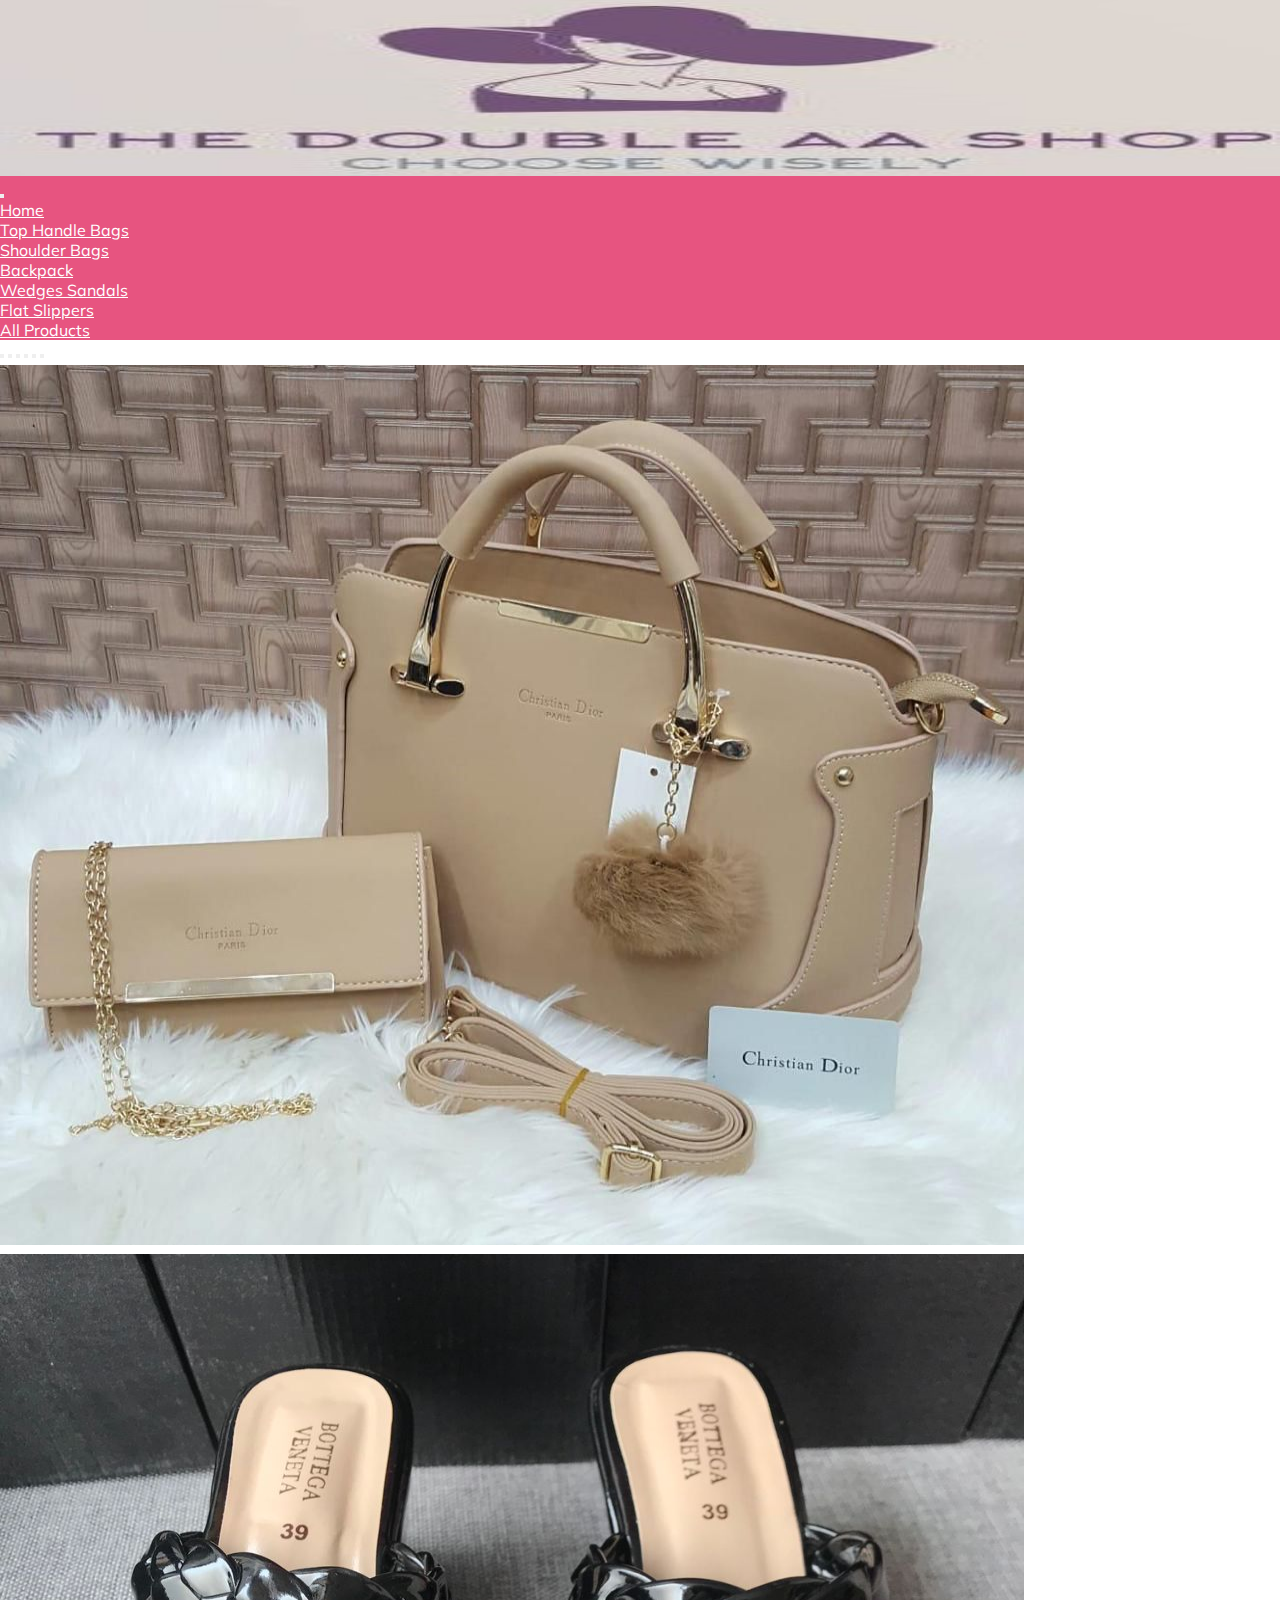
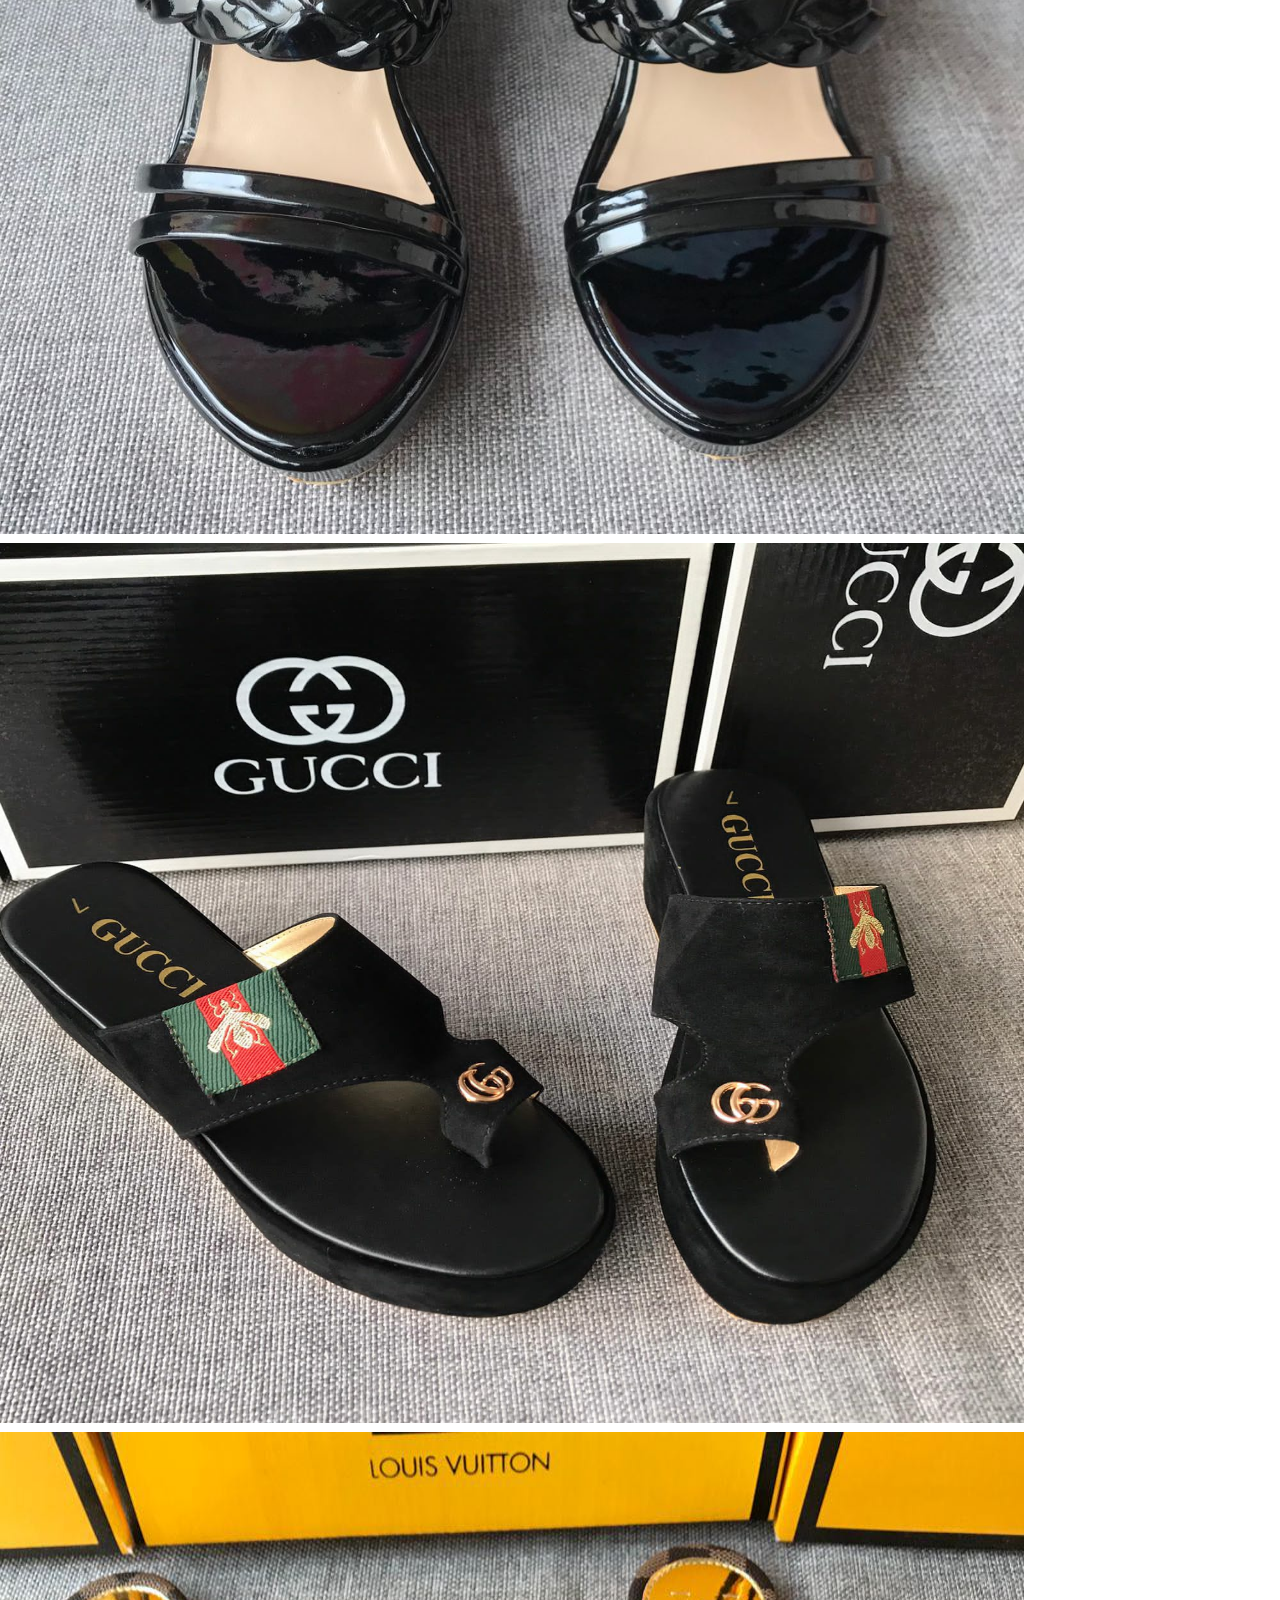
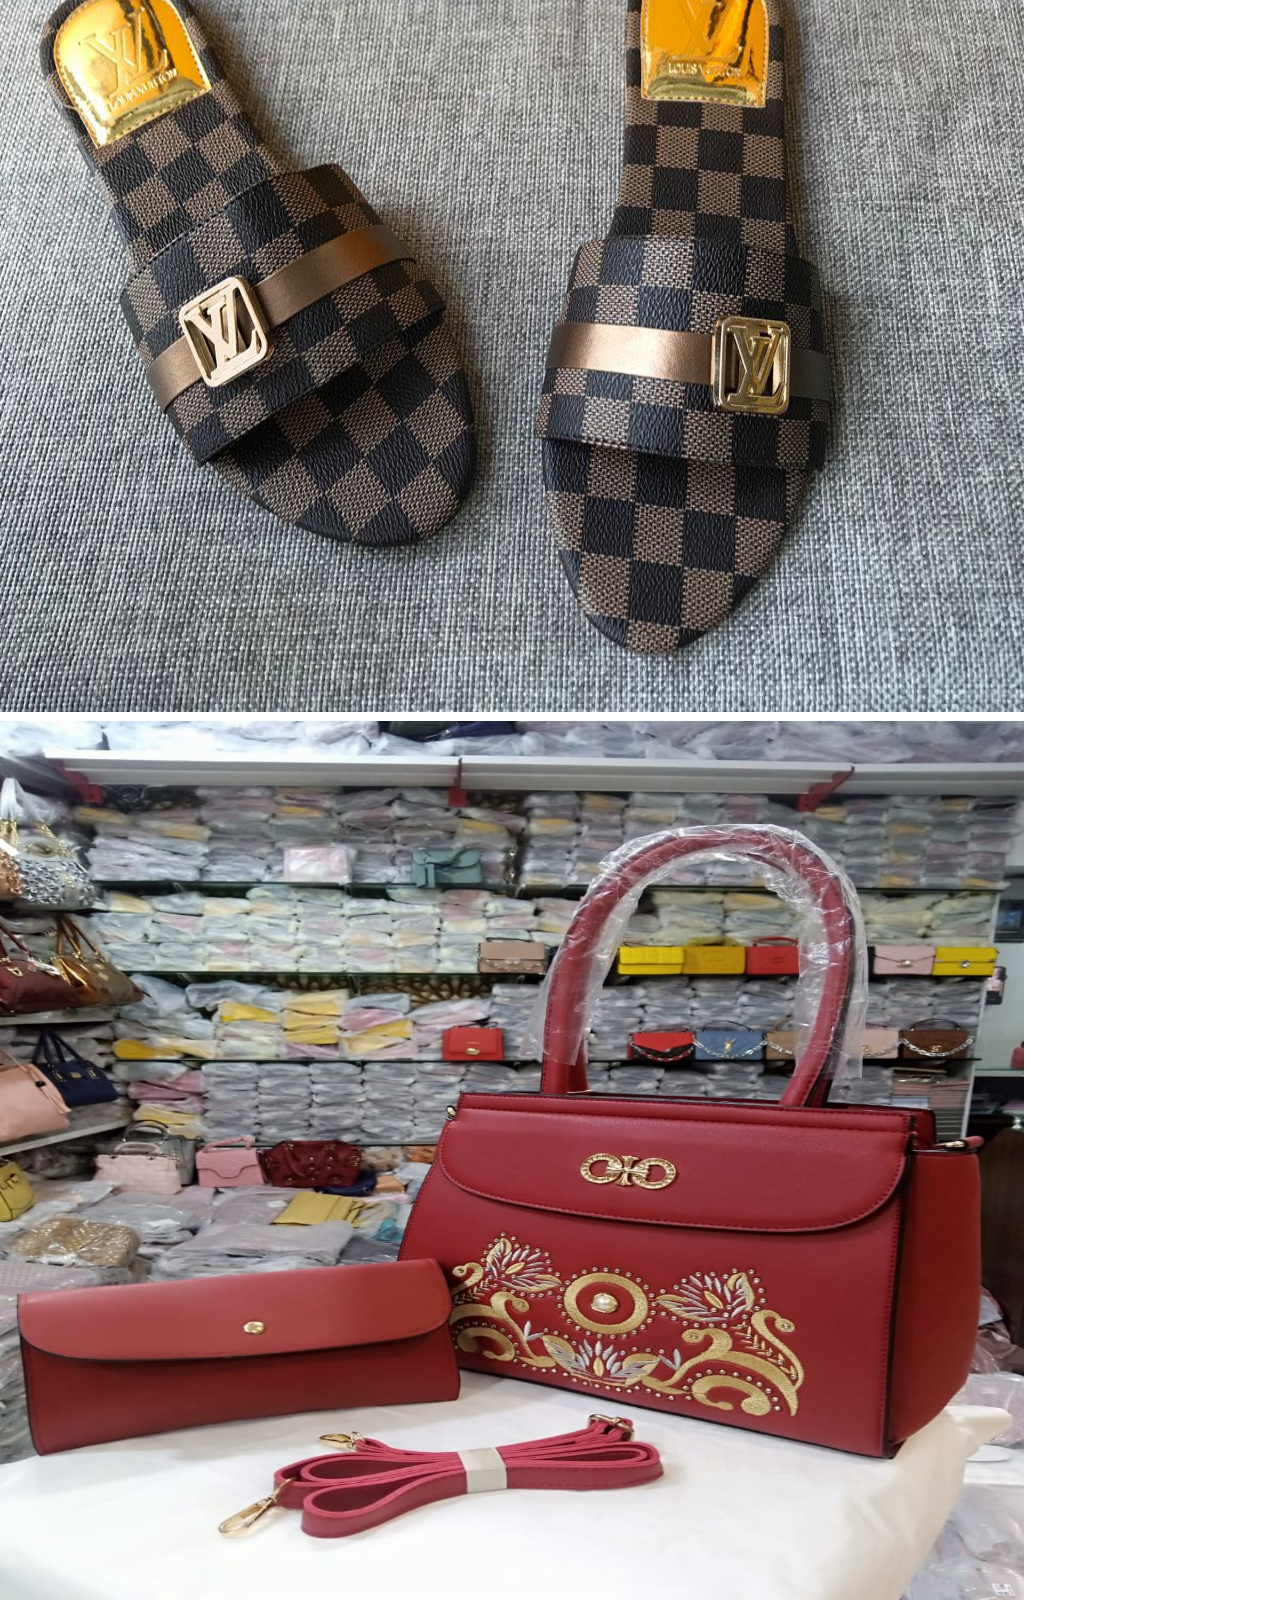
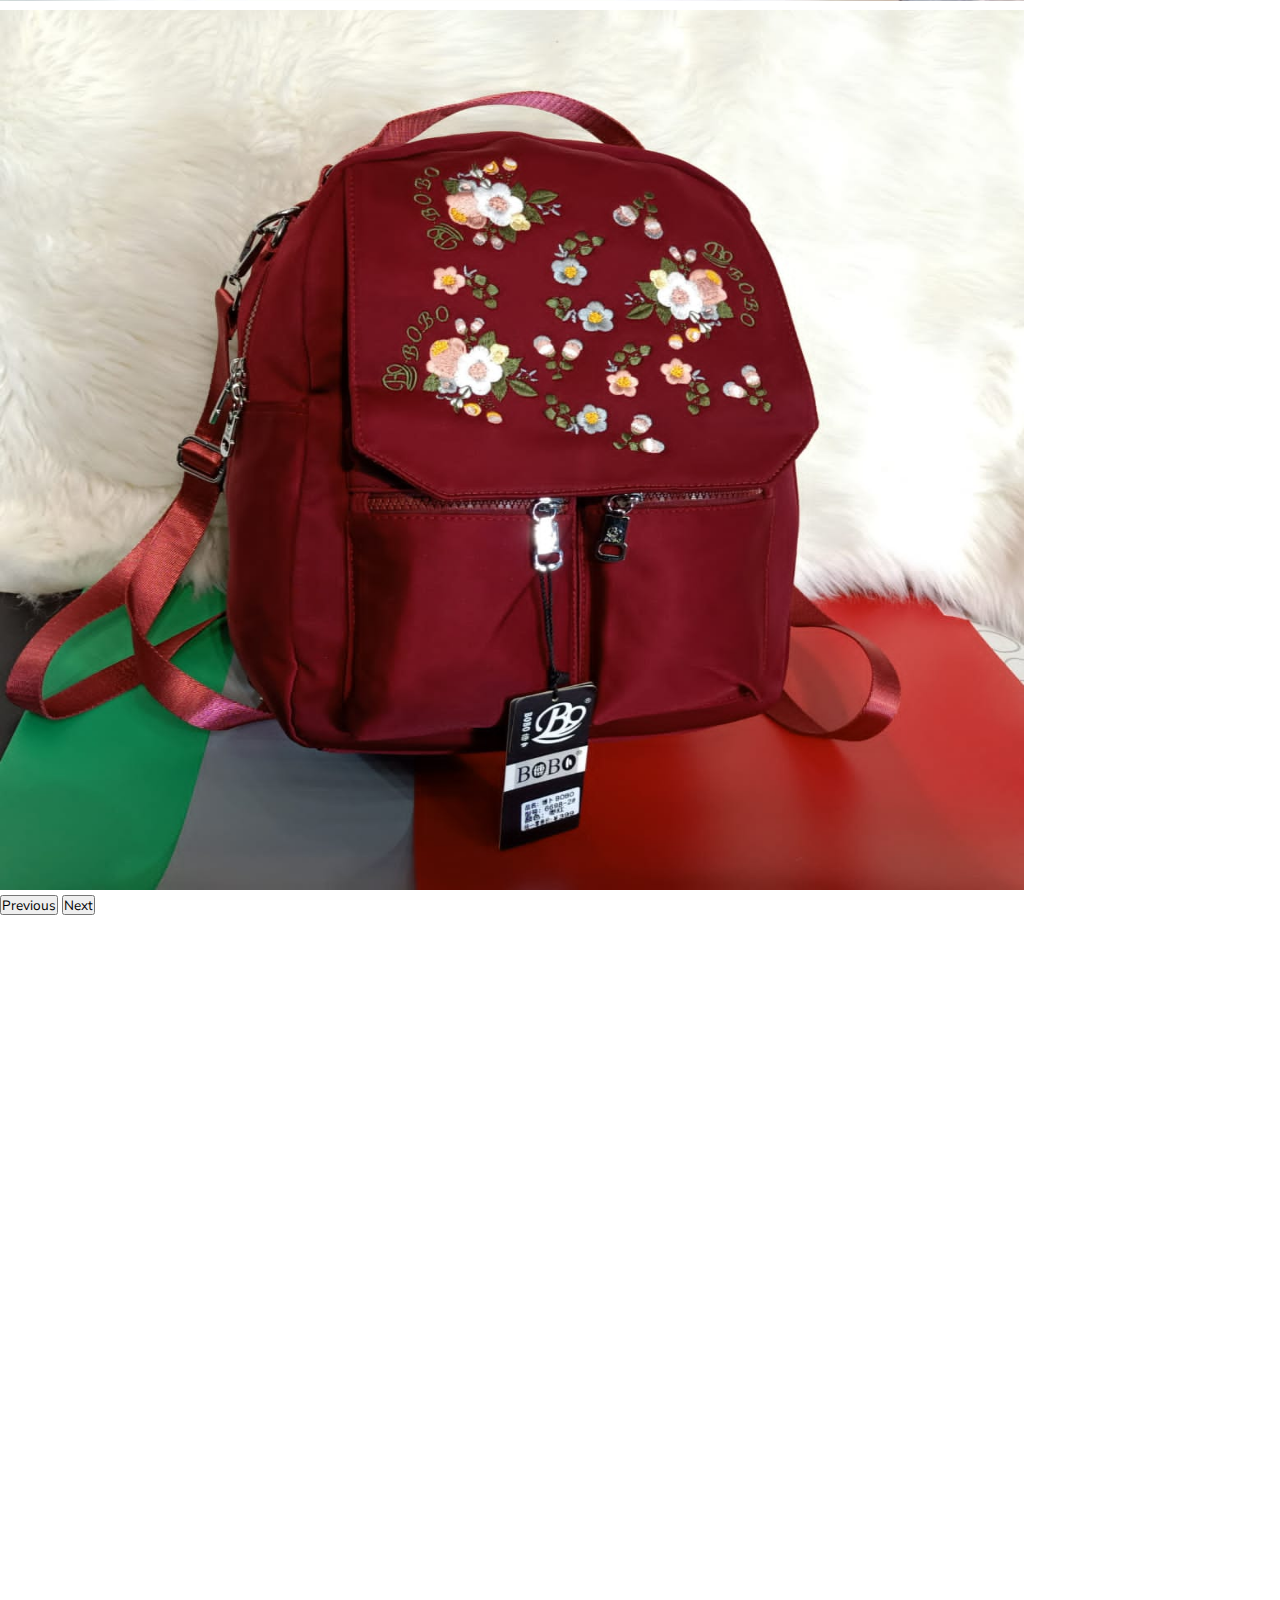
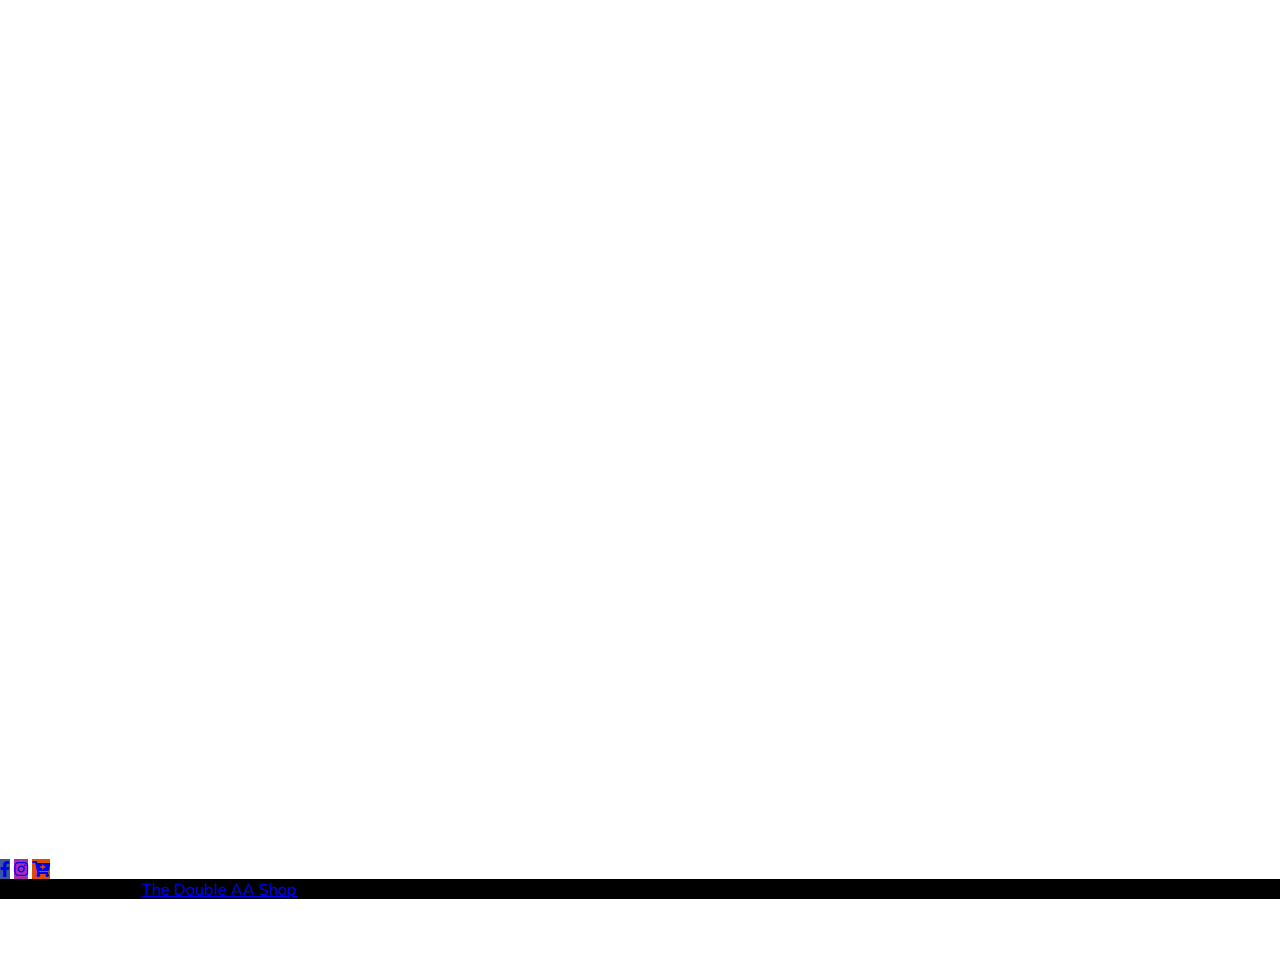
<file: index.html>
<!DOCTYPE html>
<html lang="en">

<head>
    <meta charset="UTF-8">
    <meta http-equiv="X-UA-Compatible" content="IE=edge">
    <meta name="viewport" content="width=device-width, initial-scale=1">

    <!-- Bootstrap 5 CSS link -->
    <link href="https://cdn.jsdelivr.net/npm/bootstrap@5.1.1/dist/css/bootstrap.min.css" rel="stylesheet"
        integrity="sha384-F3w7mX95PdgyTmZZMECAngseQB83DfGTowi0iMjiWaeVhAn4FJkqJByhZMI3AhiU" crossorigin="anonymous">

    <!-- Custom CSS link -->
    <link rel="stylesheet" href="style.css">

    <!-- Animate On Scroll Library CSS link -->
    <link href="https://unpkg.com/aos@2.3.1/dist/aos.css" rel="stylesheet">

    <!-- google font -->
    <link rel="preconnect" href="https://fonts.googleapis.com">
    <link rel="preconnect" href="https://fonts.gstatic.com" crossorigin>
    <link href="https://fonts.googleapis.com/css2?family=Mulish:wght@200&display=swap" rel="stylesheet">

    <!-- font awsome icons link -->
    <link rel="stylesheet" href="https://cdnjs.cloudflare.com/ajax/libs/font-awesome/5.15.4/css/all.min.css"
        integrity="sha512-1ycn6IcaQQ40/MKBW2W4Rhis/DbILU74C1vSrLJxCq57o941Ym01SwNsOMqvEBFlcgUa6xLiPY/NS5R+E6ztJQ=="
        crossorigin="anonymous" referrerpolicy="no-referrer" />

    <title>The Double AA Shop</title>
</head>

<body>
    <!-- Navbar Section-->
    <nav class="navbar navbar-expand-lg navbar-light">
        <div class="container-fluid">
            <a class="navbar-brand" href="index.html"><img src="Images/logo.JPG" alt="logo"></a>
            <button class="navbar-toggler" type="button" data-bs-toggle="collapse"
                data-bs-target="#navbarSupportedContent" aria-controls="navbarSupportedContent" aria-expanded="false"
                aria-label="Toggle navigation">
                <span class="navbar-toggler-icon"></span>
            </button>
            <div class="collapse navbar-collapse" id="navbarSupportedContent">
                <ul class="navbar-nav mx-auto mb-2 mb-lg-0">
                    <li class="nav-item">
                        <a class="nav-link" aria-current="page" href="index.html" style="color:#fff">Home</a>
                    </li>
                    <li class="nav-item">
                        <a class="nav-link" href="tophandlebags.html" style="color:#fff">Top Handle Bags</a>
                    </li>
                    <li class="nav-item">
                        <a class="nav-link" href="shoulderbags.html" style="color:#fff">Shoulder Bags</a>
                    </li>
                    <li class="nav-item">
                        <a class="nav-link" href="backpack.html" style="color:#fff"> Backpack</a>
                    </li>
                    <li class="nav-item">
                        <a class="nav-link" href="wedgessandals.html" style="color:#fff">Wedges Sandals</a>
                    </li>
                    <li class="nav-item">
                        <a class="nav-link" href="flatslippers.html" style="color:#fff">Flat Slippers</a>
                    </li>
                    <li class="nav-item">
                        <a class="nav-link" href="allproducts.html" style="color:#fff">All Products</a>
                    </li>
            </div>
        </div>
    </nav>
    <!-- Carousel Section -->
    <div class="container-fluid">
        <div id="carouselExampleIndicators" class="carousel slide" data-bs-ride="carousel">
            <div class="carousel-indicators">
                <button type="button" data-bs-target="#carouselExampleIndicators" data-bs-slide-to="0" class="active"
                    aria-current="true" aria-label="Slide 1"></button>
                <button type="button" data-bs-target="#carouselExampleIndicators" data-bs-slide-to="1"
                    aria-label="Slide 2"></button>
                <button type="button" data-bs-target="#carouselExampleIndicators" data-bs-slide-to="2"
                    aria-label="Slide 3"></button>
                <button type="button" data-bs-target="#carouselExampleIndicators" data-bs-slide-to="3"
                    aria-label="Slide 4"></button>
                <button type="button" data-bs-target="#carouselExampleIndicators" data-bs-slide-to="4"
                    aria-label="Slide 5"></button>
                <button type="button" data-bs-target="#carouselExampleIndicators" data-bs-slide-to="5"
                    aria-label="Slide 6"></button>
            </div>
            <div class="carousel-inner">
                <div class="carousel-item active">
                    <img src="Images/tophandlebranded2.jpeg" class="d-block" alt="product image">
                </div>
                <div class="carousel-item">
                    <img src="Images/bottega1.jpeg" class="d-block" alt="product image">
                </div>
                <div class="carousel-item">
                    <img src="Images/gucci3.jpeg" class="d-block" alt="product image">
                </div>
                <div class="carousel-item">
                    <img src="Images/flat13.jpg" class="d-block" alt="product image">
                </div>
                <div class="carousel-item">
                    <img src="Images/tophandlenew10.jpeg" class=" d-block" alt="product image">
                </div>
                <div class="carousel-item">
                    <img src="Images/backpack1.jpeg" class=" d-block" alt="product image">
                </div>
            </div>

            <button class="carousel-control-prev" type="button" data-bs-target="#carouselExampleIndicators"
                data-bs-slide="prev">
                <span class="carousel-control-prev-icon" aria-hidden="true"></span>
                <span class="visually-hidden">Previous</span>
            </button>
            <button class="carousel-control-next" type="button" data-bs-target="#carouselExampleIndicators"
                data-bs-slide="next">
                <span class="carousel-control-next-icon" aria-hidden="true"></span>
                <span class="visually-hidden">Next</span>
            </button>
        </div>
    </div>
    <!-- Top Handle Bags Section -->
    <div data-aos="fade-up">
        <h1 class="mt-5 text-center">Top Handle Bags</h1>
        <div class="mt-5 text-center">
            <figure>
                <a href="tophandlebags.html">
                    <img src="Images/tophandlenew3.jpeg" alt="image " width="20% " class="gallery" />
                    <img src="Images/tophandle2.jpeg" alt="image " width="20% " class="gallery" />
                    <img src="Images/tophandlenew6.jpeg" alt="image " width="20% " class="gallery" />
                    <img src="Images/tophandle3.jpeg" alt="image " width="20% " class="gallery" />
                </a>
            </figure>
        </div>
    </div>
    <!-- Shoulder Bags Section -->
    <div data-aos="fade-down">
        <h1 class="mt-5 text-center">Shoulder Bags</h1>
        <div class="mt-5 text-center">
            <figure>
                <a href="shoulderbags.html">
                    <img src="Images/shoulder8.jpeg" alt="image " width="18.6% " class="gallery" />
                    <img src="Images/shoulder11.jpeg" alt="image " width="19.2% " class="gallery" />
                    <img src="Images/shoulder13.jpeg" alt="image " width="20% " class="gallery" />
                    <img src="Images/shoulder2.jpeg" alt="image " width="18.3% " class="gallery" />
                </a>
            </figure>
        </div>
    </div>

    <!-- Backpack Section -->
    <div data-aos="fade-right">
        <h1 class="mt-5 text-center">Backpack</h1>
        <div class="mt-5 text-center">
            <figure>
                <a href="backpack.html">
                    <img src="Images/backpack1.jpeg" alt="image " width="20%" class="gallery" />
                    <img src="Images/backpack2.jpeg" alt="image " width="16.4% " class="gallery" />
                    <img src="Images/backpack5.jpeg" alt="image " width="17.4% " class="gallery" />
                    <img src="Images/backpack6.jpeg" alt="image " width="17.3%" class="gallery" />
                </a>
            </figure>
        </div>
    </div>

    <!-- Wedges Sandals Section -->
    <div data-aos="fade-left">
        <h1 class="mt-5 text-center">Wedges Sandals</h1>
        <div class="mt-5 text-center">
            <figure>
                <a href="wedgessandals.html">
                    <img src="Images/bottega13.jpeg" alt="image " width="20%" class="gallery" />
                    <img src="Images/bottega1.jpeg" alt="image " width="20% " class="gallery" />
                    <img src="Images/gucci1.jpeg" alt="image " width="20% " class="gallery" />
                    <img src="Images/gucci11.jpeg" alt="image " width="20%" class="gallery" />
                </a>
            </figure>
        </div>
    </div>

    <!-- Flat Slippers Section -->
    <div data-aos="fade-up-right">
        <h1 class="mt-5 text-center">Flat Slippers</h1>
        <div class="mt-5 text-center">
            <figure>
                <a href="flatslippers.html">
                    <img src="Images/flat1.jpg" alt="image " width="20%" class="gallery" />
                    <img src="Images/flat9.jpg" alt="image " width="20% " class="gallery" />
                    <img src="Images/flat14.jpg" alt="image " width="20% " class="gallery" />
                    <img src="Images/flat5.jpg" alt="image " width="20%" class="gallery" />
                </a>
            </figure>
        </div>
    </div>

    <!-- footer -->
    <footer class="bg-light text-center text-white">
        <!-- Grid container -->
        <div class="container p-4 pb-0">
            <!-- Section: Social media -->
            <section class="mb-4">
                <!-- Facebook -->
                <a class="btn btn-primary btn-floating m-1" style="background-color: #3b5998;"
                    href="https://www.facebook.com/TheDoubleAAShop" target="_blank" role="button" data-toggle="tooltip"
                    data-placement="top" title="The Double AA Shop">
                    <i class="fab fa-facebook-f"></i></a>

                <!-- Instagram -->
                <a class="btn btn-primary btn-floating m-1" style="background-color: #ac2bac;"
                    href="https://www.instagram.com/thedoubleaashop11/" target="_blank" role="button"
                    data-toggle="tooltip" data-placement="top" title="@thedoubleaashop11">
                    <i class="fab fa-instagram"></i></a>

                <!-- Daraz -->
                <a class="btn btn-primary btn-floating m-1" style="background-color: #dc4d01;"
                    href="https://www.daraz.pk/shop/the-double-aa-shop/?spm=a2a0e.pdp.seller.1.2b733ivG3ivGlw&itemId=240604371&channelSource=pdp"
                    data-toggle="tooltip" data-placement="top" title="Daraz Shop" target="_blank" role="button"><i
                        class="fa fa-cart-plus" aria-hidden="true"></i></a>

            </section>
            <!-- Section: Social media -->
        </div>
        <!-- Grid container -->

        <!-- Copyright -->
        <div class="text-center p-3" style="background-color: #000">
            © 2021 Copyright:
            <a class="text-white" href="index.html">The Double AA Shop</a>
        </div>
        <!-- Copyright -->
    </footer>



    <!-- Bootstrap 5 JS link -->
    <script src="https://cdn.jsdelivr.net/npm/bootstrap@5.1.1/dist/js/bootstrap.bundle.min.js"
        integrity="sha384-/bQdsTh/da6pkI1MST/rWKFNjaCP5gBSY4sEBT38Q/9RBh9AH40zEOg7Hlq2THRZ"
        crossorigin="anonymous"></script>

    <!-- Animate On Scroll Library JS -->
    <script src="https://unpkg.com/aos@2.3.1/dist/aos.js"></script>
    <script>
        AOS.init();
    </script>

</body>

</html>
</file>
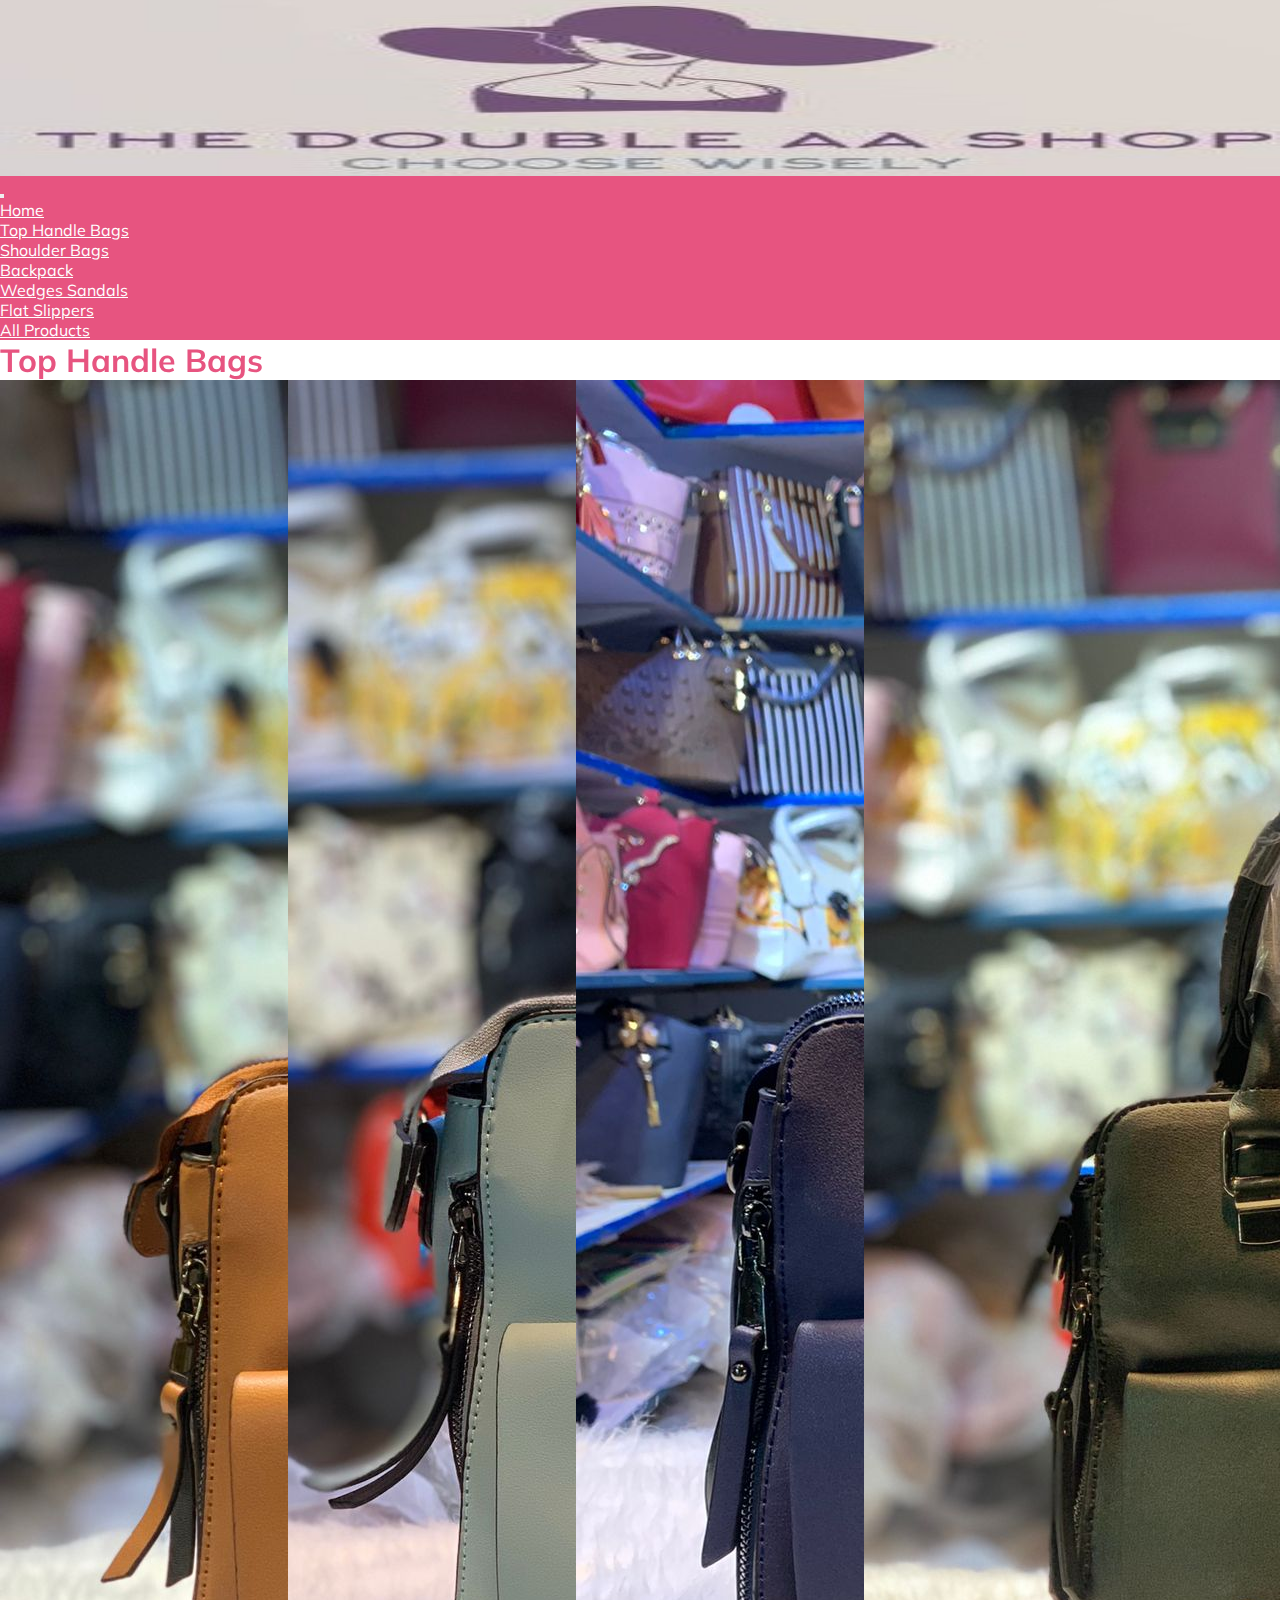
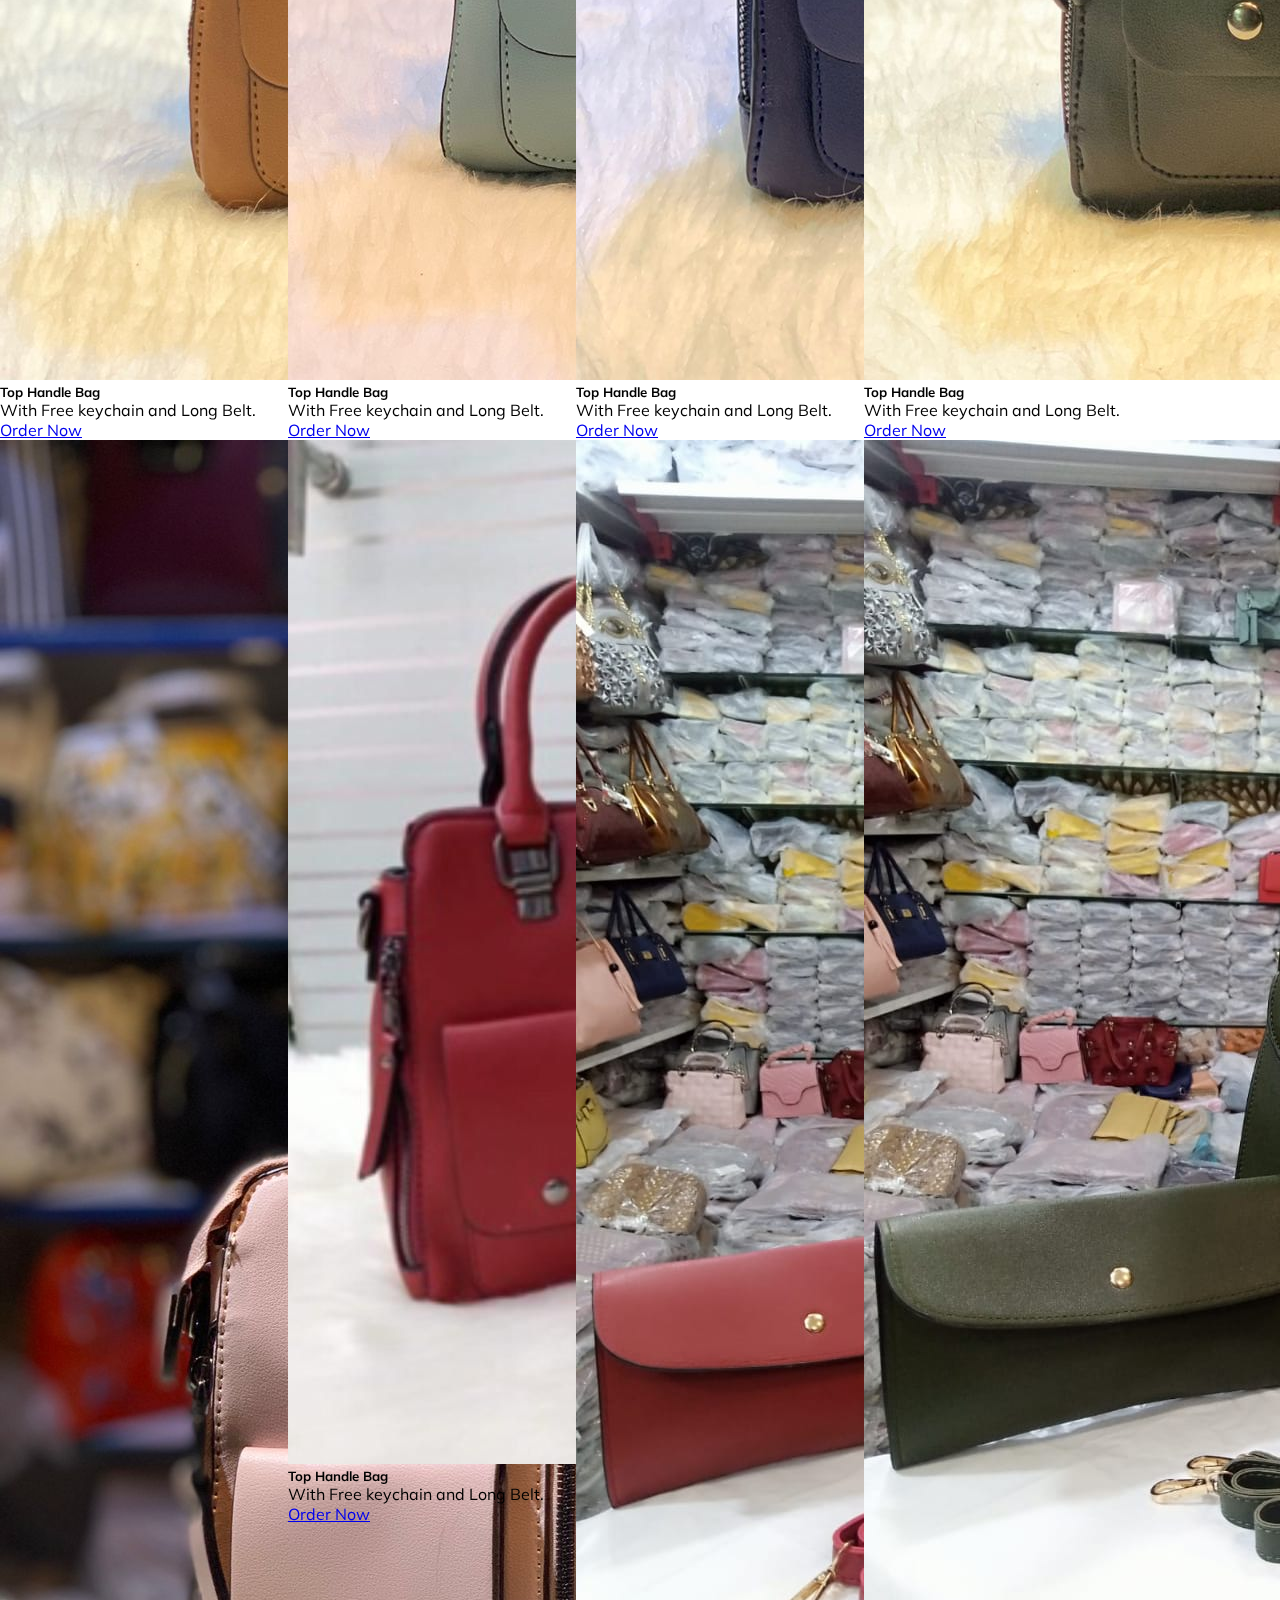
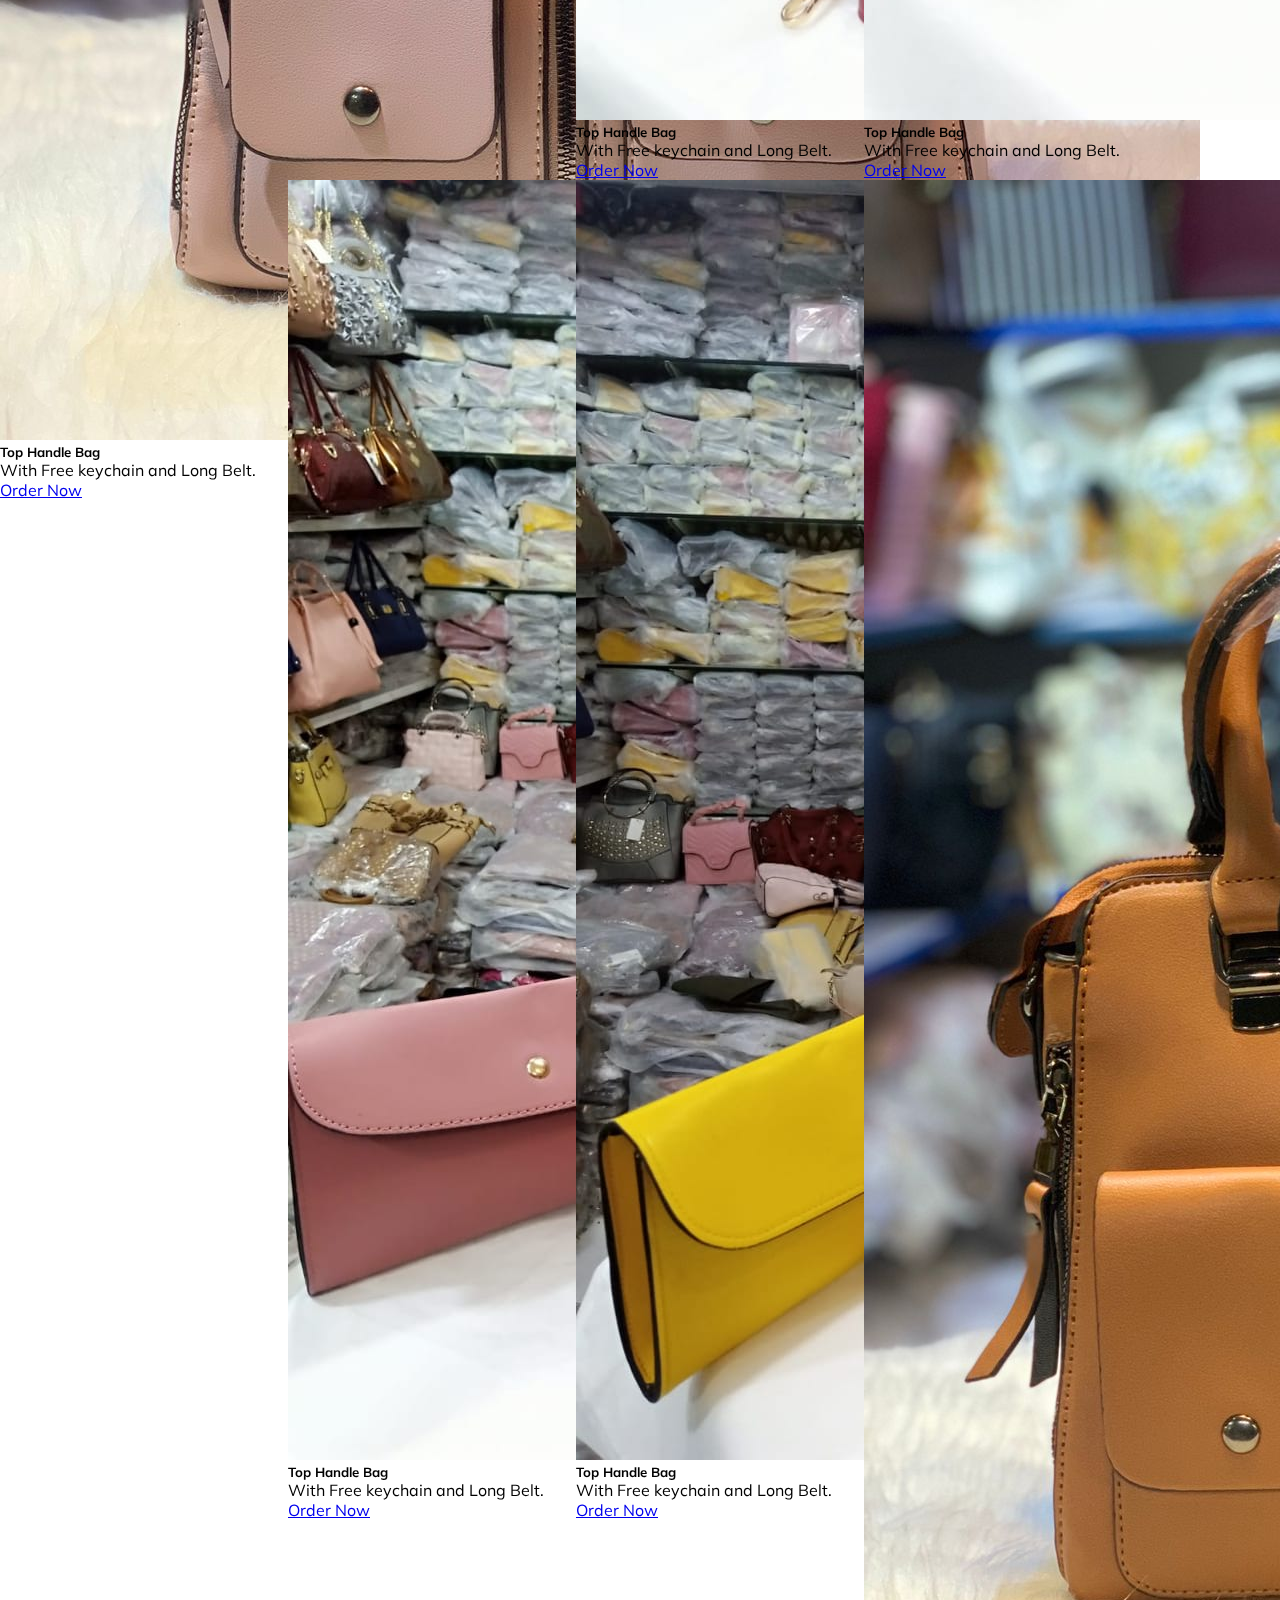
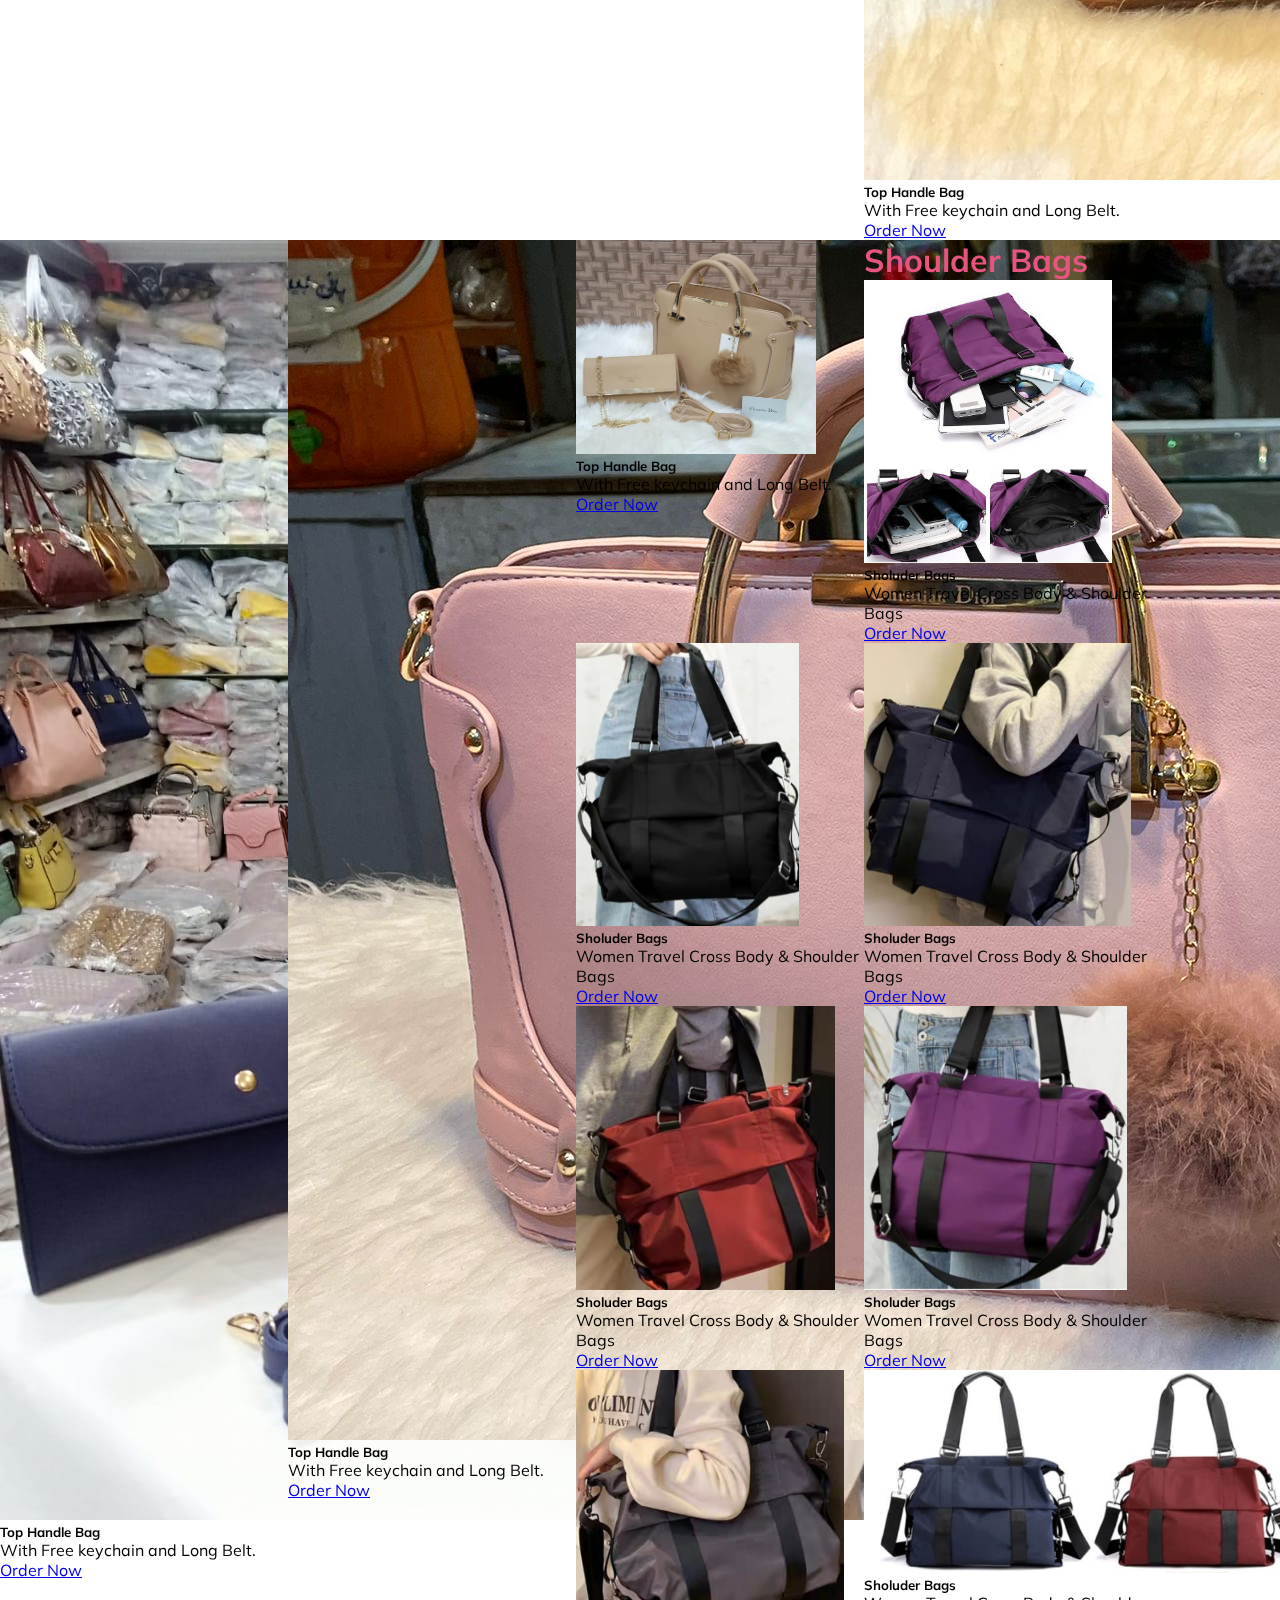
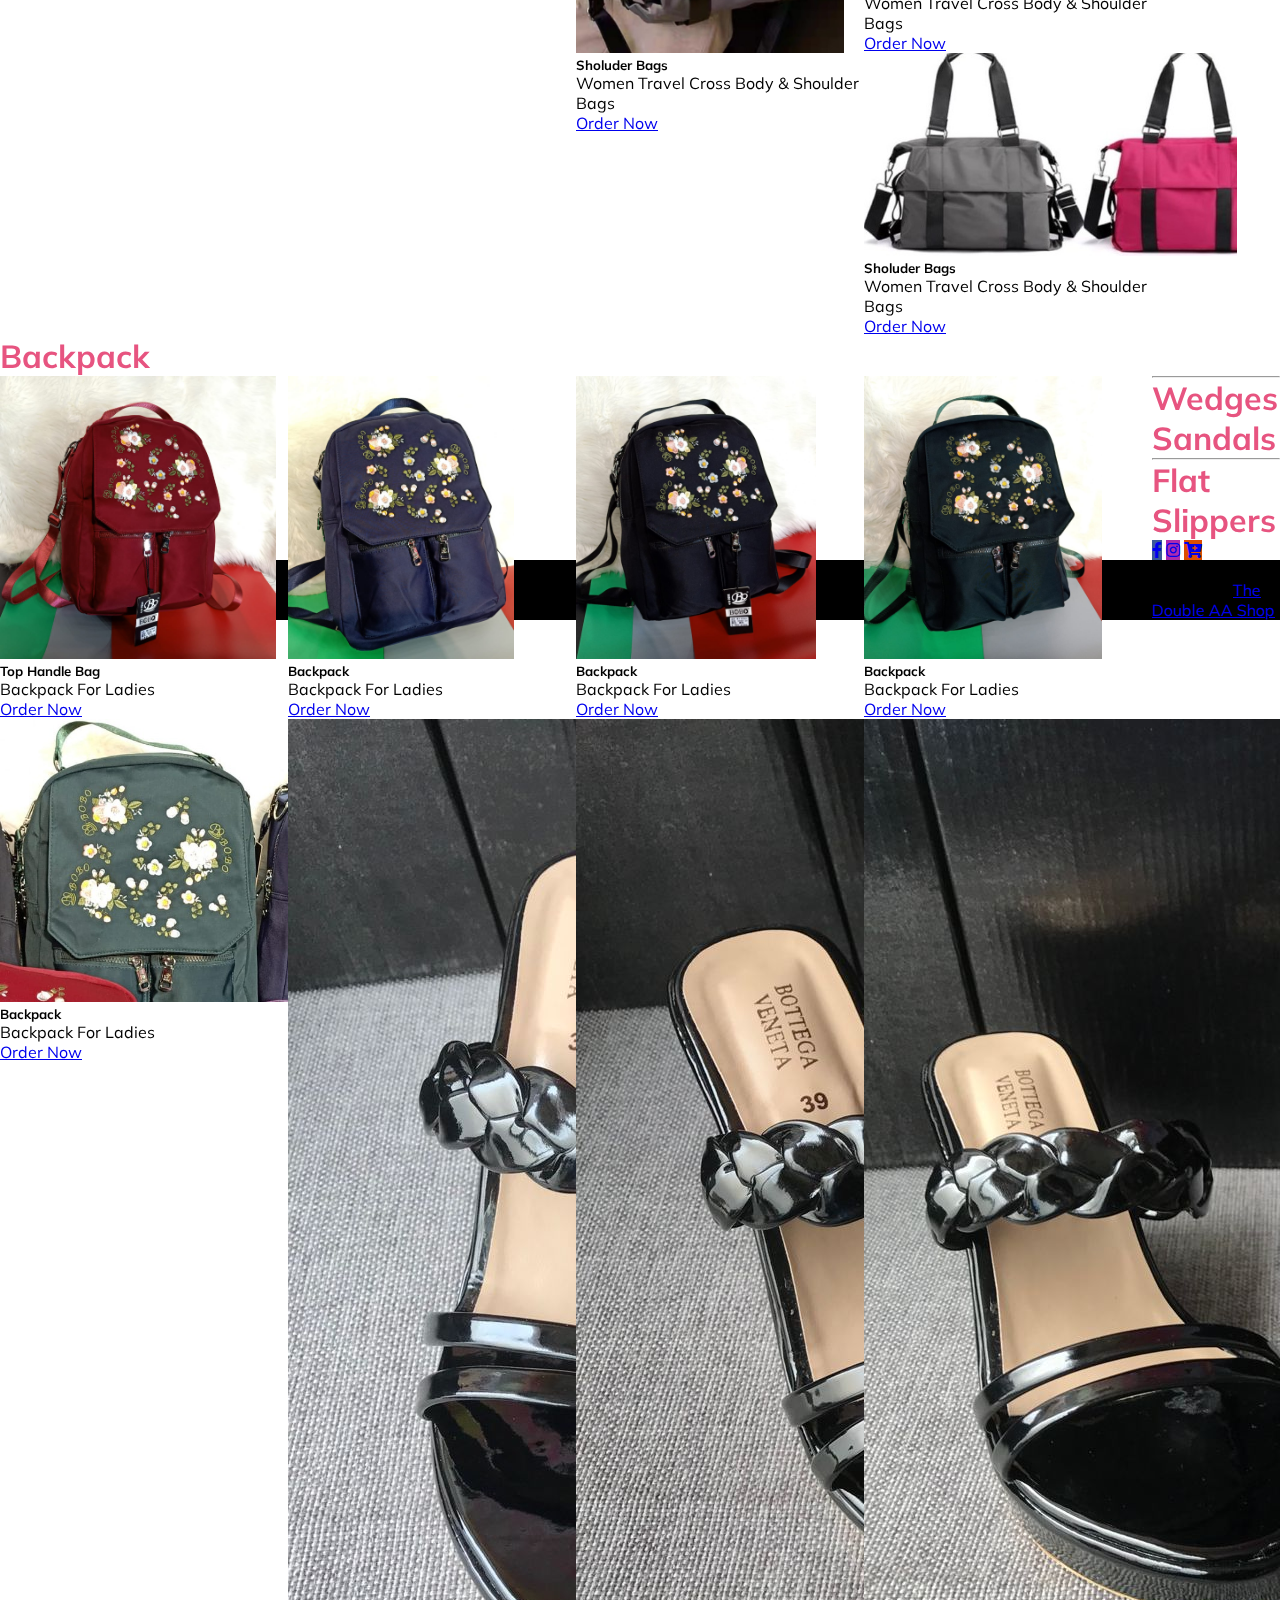
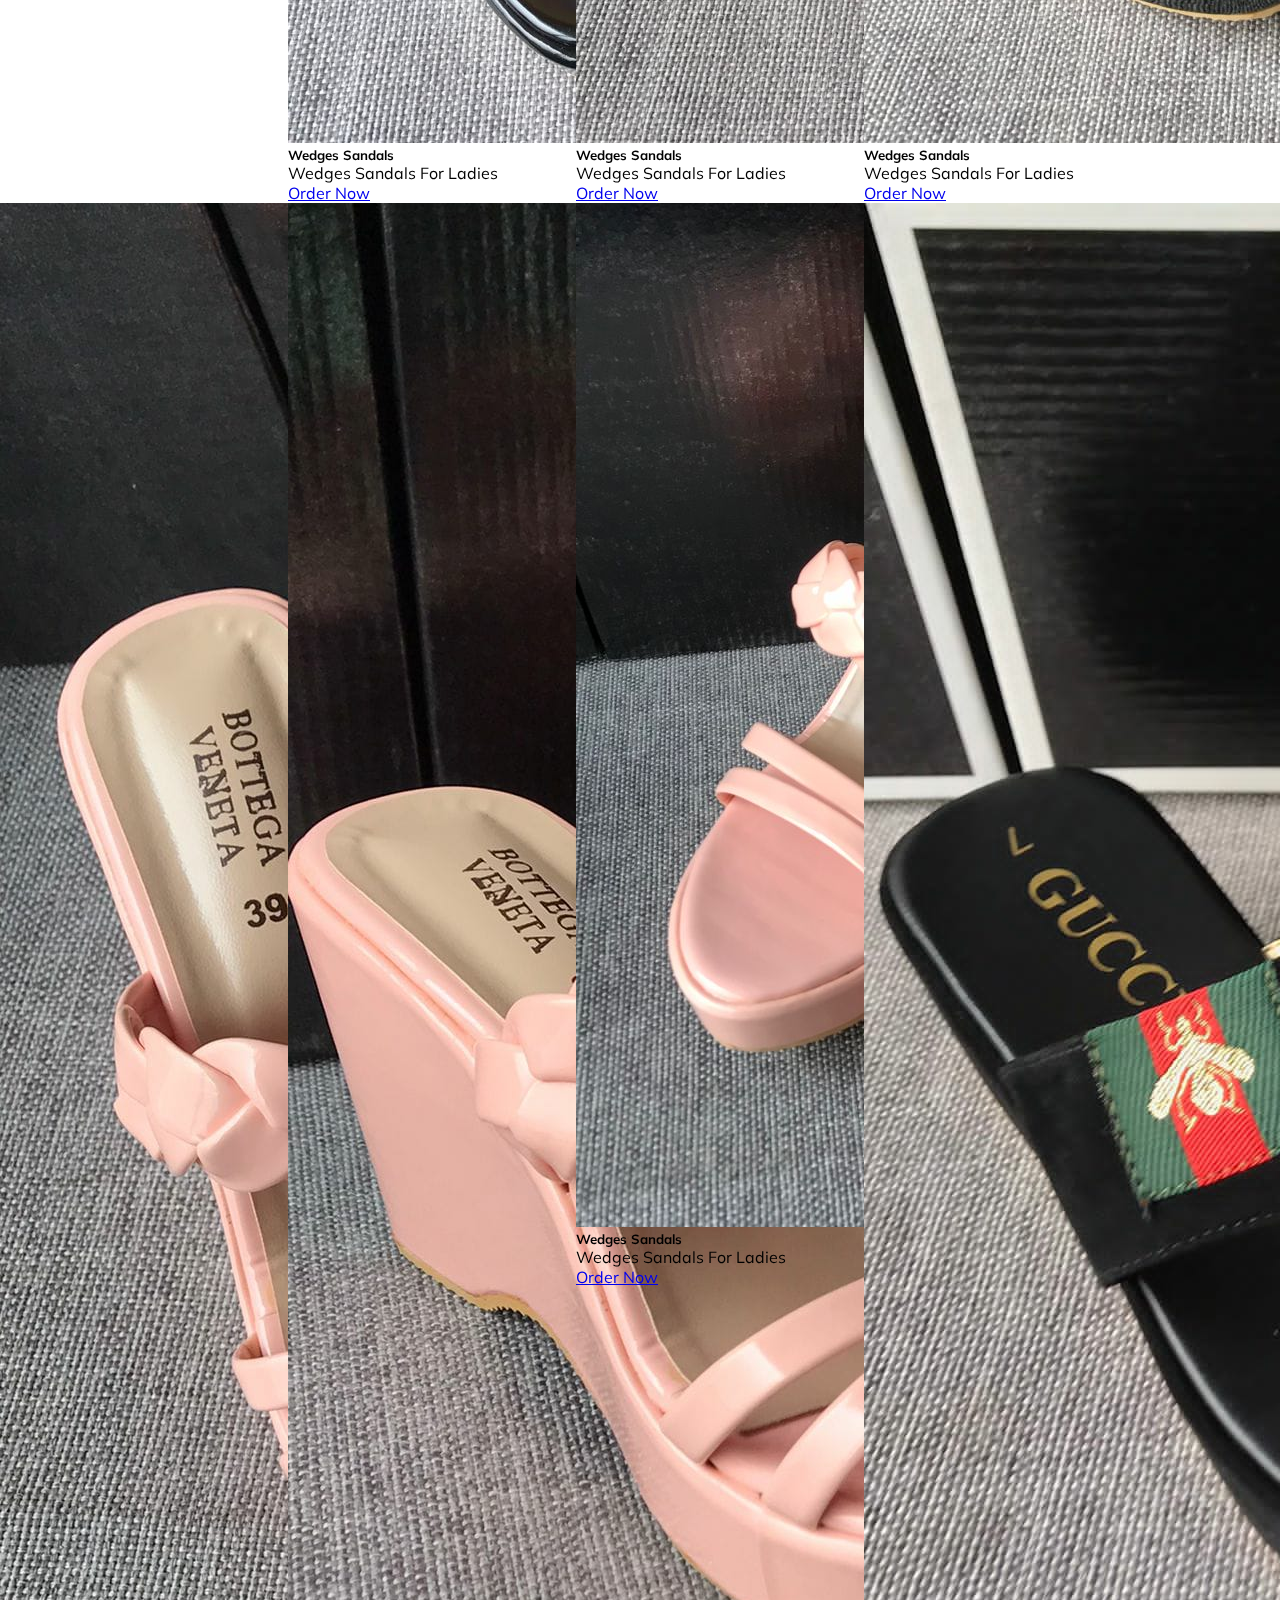
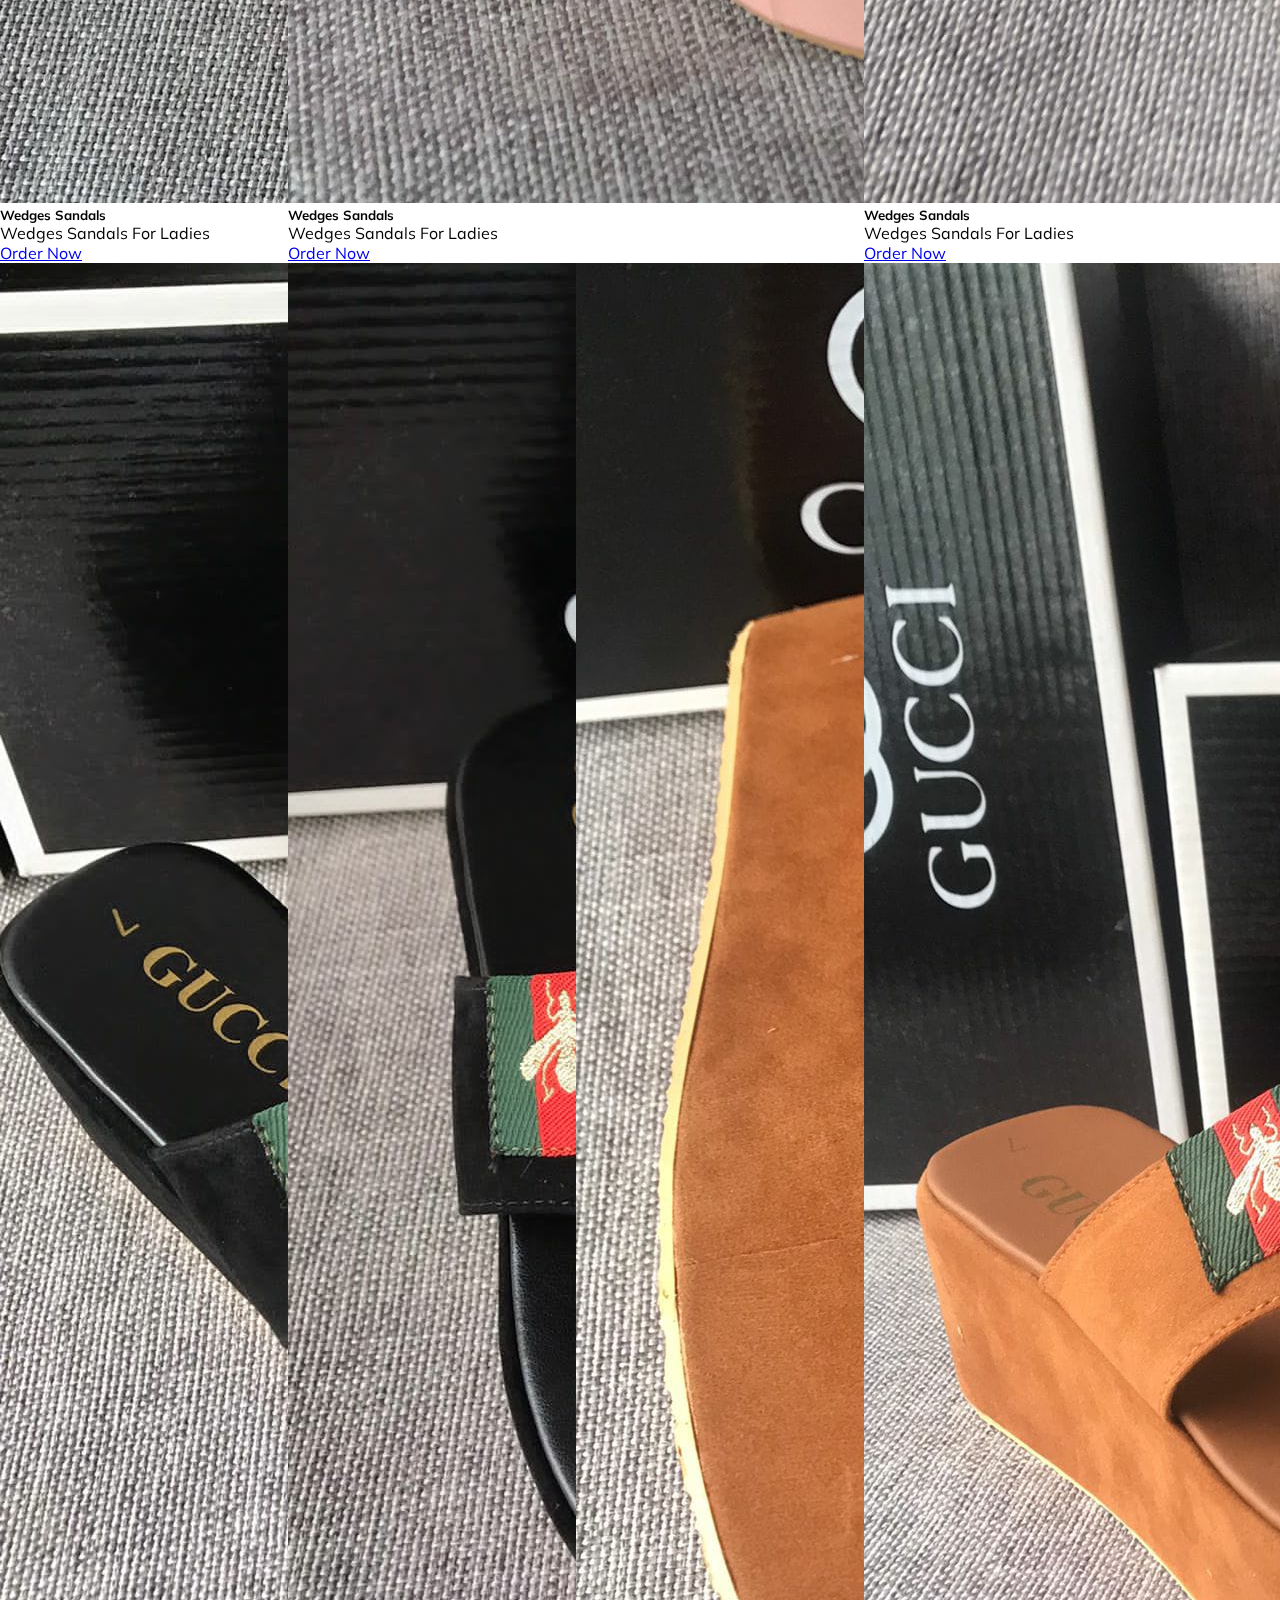
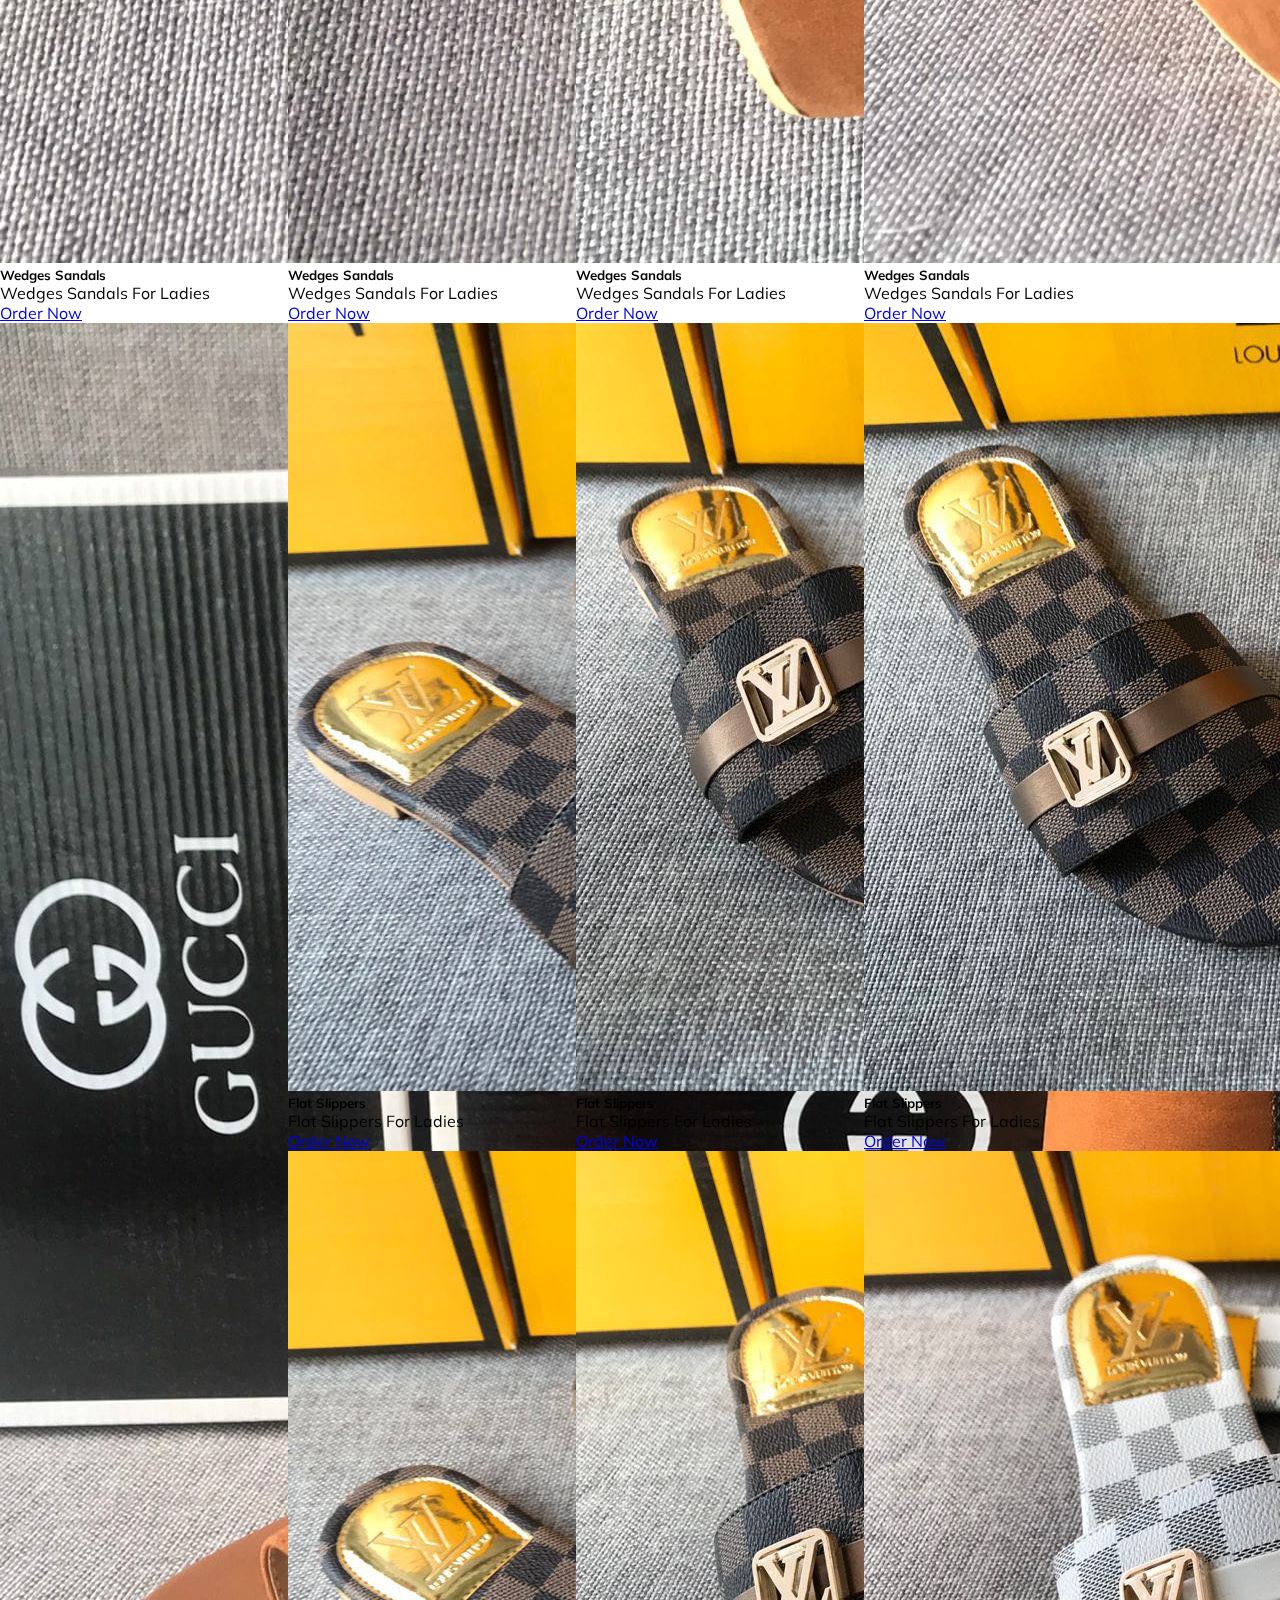
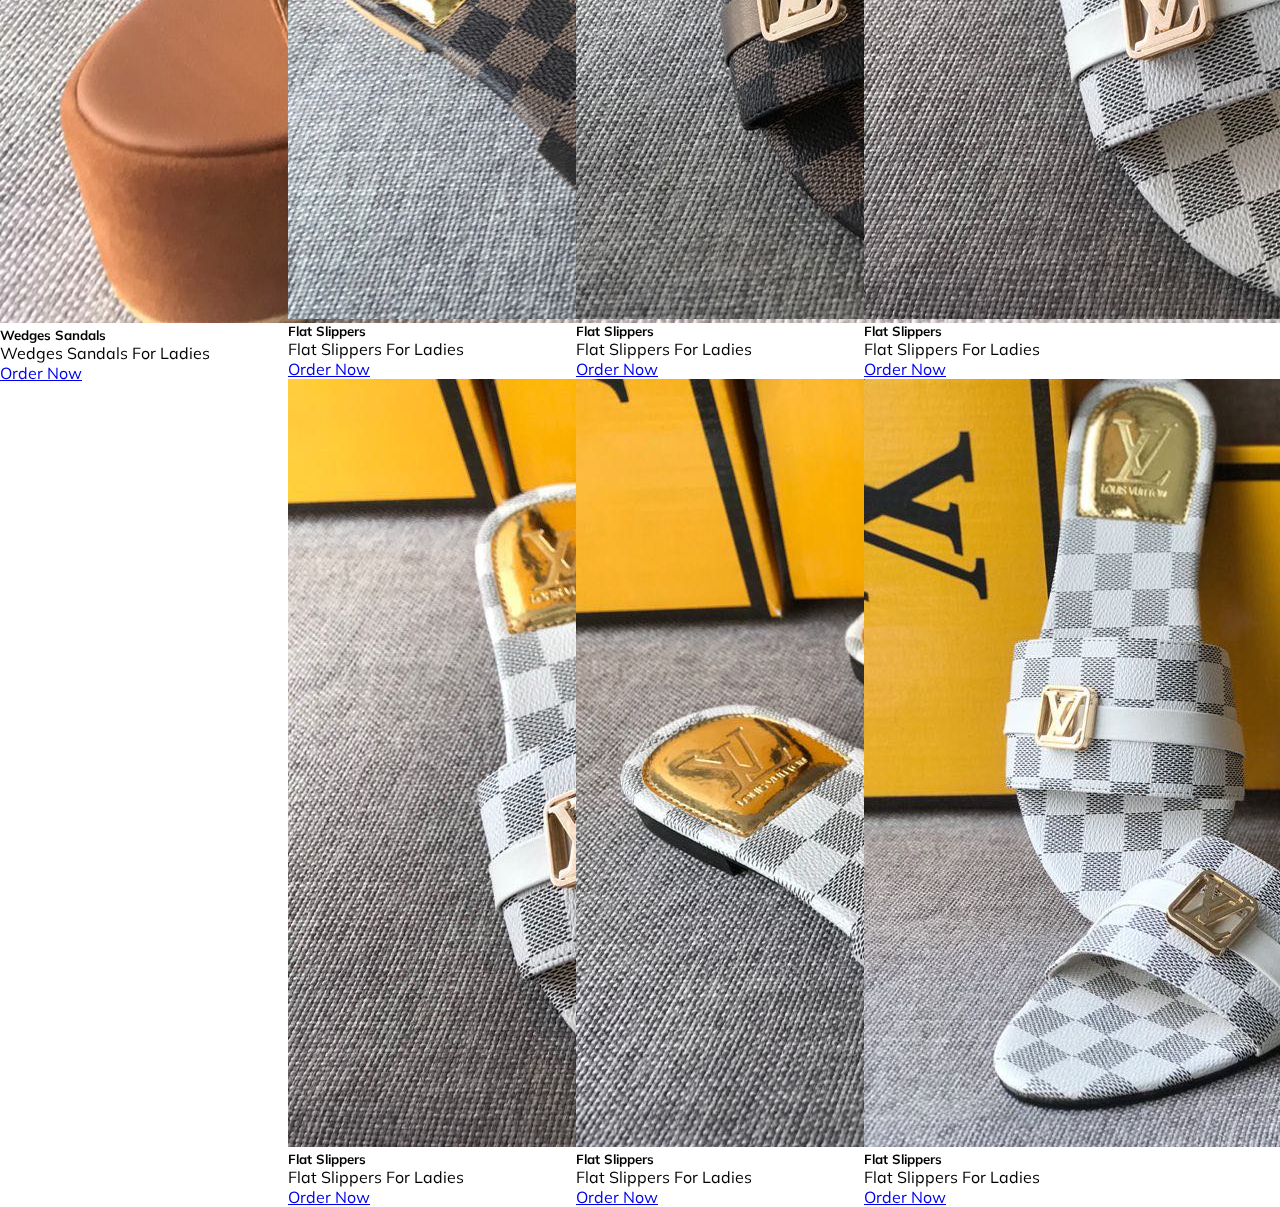
<file: allproducts.html>
<!DOCTYPE html>
<html lang="en">

<head>
    <meta charset="UTF-8">
    <meta http-equiv="X-UA-Compatible" content="IE=edge">
    <meta name="viewport" content="width=device-width, initial-scale=1">

    <!-- Bootstrap 5 CSS link -->
    <link href="https://cdn.jsdelivr.net/npm/bootstrap@5.1.1/dist/css/bootstrap.min.css" rel="stylesheet"
        integrity="sha384-F3w7mX95PdgyTmZZMECAngseQB83DfGTowi0iMjiWaeVhAn4FJkqJByhZMI3AhiU" crossorigin="anonymous">

    <!-- Custom CSS link -->
    <link rel="stylesheet" href="style.css">

    <!-- Animate On Scroll Library CSS link -->
    <link href="https://unpkg.com/aos@2.3.1/dist/aos.css" rel="stylesheet">

    <!-- google font -->
    <link rel="preconnect" href="https://fonts.googleapis.com">
    <link rel="preconnect" href="https://fonts.gstatic.com" crossorigin>
    <link href="https://fonts.googleapis.com/css2?family=Mulish:wght@200&display=swap" rel="stylesheet">

    <!-- font awsome icons link -->
    <link rel="stylesheet" href="https://cdnjs.cloudflare.com/ajax/libs/font-awesome/5.15.4/css/all.min.css"
        integrity="sha512-1ycn6IcaQQ40/MKBW2W4Rhis/DbILU74C1vSrLJxCq57o941Ym01SwNsOMqvEBFlcgUa6xLiPY/NS5R+E6ztJQ=="
        crossorigin="anonymous" referrerpolicy="no-referrer" />


    <title>The Double AA Shop</title>
</head>

<body>
    <!-- Navbar Section-->
    <nav class="navbar navbar-expand-lg navbar-light">
        <div class="container-fluid">
            <a class="navbar-brand" href="index.html"><img src="Images/logo.JPG" alt="logo"></a>
            <button class="navbar-toggler" type="button" data-bs-toggle="collapse"
                data-bs-target="#navbarSupportedContent" aria-controls="navbarSupportedContent" aria-expanded="false"
                aria-label="Toggle navigation">
                <span class="navbar-toggler-icon"></span>
            </button>
            <div class="collapse navbar-collapse" id="navbarSupportedContent">
                <ul class="navbar-nav mx-auto mb-2 mb-lg-0">
                    <li class="nav-item">
                        <a class="nav-link" aria-current="page" href="index.html" style="color:#fff">Home</a>
                    </li>
                    <li class="nav-item">
                        <a class="nav-link" href="tophandlebags.html" style="color:#fff">Top Handle Bags</a>
                    </li>
                    <li class="nav-item">
                        <a class="nav-link" href="shoulderbags.html" style="color:#fff">Shoulder Bags</a>
                    </li>
                    <li class="nav-item">
                        <a class="nav-link" href="backpack.html" style="color:#fff"> Backpack</a>
                    </li>
                    <li class="nav-item">
                        <a class="nav-link" href="wedgessandals.html" style="color:#fff">Wedges Sandals</a>
                    </li>
                    <li class="nav-item">
                        <a class="nav-link" href="flatslippers.html" style="color:#fff">Flat Slippers</a>
                    </li>
                    <li class="nav-item">
                        <a class="nav-link" href="allproducts.html" style="color:#fff">All Products</a>
                    </li>
            </div>
        </div>
    </nav>
    <!-- Top Handle Bags Section -->
    <div data-aos="fade-up">
        <h1 class="text-center mt-5">Top Handle Bags</h1>
        <div class="container-fluid">
            <div class="row">
                <div class="col-md-8 col-12 text-center mx-auto">
                    <div class="card mt-5">
                        <img class="card-img-top card_all1" src="Images/tophandle1.jpeg" alt="Card image cap">
                        <div class="card-body">
                            <h5 class="card-title">Top Handle Bag</h5>
                            <p class="card-text">
                                With Free keychain and Long Belt.</p>
                            <a href="https://www.daraz.pk/products/i237677461.html?spm=a1zawk.23436738.content_wrap.27.475f4edf9f0KiF"
                                target="_blank" class="btn btn-danger">Order Now</a>
                        </div>
                    </div>

                    <div class="card mt-5 ms-2">
                        <img class="card-img-top card_all2" src="Images/tophandle2.jpeg" alt="Card image cap">
                        <div class="card-body">
                            <h5 class="card-title">Top Handle Bag</h5>
                            <p class="card-text">
                                With Free keychain and Long Belt.</p>
                            <a href="https://www.daraz.pk/products/i237677461.html?spm=a1zawk.23436738.content_wrap.27.475f4edf9f0KiF"
                                target="_blank" class="btn btn-danger">Order Now</a>
                        </div>
                    </div>

                    <div class="card mt-5 ms-2">
                        <img class="card-img-top card_all3" src="Images/tophandle3.jpeg" alt="Card image cap">
                        <div class="card-body">
                            <h5 class="card-title">Top Handle Bag</h5>
                            <p class="card-text">
                                With Free keychain and Long Belt.</p>
                            <a href="https://www.daraz.pk/products/i237677461.html?spm=a1zawk.23436738.content_wrap.27.475f4edf9f0KiF"
                                target="_blank" class="btn btn-danger">Order Now</a>
                        </div>
                    </div>

                    <div class="card mt-5 ms-2">
                        <img class="card-img-top card_all4" src="Images/tophandle4.jpeg" alt="Card image cap">
                        <div class="card-body">
                            <h5 class="card-title">Top Handle Bag</h5>
                            <p class="card-text">
                                With Free keychain and Long Belt.</p>
                            <a href="https://www.daraz.pk/products/i237677461.html?spm=a1zawk.23436738.content_wrap.27.475f4edf9f0KiF"
                                target="_blank" class="btn btn-danger">Order Now</a>
                        </div>
                    </div>

                    <div class="card mt-5 ms-2">
                        <img class="card-img-top card_all5" src="Images/tophandle5.jpeg" alt="Card image cap">
                        <div class="card-body">
                            <h5 class="card-title">Top Handle Bag</h5>
                            <p class="card-text">
                                With Free keychain and Long Belt.</p>
                            <a href="https://www.daraz.pk/products/i237677461.html?spm=a1zawk.23436738.content_wrap.27.475f4edf9f0KiF"
                                target="_blank" class="btn btn-danger">Order Now</a>
                        </div>
                    </div>

                    <div class="card mt-5 ms-2">
                        <img class="card-img-top card_all6" src="Images/tophandle6.jpeg" alt="Card image cap">
                        <div class="card-body">
                            <h5 class="card-title">Top Handle Bag</h5>
                            <p class="card-text">
                                With Free keychain and Long Belt.</p>
                            <a href="https://www.daraz.pk/products/i237677461.html?spm=a1zawk.23436738.content_wrap.27.475f4edf9f0KiF"
                                target="_blank" class="btn btn-danger">Order Now</a>
                        </div>
                    </div>

                    <div class="card mt-5 ms-2">
                        <img class="card-img-top card_all7" src="Images/tophandlenew10.jpeg" alt="Card image cap">
                        <div class="card-body">
                            <h5 class="card-title">Top Handle Bag</h5>
                            <p class="card-text">
                                With Free keychain and Long Belt.</p>
                            <a href="https://www.daraz.pk/products/i237677461.html?spm=a1zawk.23436738.content_wrap.27.475f4edf9f0KiF"
                                target="_blank" class="btn btn-danger">Order Now</a>
                        </div>
                    </div>

                    <div class="card mt-5 ms-2">
                        <img class="card-img-top card_all8" src="Images/tophandlenew8.jpeg" alt="Card image cap">
                        <div class="card-body">
                            <h5 class="card-title">Top Handle Bag</h5>
                            <p class="card-text">
                                With Free keychain and Long Belt.</p>
                            <a href="https://www.daraz.pk/products/i237677461.html?spm=a1zawk.23436738.content_wrap.27.475f4edf9f0KiF"
                                target="_blank" class="btn btn-danger">Order Now</a>
                        </div>
                    </div>

                    <div class="card mt-5 ms-2">
                        <img class="card-img-top card_all9" src="Images/tophandlenew3.jpeg" alt="Card image cap">
                        <div class="card-body">
                            <h5 class="card-title">Top Handle Bag</h5>
                            <p class="card-text">
                                With Free keychain and Long Belt.</p>
                            <a href="https://www.daraz.pk/products/i237677461.html?spm=a1zawk.23436738.content_wrap.27.475f4edf9f0KiF"
                                target="_blank" class="btn btn-danger">Order Now</a>
                        </div>
                    </div>

                    <div class="card mt-5 ms-2">
                        <img class="card-img-top card_all10" src="Images/tophandlenew4.jpeg" alt="Card image cap">
                        <div class="card-body">
                            <h5 class="card-title">Top Handle Bag</h5>
                            <p class="card-text">
                                With Free keychain and Long Belt.</p>
                            <a href="https://www.daraz.pk/products/i237677461.html?spm=a1zawk.23436738.content_wrap.27.475f4edf9f0KiF"
                                target="_blank" class="btn btn-danger">Order Now</a>
                        </div>
                    </div>

                    <div class="card mt-5 ms-2">
                        <img class="card-img-top card_all11" src="Images/tophandle1.jpeg" alt="Card image cap">
                        <div class="card-body">
                            <h5 class="card-title">Top Handle Bag</h5>
                            <p class="card-text">
                                With Free keychain and Long Belt.</p>
                            <a href="https://www.daraz.pk/products/i237677461.html?spm=a1zawk.23436738.content_wrap.27.475f4edf9f0KiF"
                                target="_blank" class="btn btn-danger">Order Now</a>
                        </div>
                    </div>

                    <div class="card mt-5 ms-2">
                        <img class="card-img-top card_all12" src="Images/tophandlenew6.jpeg" alt="Card image cap">
                        <div class="card-body">
                            <h5 class="card-title">Top Handle Bag</h5>
                            <p class="card-text">
                                With Free keychain and Long Belt.</p>
                            <a href="https://www.daraz.pk/products/i237677461.html?spm=a1zawk.23436738.content_wrap.27.475f4edf9f0KiF"
                                target="_blank" class="btn btn-danger">Order Now</a>
                        </div>
                    </div>

                    <div class="card mt-5 ms-2">
                        <img class="card-img-top card_all13" src="Images/tophandlebranded1.jpeg" alt="Card image cap">
                        <div class="card-body">
                            <h5 class="card-title">Top Handle Bag</h5>
                            <p class="card-text">
                                With Free keychain and Long Belt.</p>
                            <a href="https://www.daraz.pk/products/i238396975.html?spm=a1zawk.23436738.content_wrap.15.475f4edfZxqUoq"
                                target="_blank" class="btn btn-danger">Order Now</a>
                        </div>
                    </div>

                    <div class="card mt-5 ms-2">
                        <img class="card-img-top card_all14" src="Images/tophandlebranded2.jpeg" alt="Card image cap">
                        <div class="card-body">
                            <h5 class="card-title">Top Handle Bag</h5>
                            <p class="card-text">
                                With Free keychain and Long Belt.</p>
                            <a href="https://www.daraz.pk/products/top-handle-bags-for-ladies-with-free-clutch-chain-and-long-belt-i238396975-s1457668577.html?"
                                target="_blank" class="btn btn-danger">Order Now</a>
                        </div>
                    </div>
                </div>
            </div>
        </div>
        <hr>

        <!-- Shoulder Bags Section -->
        <h1 class="text-center mt-5">Shoulder Bags</h1>
        <div class="container-fluid">
            <div class="row">
                <div class="col-md-8 col-12 text-center mx-auto">
                    <div class="card mt-5 ms-2">
                        <img class="card-img-top card_all15" src="Images/shoulder8.jpeg" alt="Card image cap">
                        <div class="card-body">
                            <h5 class="card-title">Sholuder Bags</h5>
                            <p class="card-text">
                                Women Travel Cross Body & Shoulder Bags</p>
                            <a href="https://www.daraz.pk/products/i237894002.html?spm=a1zawk.23436738.content_wrap.24.475f4edf9f0KiF"
                                target="_blank" class="btn btn-danger">Order Now</a>
                        </div>
                    </div>

                    <div class="card mt-5 ms-2">
                        <img class="card-img-top card_all16" src="Images/shoulder9.jpeg" alt="Card image cap">
                        <div class="card-body">
                            <h5 class="card-title">Sholuder Bags</h5>
                            <p class="card-text">
                                Women Travel Cross Body & Shoulder Bags</p>
                            <a href="https://www.daraz.pk/products/i237894002.html?spm=a1zawk.23436738.content_wrap.24.475f4edf9f0KiF"
                                target="_blank" class="btn btn-danger">Order Now</a>
                        </div>
                    </div>

                    <div class="card mt-5 ms-2">
                        <img class="card-img-top card_all17" src="Images/shoulder10.jpeg" alt="Card image cap">
                        <div class="card-body">
                            <h5 class="card-title">Sholuder Bags</h5>
                            <p class="card-text">
                                Women Travel Cross Body & Shoulder Bags</p>
                            <a href="https://www.daraz.pk/products/i237894002.html?spm=a1zawk.23436738.content_wrap.24.475f4edf9f0KiF"
                                target="_blank" class="btn btn-danger">Order Now</a>
                        </div>
                    </div>

                    <div class="card mt-5 ms-2">
                        <img class="card-img-top card_all18" src="Images/shoulder11.jpeg" alt="Card image cap">
                        <div class="card-body">
                            <h5 class="card-title">Sholuder Bags</h5>
                            <p class="card-text">
                                Women Travel Cross Body & Shoulder Bags</p>
                            <a href="https://www.daraz.pk/products/i237894002.html?spm=a1zawk.23436738.content_wrap.24.475f4edf9f0KiF"
                                target="_blank" class="btn btn-danger">Order Now</a>
                        </div>
                    </div>

                    <div class="card mt-5 ms-2">
                        <img class="card-img-top card_all19" src="Images/shoulder12.jpeg" alt="Card image cap">
                        <div class="card-body">
                            <h5 class="card-title">Sholuder Bags</h5>
                            <p class="card-text">
                                Women Travel Cross Body & Shoulder Bags</p>
                            <a href="https://www.daraz.pk/products/i237894002.html?spm=a1zawk.23436738.content_wrap.24.475f4edf9f0KiF"
                                target="_blank" class="btn btn-danger">Order Now</a>
                        </div>
                    </div>

                    <div class="card mt-5 ms-2">
                        <img class="card-img-top card_all20" src="Images/shoulder13.jpeg" alt="Card image cap">
                        <div class="card-body">
                            <h5 class="card-title">Sholuder Bags</h5>
                            <p class="card-text">
                                Women Travel Cross Body & Shoulder Bags</p>
                            <a href="https://www.daraz.pk/products/i237894002.html?spm=a1zawk.23436738.content_wrap.24.475f4edf9f0KiF"
                                target="_blank" class="btn btn-danger">Order Now</a>
                        </div>
                    </div>

                    <div class="card mt-5 ms-2">
                        <img class="card-img-top card_all21" src="Images/shoulder3.jpeg" alt="Card image cap">
                        <div class="card-body">
                            <h5 class="card-title">Sholuder Bags</h5>
                            <p class="card-text">
                                Women Travel Cross Body & Shoulder Bags</p>
                            <a href="https://www.daraz.pk/products/i237894002.html?spm=a1zawk.23436738.content_wrap.24.475f4edf9f0KiF"
                                target="_blank" class="btn btn-danger">Order Now</a>
                        </div>
                    </div>

                    <div class="card mt-5 ms-2">
                        <img class="card-img-top card_all22" src="Images/shoulder4.jpeg" alt="Card image cap">
                        <div class="card-body">
                            <h5 class="card-title">Sholuder Bags</h5>
                            <p class="card-text">
                                Women Travel Cross Body & Shoulder Bags</p>
                            <a href="https://www.daraz.pk/products/i237894002.html?spm=a1zawk.23436738.content_wrap.24.475f4edf9f0KiF"
                                target="_blank" class="btn btn-danger">Order Now</a>
                        </div>
                    </div>
                </div>
            </div>
        </div>
        <hr>
        <!-- Backpack Section -->
        <h1 class="text-center mt-5">Backpack</h1>
        <div class="container-fluid">
            <div class="row">
                <div class="col-md-8 col-12 text-center mx-auto">
                    <div class="card mt-5 ms-2">
                        <img class="card-img-top card_all23" src="Images/backpack1.jpeg" alt="Card image cap">
                        <div class="card-body">
                            <h5 class="card-title">Top Handle Bag</h5>
                            <p class="card-text">
                                Backpack For Ladies</p>
                            <a href="https://www.daraz.pk/products/backpack-for-ladies-i239635825-s1458889697.html?"
                                target="_blank" class="btn btn-danger">Order Now</a>
                        </div>
                    </div>

                    <div class="card mt-5 ms-2">
                        <img class="card-img-top card_all24" src="Images/backpack2.jpeg" alt="Card image cap">
                        <div class="card-body">
                            <h5 class="card-title">Backpack</h5>
                            <p class="card-text">
                                Backpack For Ladies</p>
                            <a href="https://www.daraz.pk/products/backpack-for-ladies-i239635825-s1458889697.html?"
                                target="_blank" class="btn btn-danger">Order Now</a>
                        </div>
                    </div>

                    <div class="card mt-5 ms-2">
                        <img class="card-img-top card_all25" src="Images/backpack5.jpeg" alt="Card image cap">
                        <div class="card-body">
                            <h5 class="card-title">Backpack</h5>
                            <p class="card-text">
                                Backpack For Ladies</p>
                            <a href="https://www.daraz.pk/products/backpack-for-ladies-i239635825-s1458889697.html?"
                                target="_blank" class="btn btn-danger">Order Now</a>
                        </div>
                    </div>

                    <div class="card mt-5 ms-2">
                        <img class="card-img-top card_all26" src="Images/backpack6.jpeg" alt="Card image cap">
                        <div class="card-body">
                            <h5 class="card-title">Backpack</h5>
                            <p class="card-text">
                                Backpack For Ladies</p>
                            <a href="https://www.daraz.pk/products/backpack-for-ladies-i239635825-s1458889697.html?"
                                target="_blank" class="btn btn-danger">Order Now</a>
                        </div>
                    </div>

                    <div class="card mt-5 ms-2">
                        <img class="card-img-top card_all27" src="Images/backpack7.jpeg" alt="Card image cap">
                        <div class="card-body">
                            <h5 class="card-title">Backpack</h5>
                            <p class="card-text">
                                Backpack For Ladies</p>
                            <a href="https://www.daraz.pk/products/i237894002.html?spm=a1zawk.23436738.content_wrap.24.475f4edf9f0KiF"
                                target="_blank" class="btn btn-danger">Order Now</a>
                        </div>
                    </div>
                </div>
            </div>
        </div>
        <hr>
        <!-- Wedges Sandals Section -->
        <h1 class="text-center mt-5">Wedges Sandals</h1>
        <div class="container-fluid">
            <div class="row">
                <div class="col-md-8 col-12 text-center mx-auto">
                    <div class="card mt-5 ms-2">
                        <img class="card-img-top card_all28" src="Images/bottega1.jpeg" alt="Card image cap">
                        <div class="card-body">
                            <h5 class="card-title">Wedges Sandals</h5>
                            <p class="card-text">
                                Wedges Sandals For Ladies</p>
                            <a href="https://www.daraz.pk/products/wedges-sandals-for-ladies-i238035290-s1457306573.html?"
                                target="_blank" class="btn btn-danger">Order Now</a>
                        </div>
                    </div>

                    <div class="card mt-5 ms-2">
                        <img class="card-img-top card_all29" src="Images/bottega7.jpeg" alt="Card image cap">
                        <div class="card-body">
                            <h5 class="card-title">Wedges Sandals</h5>
                            <p class="card-text">
                                Wedges Sandals For Ladies</p>
                            <a href="https://www.daraz.pk/products/wedges-sandals-for-ladies-i238035290-s1457306573.html?"
                                target="_blank" class="btn btn-danger">Order Now</a>
                        </div>
                    </div>

                    <div class="card mt-5 ms-2">
                        <img class="card-img-top card_all30" src="Images/bottega5.jpeg" alt="Card image cap">
                        <div class="card-body">
                            <h5 class="card-title">Wedges Sandals</h5>
                            <p class="card-text">
                                Wedges Sandals For Ladies</p>
                            <a href="https://www.daraz.pk/products/wedges-sandals-for-ladies-i238035290-s1457306573.html?"
                                target="_blank" class="btn btn-danger">Order Now</a>
                        </div>
                    </div>

                    <div class="card mt-5 ms-2">
                        <img class="card-img-top card_all31" src="Images/bottega10.jpeg" alt="Card image cap">
                        <div class="card-body">
                            <h5 class="card-title">Wedges Sandals</h5>
                            <p class="card-text">
                                Wedges Sandals For Ladies</p>
                            <a href="https://www.daraz.pk/products/wedges-sandals-for-ladies-i238035290-s1457306580.html?"
                                target="_blank" class="btn btn-danger">Order Now</a>
                        </div>
                    </div>

                    <div class="card mt-5 ms-2">
                        <img class="card-img-top card_all32" src="Images/bottega11.jpeg" alt="Card image cap">
                        <div class="card-body">
                            <h5 class="card-title">Wedges Sandals</h5>
                            <p class="card-text">
                                Wedges Sandals For Ladies</p>
                            <a href="https://www.daraz.pk/products/wedges-sandals-for-ladies-i238035290-s1457306580.html?"
                                target="_blank" class="btn btn-danger">Order Now</a>
                        </div>
                    </div>

                    <div class="card mt-5 ms-2">
                        <img class="card-img-top card_all33" src="Images/bottega13.jpeg" alt="Card image cap">
                        <div class="card-body">
                            <h5 class="card-title">Wedges Sandals</h5>
                            <p class="card-text">
                                Wedges Sandals For Ladies</p>
                            <a href="https://www.daraz.pk/products/wedges-sandals-for-ladies-i238035290-s1457306580.html?"
                                target="_blank" class="btn btn-danger">Order Now</a>
                        </div>
                    </div>

                    <div class="card mt-5 ms-2">
                        <img class="card-img-top card_all34" src="Images/gucci1.jpeg" alt="Card image cap">
                        <div class="card-body">
                            <h5 class="card-title">Wedges Sandals</h5>
                            <p class="card-text">
                                Wedges Sandals For Ladies</p>
                            <a href="https://www.daraz.pk/products/wedges-sandals-for-ladies-i238083786-s1457331254.html?"
                                target="_blank" class="btn btn-danger">Order Now</a>
                        </div>
                    </div>

                    <div class="card mt-5 ms-2">
                        <img class="card-img-top card_all35" src="Images/gucci3.jpeg" alt="Card image cap">
                        <div class="card-body">
                            <h5 class="card-title">Wedges Sandals</h5>
                            <p class="card-text">
                                Wedges Sandals For Ladies</p>
                            <a href="https://www.daraz.pk/products/wedges-sandals-for-ladies-i238083786-s1457331254.html?"
                                target="_blank" class="btn btn-danger">Order Now</a>
                        </div>
                    </div>

                    <div class="card mt-5 ms-2">
                        <img class="card-img-top card_all36" src="Images/gucci4.jpeg" alt="Card image cap">
                        <div class="card-body">
                            <h5 class="card-title">Wedges Sandals</h5>
                            <p class="card-text">
                                Wedges Sandals For Ladies</p>
                            <a href="https://www.daraz.pk/products/wedges-sandals-for-ladies-i238083786-s1457331254.html?"
                                target="_blank" class="btn btn-danger">Order Now</a>
                        </div>
                    </div>

                    <div class="card mt-5 ms-2">
                        <img class="card-img-top card_all37" src="Images/gucci10.jpeg" alt="Card image cap">
                        <div class="card-body">
                            <h5 class="card-title">Wedges Sandals</h5>
                            <p class="card-text">
                                Wedges Sandals For Ladies</p>
                            <a href="https://www.daraz.pk/products/wedges-sandals-for-ladies-i238083786-s1457331261.html?"
                                target="_blank" class="btn btn-danger">Order Now</a>
                        </div>
                    </div>

                    <div class="card mt-5 ms-2">
                        <img class="card-img-top card_all38" src="Images/gucci11.jpeg" alt="Card image cap">
                        <div class="card-body">
                            <h5 class="card-title">Wedges Sandals</h5>
                            <p class="card-text">
                                Wedges Sandals For Ladies</p>
                            <a href="https://www.daraz.pk/products/wedges-sandals-for-ladies-i238083786-s1457331261.html?"
                                target="_blank" class="btn btn-danger">Order Now</a>
                        </div>
                    </div>

                    <div class="card mt-5 ms-2">
                        <img class="card-img-top card_all39" src="Images/gucci12.jpeg" alt="Card image cap">
                        <div class="card-body">
                            <h5 class="card-title">Wedges Sandals</h5>
                            <p class="card-text">
                                Wedges Sandals For Ladies</p>
                            <a href="https://www.daraz.pk/products/wedges-sandals-for-ladies-i238083786-s1457331261.html?"
                                target="_blank" class="btn btn-danger">Order Now</a>
                        </div>
                    </div>
                </div>
            </div>
        </div>
        <hr>
        <!--Flat Slippers Section -->
        <h1 class="text-center mt-5">Flat Slippers</h1>
        <div class="container-fluid">
            <div class="row">
                <div class="col-md-8 col-12 text-center mx-auto">
                    <div class="card mt-5 ms-2">
                        <img class="card-img-top card_all40" src="Images/flat1.jpg" alt="Card image cap">
                        <div class="card-body">
                            <h5 class="card-title">Flat Slippers</h5>
                            <p class="card-text">
                                Flat Slippers For Ladies</p>
                            <a href="https://www.daraz.pk/products/wedges-sandals-for-ladies-i238035290-s1457306573.html?"
                                target="_blank" class="btn btn-danger">Order Now</a>
                        </div>
                    </div>

                    <div class="card mt-5 ms-2">
                        <img class="card-img-top card_all41" src="Images/flat3.jpg" alt="Card image cap">
                        <div class="card-body">
                            <h5 class="card-title">Flat Slippers</h5>
                            <p class="card-text">
                                Flat Slippers For Ladies</p>
                            <a href="https://www.daraz.pk/products/wedges-sandals-for-ladies-i238035290-s1457306573.html?"
                                target="_blank" class="btn btn-danger">Order Now</a>
                        </div>
                    </div>

                    <div class="card mt-5 ms-2">
                        <img class="card-img-top card_all42" src="Images/flat13.jpg" alt="Card image cap">
                        <div class="card-body">
                            <h5 class="card-title">Flat Slippers</h5>
                            <p class="card-text">
                                Flat Slippers For Ladies</p>
                            <a href="https://www.daraz.pk/products/wedges-sandals-for-ladies-i238035290-s1457306573.html?"
                                target="_blank" class="btn btn-danger">Order Now</a>
                        </div>
                    </div>

                    <div class="card mt-5 ms-2">
                        <img class="card-img-top card_all43" src="Images/flat14.jpg" alt="Card image cap">
                        <div class="card-body">
                            <h5 class="card-title">Flat Slippers</h5>
                            <p class="card-text">
                                Flat Slippers For Ladies</p>
                            <a href="https://www.daraz.pk/products/wedges-sandals-for-ladies-i238035290-s1457306580.html?"
                                target="_blank" class="btn btn-danger">Order Now</a>
                        </div>
                    </div>

                    <div class="card mt-5 ms-2">
                        <img class="card-img-top card_all44" src="Images/flat8.jpg" alt="Card image cap">
                        <div class="card-body">
                            <h5 class="card-title">Flat Slippers</h5>
                            <p class="card-text">
                                Flat Slippers For Ladies</p>
                            <a href="https://www.daraz.pk/products/wedges-sandals-for-ladies-i238035290-s1457306580.html?"
                                target="_blank" class="btn btn-danger">Order Now</a>
                        </div>
                    </div>

                    <div class="card mt-5 ms-2">
                        <img class="card-img-top card_all45" src="Images/flat5.jpg" alt="Card image cap">
                        <div class="card-body">
                            <h5 class="card-title">Flat Slippers</h5>
                            <p class="card-text">
                                Flat Slippers For Ladies</p>
                            <a href="https://www.daraz.pk/products/wedges-sandals-for-ladies-i238035290-s1457306580.html?"
                                target="_blank" class="btn btn-danger">Order Now</a>
                        </div>
                    </div>

                    <div class="card mt-5 ms-2">
                        <img class="card-img-top card_all46" src="Images/flat6.jpg" alt="Card image cap">
                        <div class="card-body">
                            <h5 class="card-title">Flat Slippers</h5>
                            <p class="card-text">
                                Flat Slippers For Ladies</p>
                            <a href="https://www.daraz.pk/products/wedges-sandals-for-ladies-i238083786-s1457331254.html?"
                                target="_blank" class="btn btn-danger">Order Now</a>
                        </div>
                    </div>

                    <div class="card mt-5 ms-2">
                        <img class="card-img-top card_all47" src="Images/flat9.jpg" alt="Card image cap">
                        <div class="card-body">
                            <h5 class="card-title">Flat Slippers</h5>
                            <p class="card-text">
                                Flat Slippers For Ladies</p>
                            <a href="https://www.daraz.pk/products/wedges-sandals-for-ladies-i238083786-s1457331254.html?"
                                target="_blank" class="btn btn-danger">Order Now</a>
                        </div>
                    </div>

                    <div class="card mt-5 ms-2">
                        <img class="card-img-top card_all48" src="Images/flat7.jpg" alt="Card image cap">
                        <div class="card-body">
                            <h5 class="card-title">Flat Slippers</h5>
                            <p class="card-text">
                                Flat Slippers For Ladies</p>
                            <a href="https://www.daraz.pk/products/wedges-sandals-for-ladies-i238083786-s1457331254.html?"
                                target="_blank" class="btn btn-danger">Order Now</a>
                        </div>
                    </div>
                </div>
            </div>
        </div>
    </div>




    <!-- footer -->
    <footer class="bg-light text-center text-white">
        <!-- Grid container -->
        <div class="container p-4 pb-0">
            <!-- Section: Social media -->
            <section class="mb-4">
                <!-- Facebook -->
                <a class="btn btn-primary btn-floating m-1" style="background-color: #3b5998;"
                    href="https://www.facebook.com/TheDoubleAAShop" target="_blank" role="button" data-toggle="tooltip"
                    data-placement="top" title="The Double AA Shop">
                    <i class="fab fa-facebook-f"></i></a>

                <!-- Instagram -->
                <a class="btn btn-primary btn-floating m-1" style="background-color: #ac2bac;"
                    href="https://www.instagram.com/thedoubleaashop11/" target="_blank" role="button"
                    data-toggle="tooltip" data-placement="top" title="@thedoubleaashop11">
                    <i class="fab fa-instagram"></i></a>

                <!-- Daraz -->
                <a class="btn btn-primary btn-floating m-1" style="background-color: #dc4d01;"
                    href="https://www.daraz.pk/shop/the-double-aa-shop/?spm=a2a0e.pdp.seller.1.2b733ivG3ivGlw&itemId=240604371&channelSource=pdp"
                    data-toggle="tooltip" data-placement="top" title="Daraz Shop" target="_blank" role="button"><i
                        class="fa fa-cart-plus" aria-hidden="true"></i></a>

            </section>
            <!-- Section: Social media -->
        </div>
        <!-- Grid container -->

        <!-- Copyright -->
        <div class="text-center p-3" style="background-color: #000">
            © 2021 Copyright:
            <a class="text-white" href="index.html">The Double AA Shop</a>
        </div>
        <!-- Copyright -->
    </footer>


    <!-- Bootstrap 5 JS link -->
    <script src="https://cdn.jsdelivr.net/npm/bootstrap@5.1.1/dist/js/bootstrap.bundle.min.js"
        integrity="sha384-/bQdsTh/da6pkI1MST/rWKFNjaCP5gBSY4sEBT38Q/9RBh9AH40zEOg7Hlq2THRZ"
        crossorigin="anonymous"></script>

    <!-- Animate On Scroll Library JS -->
    <script src="https://unpkg.com/aos@2.3.1/dist/aos.js"></script>
    <script>
        AOS.init();
    </script>

</body>

</html>
</file>
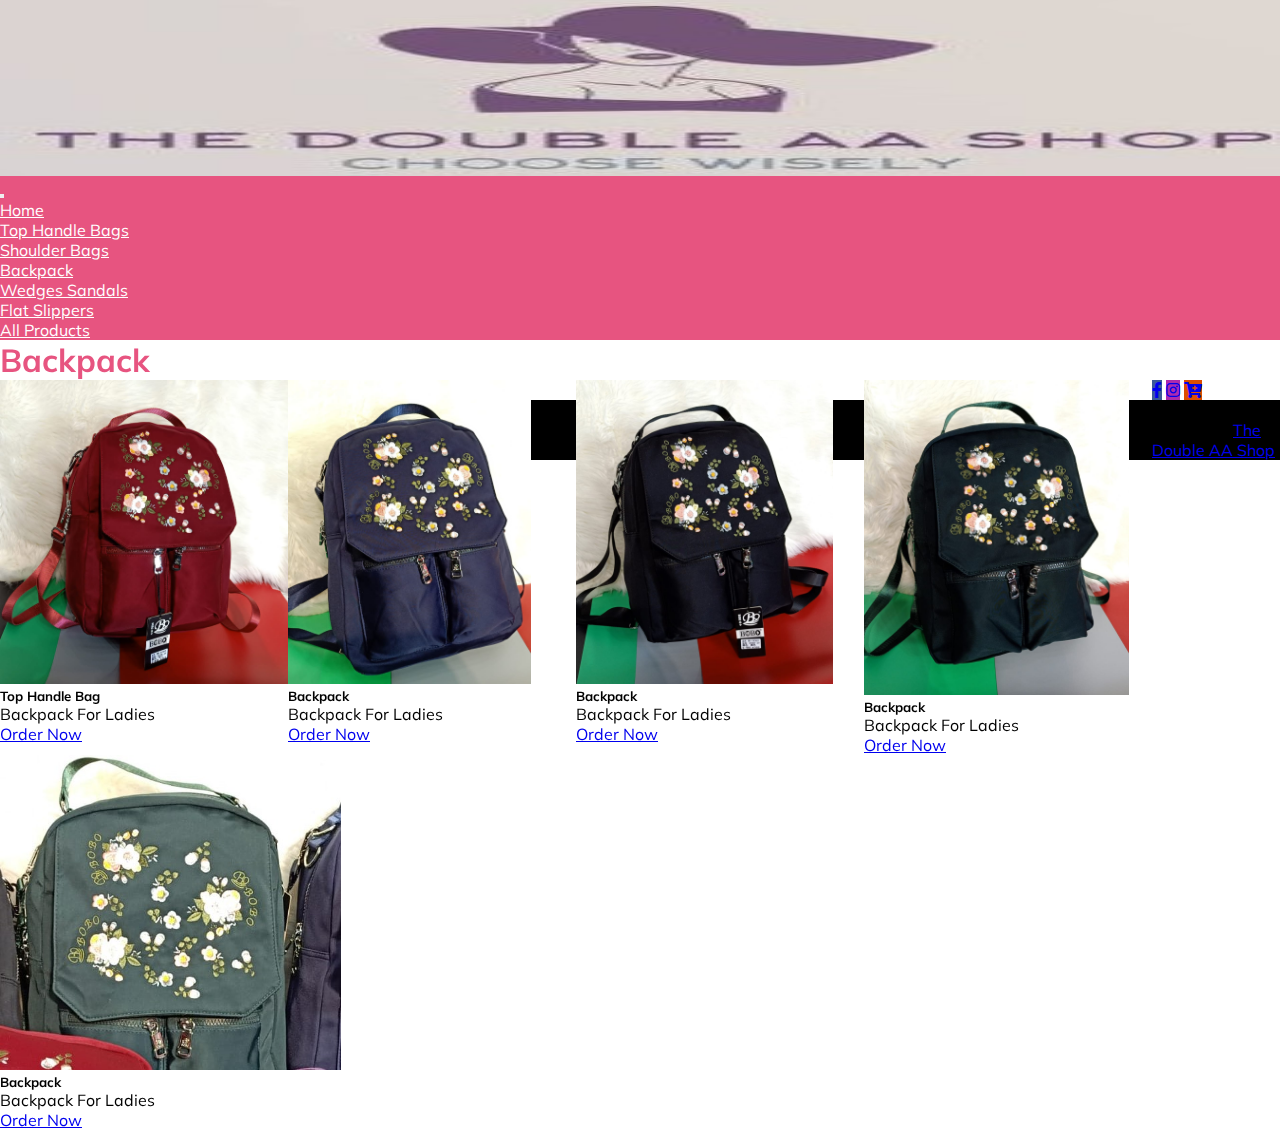
<file: backpack.html>
<!DOCTYPE html>
<html lang="en">

<head>
    <meta charset="UTF-8">
    <meta http-equiv="X-UA-Compatible" content="IE=edge">
    <meta name="viewport" content="width=device-width, initial-scale=1">

    <!-- Bootstrap 5 CSS link -->
    <link href="https://cdn.jsdelivr.net/npm/bootstrap@5.1.1/dist/css/bootstrap.min.css" rel="stylesheet"
        integrity="sha384-F3w7mX95PdgyTmZZMECAngseQB83DfGTowi0iMjiWaeVhAn4FJkqJByhZMI3AhiU" crossorigin="anonymous">

    <!-- Custom CSS link -->
    <link rel="stylesheet" href="style.css">

    <!-- Animate On Scroll Library CSS link -->
    <link href="https://unpkg.com/aos@2.3.1/dist/aos.css" rel="stylesheet">

    <!-- google font -->
    <link rel="preconnect" href="https://fonts.googleapis.com">
    <link rel="preconnect" href="https://fonts.gstatic.com" crossorigin>
    <link href="https://fonts.googleapis.com/css2?family=Mulish:wght@200&display=swap" rel="stylesheet">

    <!-- font awsome icons link -->
    <link rel="stylesheet" href="https://cdnjs.cloudflare.com/ajax/libs/font-awesome/5.15.4/css/all.min.css"
        integrity="sha512-1ycn6IcaQQ40/MKBW2W4Rhis/DbILU74C1vSrLJxCq57o941Ym01SwNsOMqvEBFlcgUa6xLiPY/NS5R+E6ztJQ=="
        crossorigin="anonymous" referrerpolicy="no-referrer" />


    <title>The Double AA Shop</title>
</head>

<body>
    <!-- Navbar Section-->
    <nav class="navbar navbar-expand-lg navbar-light">
        <div class="container-fluid">
            <a class="navbar-brand" href="index.html"><img src="Images/logo.JPG" alt="logo"></a>
            <button class="navbar-toggler" type="button" data-bs-toggle="collapse"
                data-bs-target="#navbarSupportedContent" aria-controls="navbarSupportedContent" aria-expanded="false"
                aria-label="Toggle navigation">
                <span class="navbar-toggler-icon"></span>
            </button>
            <div class="collapse navbar-collapse" id="navbarSupportedContent">
                <ul class="navbar-nav mx-auto mb-2 mb-lg-0">
                    <li class="nav-item">
                        <a class="nav-link" aria-current="page" href="index.html" style="color:#fff">Home</a>
                    </li>
                    <li class="nav-item">
                        <a class="nav-link" href="tophandlebags.html" style="color:#fff">Top Handle Bags</a>
                    </li>
                    <li class="nav-item">
                        <a class="nav-link" href="shoulderbags.html" style="color:#fff">Shoulder Bags</a>
                    </li>
                    <li class="nav-item">
                        <a class="nav-link" href="backpack.html" style="color:#fff"> Backpack</a>
                    </li>
                    <li class="nav-item">
                        <a class="nav-link" href="wedgessandals.html" style="color:#fff">Wedges Sandals</a>
                    </li>
                    <li class="nav-item">
                        <a class="nav-link" href="flatslippers.html" style="color:#fff">Flat Slippers</a>
                    </li>
                    <li class="nav-item">
                        <a class="nav-link" href="allproducts.html" style="color:#fff">All Products</a>
                    </li>
            </div>
        </div>
    </nav>
    <!-- Backpack Section -->
    <div data-aos="fade-up">
        <h1 class="text-center mt-5">Backpack</h1>
        <div class="container-fluid">
            <div class="row">
                <div class="col-md-8 col-12 text-center mx-auto">
                    <div class="card mt-5">
                        <img class="card-img-top card_backpack1" src="Images/backpack1.jpeg" alt="Card image cap">
                        <div class="card-body">
                            <h5 class="card-title">Top Handle Bag</h5>
                            <p class="card-text">
                                Backpack For Ladies</p>
                            <a href="https://www.daraz.pk/products/backpack-for-ladies-i239635825-s1458889697.html?"
                                target="_blank" class="btn btn-danger">Order Now</a>
                        </div>
                    </div>

                    <div class="card mt-5 ms-2">
                        <img class="card-img-top card_backpack2" src="Images/backpack2.jpeg" alt="Card image cap">
                        <div class="card-body">
                            <h5 class="card-title">Backpack</h5>
                            <p class="card-text">
                                Backpack For Ladies</p>
                            <a href="https://www.daraz.pk/products/backpack-for-ladies-i239635825-s1458889697.html?"
                                target="_blank" class="btn btn-danger">Order Now</a>
                        </div>
                    </div>

                    <div class="card mt-5 ms-2">
                        <img class="card-img-top card_backpack3" src="Images/backpack5.jpeg" alt="Card image cap">
                        <div class="card-body">
                            <h5 class="card-title">Backpack</h5>
                            <p class="card-text">
                                Backpack For Ladies</p>
                            <a href="https://www.daraz.pk/products/backpack-for-ladies-i239635825-s1458889697.html?"
                                target="_blank" class="btn btn-danger">Order Now</a>
                        </div>
                    </div>

                    <div class="card mt-5 ms-2">
                        <img class="card-img-top card_backpack4" src="Images/backpack6.jpeg" alt="Card image cap">
                        <div class="card-body">
                            <h5 class="card-title">Backpack</h5>
                            <p class="card-text">
                                Backpack For Ladies</p>
                            <a href="https://www.daraz.pk/products/backpack-for-ladies-i239635825-s1458889697.html?"
                                target="_blank" class="btn btn-danger">Order Now</a>
                        </div>
                    </div>

                    <div class="card mt-5 ms-2">
                        <img class="card-img-top card_backpack5" src="Images/backpack7.jpeg" alt="Card image cap">
                        <div class="card-body">
                            <h5 class="card-title">Backpack</h5>
                            <p class="card-text">
                                Backpack For Ladies</p>
                            <a href="https://www.daraz.pk/products/i237894002.html?spm=a1zawk.23436738.content_wrap.24.475f4edf9f0KiF"
                                target="_blank" class="btn btn-danger">Order Now</a>
                        </div>
                    </div>
                </div>
            </div>
        </div>
    </div>



    <!-- footer -->
    <footer class="bg-light text-center text-white">
        <!-- Grid container -->
        <div class="container p-4 pb-0">
            <!-- Section: Social media -->
            <section class="mb-4">
                <!-- Facebook -->
                <a class="btn btn-primary btn-floating m-1" style="background-color: #3b5998;"
                    href="https://www.facebook.com/TheDoubleAAShop" target="_blank" role="button" data-toggle="tooltip"
                    data-placement="top" title="The Double AA Shop">
                    <i class="fab fa-facebook-f"></i></a>

                <!-- Instagram -->
                <a class="btn btn-primary btn-floating m-1" style="background-color: #ac2bac;"
                    href="https://www.instagram.com/thedoubleaashop11/" target="_blank" role="button"
                    data-toggle="tooltip" data-placement="top" title="@thedoubleaashop11">
                    <i class="fab fa-instagram"></i></a>

                <!-- Daraz -->
                <a class="btn btn-primary btn-floating m-1" style="background-color: #dc4d01;"
                    href="https://www.daraz.pk/shop/the-double-aa-shop/?spm=a2a0e.pdp.seller.1.2b733ivG3ivGlw&itemId=240604371&channelSource=pdp"
                    data-toggle="tooltip" data-placement="top" title="Daraz Shop" target="_blank" role="button"><i
                        class="fa fa-cart-plus" aria-hidden="true"></i></a>

            </section>
            <!-- Section: Social media -->
        </div>
        <!-- Grid container -->

        <!-- Copyright -->
        <div class="text-center p-3" style="background-color: #000">
            © 2021 Copyright:
            <a class="text-white" href="index.html">The Double AA Shop</a>
        </div>
        <!-- Copyright -->
    </footer>


    <!-- Bootstrap 5 JS link -->
    <script src="https://cdn.jsdelivr.net/npm/bootstrap@5.1.1/dist/js/bootstrap.bundle.min.js"
        integrity="sha384-/bQdsTh/da6pkI1MST/rWKFNjaCP5gBSY4sEBT38Q/9RBh9AH40zEOg7Hlq2THRZ"
        crossorigin="anonymous"></script>

    <!-- Animate On Scroll Library JS -->
    <script src="https://unpkg.com/aos@2.3.1/dist/aos.js"></script>
    <script>
        AOS.init();
    </script>

</body>

</html>
</file>
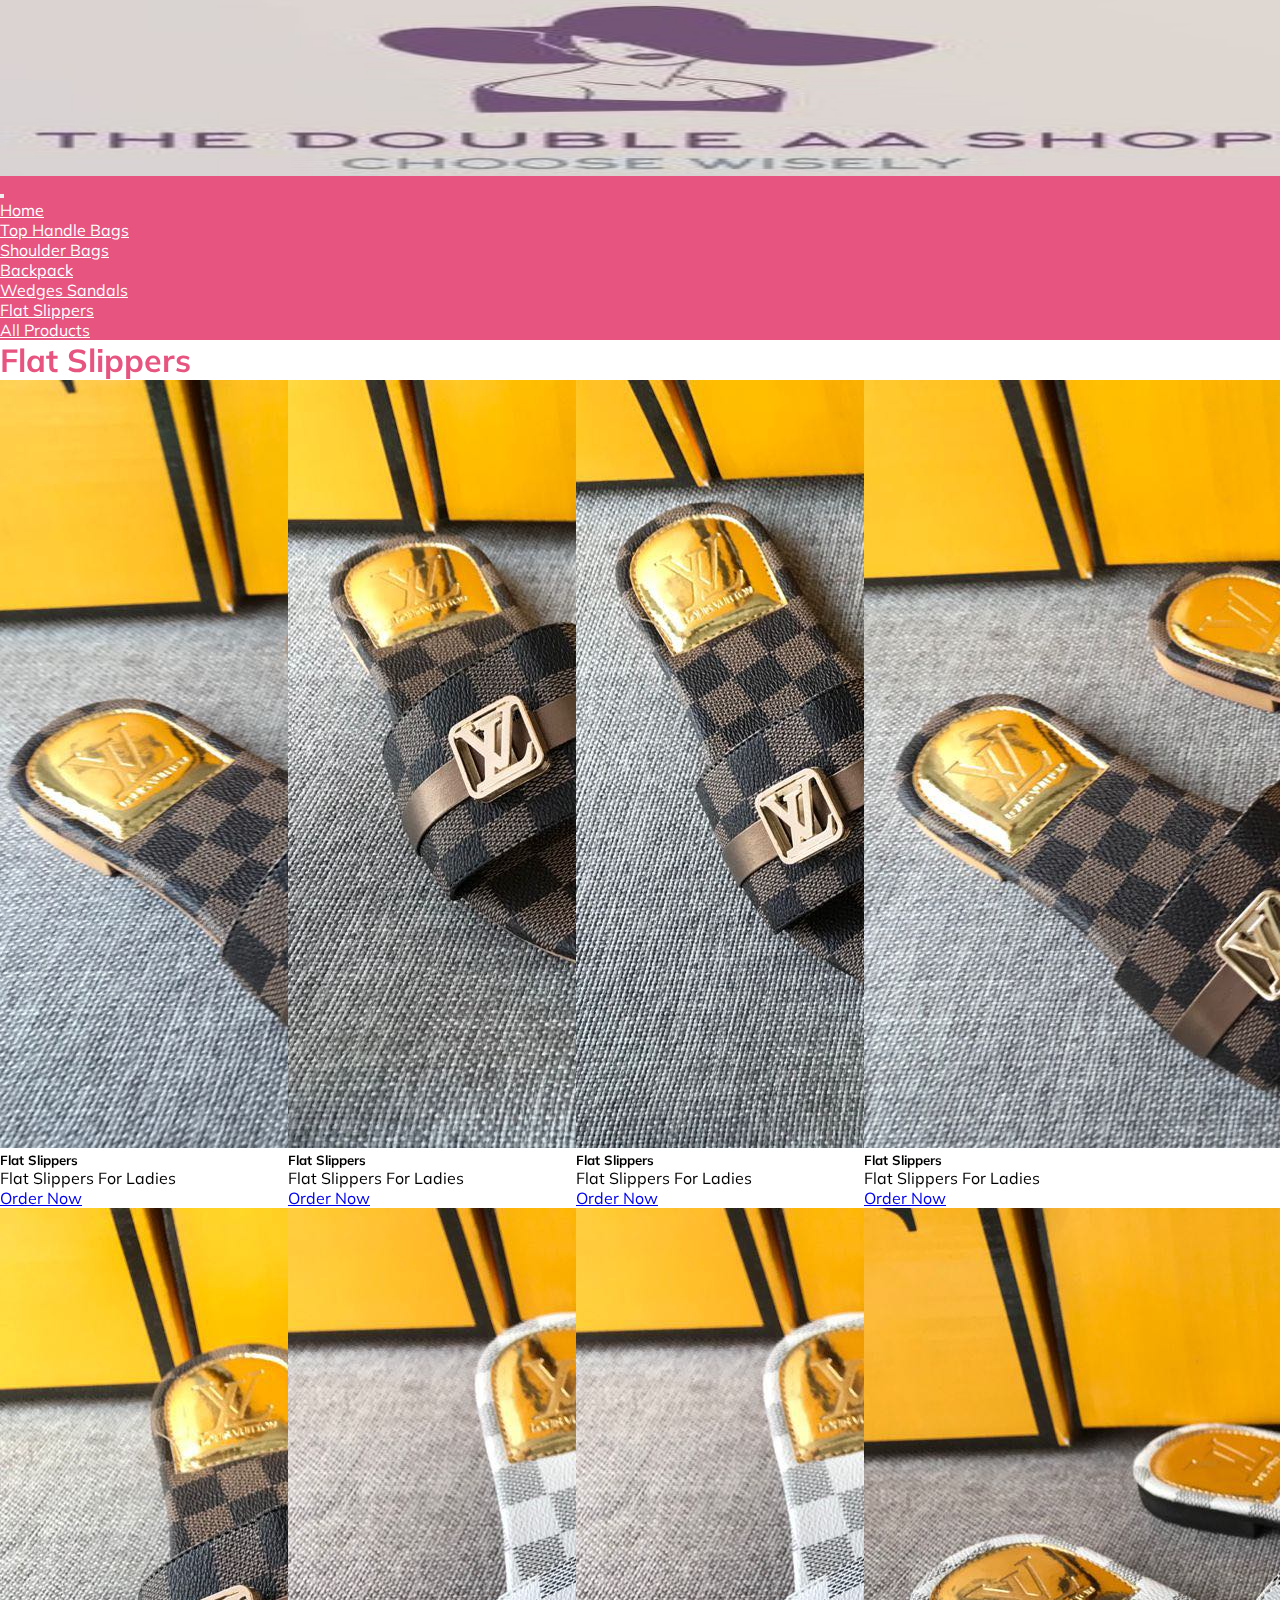
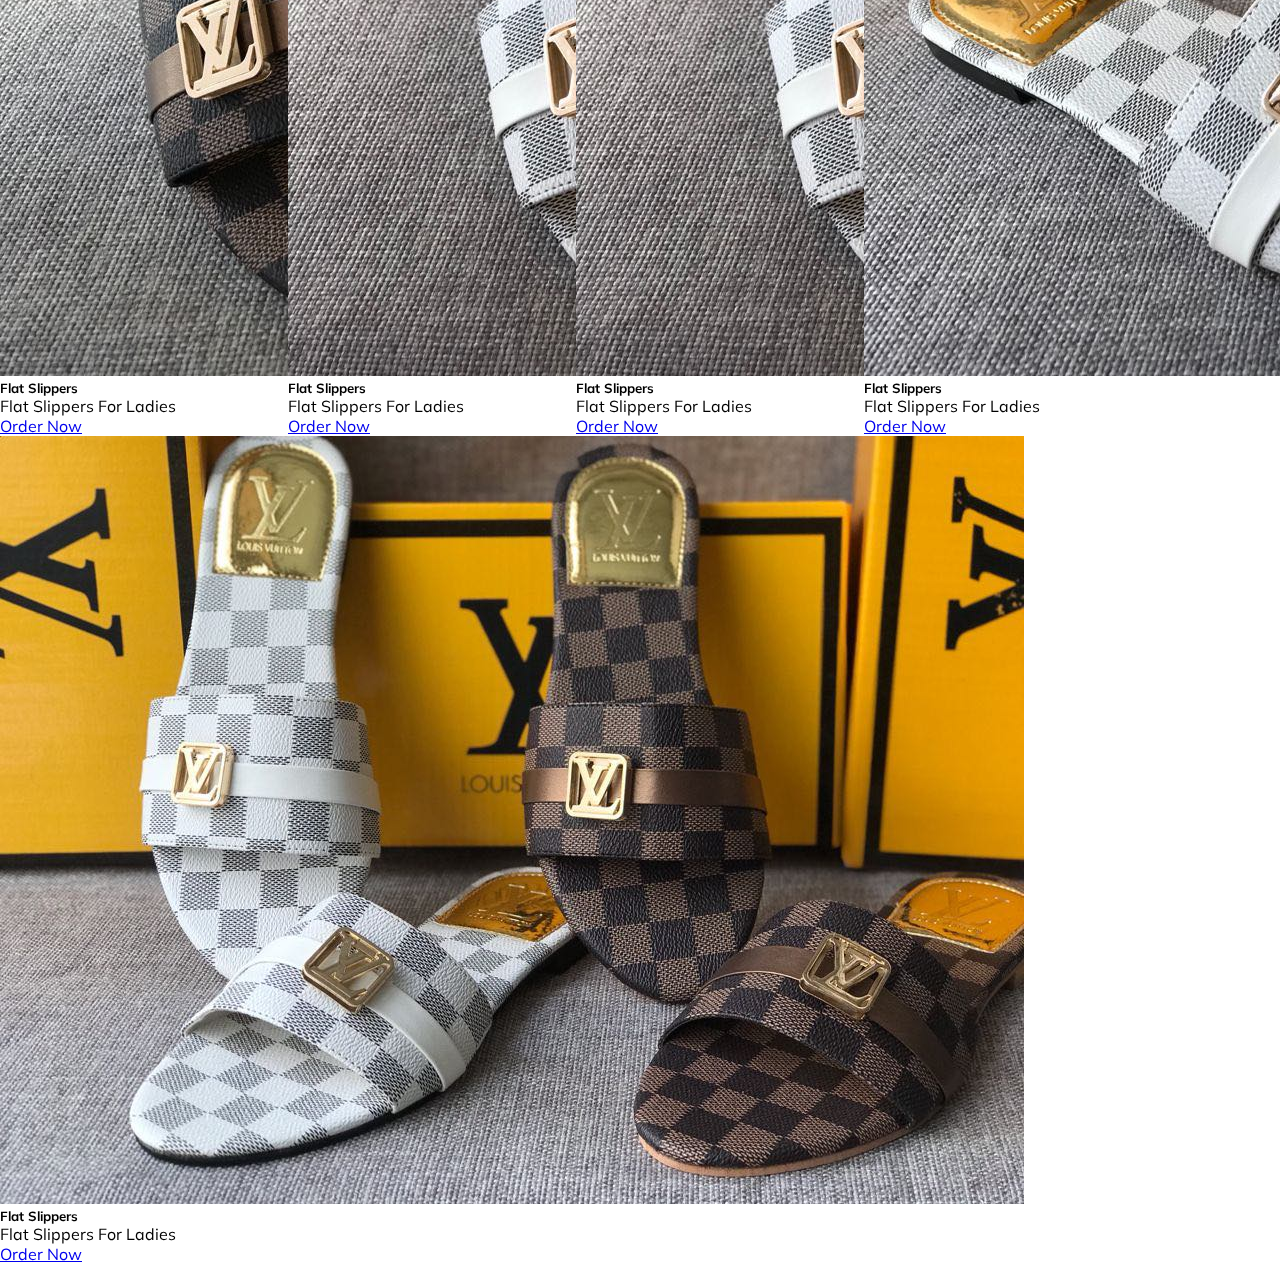
<file: flatslippers.html>
<!DOCTYPE html>
<html lang="en">

<head>
    <meta charset="UTF-8">
    <meta http-equiv="X-UA-Compatible" content="IE=edge">
    <meta name="viewport" content="width=device-width, initial-scale=1">

    <!-- Bootstrap 5 CSS link -->
    <link href="https://cdn.jsdelivr.net/npm/bootstrap@5.1.1/dist/css/bootstrap.min.css" rel="stylesheet"
        integrity="sha384-F3w7mX95PdgyTmZZMECAngseQB83DfGTowi0iMjiWaeVhAn4FJkqJByhZMI3AhiU" crossorigin="anonymous">

    <!-- Custom CSS link -->
    <link rel="stylesheet" href="style.css">

    <!-- Animate On Scroll Library CSS link -->
    <link href="https://unpkg.com/aos@2.3.1/dist/aos.css" rel="stylesheet">


    <!-- google font -->
    <link rel="preconnect" href="https://fonts.googleapis.com">
    <link rel="preconnect" href="https://fonts.gstatic.com" crossorigin>
    <link href="https://fonts.googleapis.com/css2?family=Mulish:wght@200&display=swap" rel="stylesheet">

    <!-- font awsome icons link -->
    <link rel="stylesheet" href="https://cdnjs.cloudflare.com/ajax/libs/font-awesome/5.15.4/css/all.min.css"
        integrity="sha512-1ycn6IcaQQ40/MKBW2W4Rhis/DbILU74C1vSrLJxCq57o941Ym01SwNsOMqvEBFlcgUa6xLiPY/NS5R+E6ztJQ=="
        crossorigin="anonymous" referrerpolicy="no-referrer" />


    <title>The Double AA Shop</title>
</head>

<body>
    <!-- Navbar Section-->
    <nav class="navbar navbar-expand-lg navbar-light">
        <div class="container-fluid">
            <a class="navbar-brand" href="index.html"><img src="Images/logo.JPG" alt="logo"></a>
            <button class="navbar-toggler" type="button" data-bs-toggle="collapse"
                data-bs-target="#navbarSupportedContent" aria-controls="navbarSupportedContent" aria-expanded="false"
                aria-label="Toggle navigation">
                <span class="navbar-toggler-icon"></span>
            </button>
            <div class="collapse navbar-collapse" id="navbarSupportedContent">
                <ul class="navbar-nav mx-auto mb-2 mb-lg-0">
                    <li class="nav-item">
                        <a class="nav-link" aria-current="page" href="index.html" style="color:#fff">Home</a>
                    </li>
                    <li class="nav-item">
                        <a class="nav-link" href="tophandlebags.html" style="color:#fff">Top Handle Bags</a>
                    </li>
                    <li class="nav-item">
                        <a class="nav-link" href="shoulderbags.html" style="color:#fff">Shoulder Bags</a>
                    </li>
                    <li class="nav-item">
                        <a class="nav-link" href="backpack.html" style="color:#fff"> Backpack</a>
                    </li>
                    <li class="nav-item">
                        <a class="nav-link" href="wedgessandals.html" style="color:#fff">Wedges Sandals</a>
                    </li>
                    <li class="nav-item">
                        <a class="nav-link" href="flatslippers.html" style="color:#fff">Flat Slippers</a>
                    </li>
                    <li class="nav-item">
                        <a class="nav-link" href="allproducts.html" style="color:#fff">All Products</a>
                    </li>
            </div>
        </div>
    </nav>

    <!--Flat Slippers Section -->
    <div data-aos="fade-up">
        <h1 class="text-center mt-5">Flat Slippers</h1>
        <div class="container-fluid">
            <div class="row">
                <div class="col-md-8 col-12 text-center mx-auto">
                    <div class="card mt-5">
                        <img class="card-img-top card_flat1" src="Images/flat1.jpg" alt="Card image cap">
                        <div class="card-body">
                            <h5 class="card-title">Flat Slippers</h5>
                            <p class="card-text">
                                Flat Slippers For Ladies</p>
                            <a href="https://www.daraz.pk/products/wedges-sandals-for-ladies-i238035290-s1457306573.html?"
                                target="_blank" class="btn btn-danger">Order Now</a>
                        </div>
                    </div>

                    <div class="card mt-5 ms-2">
                        <img class="card-img-top card_flat2" src="Images/flat3.jpg" alt="Card image cap">
                        <div class="card-body">
                            <h5 class="card-title">Flat Slippers</h5>
                            <p class="card-text">
                                Flat Slippers For Ladies</p>
                            <a href="https://www.daraz.pk/products/wedges-sandals-for-ladies-i238035290-s1457306573.html?"
                                target="_blank" class="btn btn-danger">Order Now</a>
                        </div>
                    </div>

                    <div class="card mt-5 ms-2">
                        <img class="card-img-top card_flat3" src="Images/flat13.jpg" alt="Card image cap">
                        <div class="card-body">
                            <h5 class="card-title">Flat Slippers</h5>
                            <p class="card-text">
                                Flat Slippers For Ladies</p>
                            <a href="https://www.daraz.pk/products/wedges-sandals-for-ladies-i238035290-s1457306573.html?"
                                target="_blank" class="btn btn-danger">Order Now</a>
                        </div>
                    </div>

                    <div class="card mt-5 ms-2">
                        <img class="card-img-top card_flat4" src="Images/flat14.jpg" alt="Card image cap">
                        <div class="card-body">
                            <h5 class="card-title">Flat Slippers</h5>
                            <p class="card-text">
                                Flat Slippers For Ladies</p>
                            <a href="https://www.daraz.pk/products/wedges-sandals-for-ladies-i238035290-s1457306580.html?"
                                target="_blank" class="btn btn-danger">Order Now</a>
                        </div>
                    </div>

                    <div class="card mt-5 ms-2">
                        <img class="card-img-top card_flat5" src="Images/flat8.jpg" alt="Card image cap">
                        <div class="card-body">
                            <h5 class="card-title">Flat Slippers</h5>
                            <p class="card-text">
                                Flat Slippers For Ladies</p>
                            <a href="https://www.daraz.pk/products/wedges-sandals-for-ladies-i238035290-s1457306580.html?"
                                target="_blank" class="btn btn-danger">Order Now</a>
                        </div>
                    </div>

                    <div class="card mt-5 ms-2">
                        <img class="card-img-top card_flat6" src="Images/flat5.jpg" alt="Card image cap">
                        <div class="card-body">
                            <h5 class="card-title">Flat Slippers</h5>
                            <p class="card-text">
                                Flat Slippers For Ladies</p>
                            <a href="https://www.daraz.pk/products/wedges-sandals-for-ladies-i238035290-s1457306580.html?"
                                target="_blank" class="btn btn-danger">Order Now</a>
                        </div>
                    </div>

                    <div class="card mt-5 ms-2">
                        <img class="card-img-top card_flat7" src="Images/flat6.jpg" alt="Card image cap">
                        <div class="card-body">
                            <h5 class="card-title">Flat Slippers</h5>
                            <p class="card-text">
                                Flat Slippers For Ladies</p>
                            <a href="https://www.daraz.pk/products/wedges-sandals-for-ladies-i238083786-s1457331254.html?"
                                target="_blank" class="btn btn-danger">Order Now</a>
                        </div>
                    </div>

                    <div class="card mt-5 ms-2">
                        <img class="card-img-top card_flat8" src="Images/flat9.jpg" alt="Card image cap">
                        <div class="card-body">
                            <h5 class="card-title">Flat Slippers</h5>
                            <p class="card-text">
                                Flat Slippers For Ladies</p>
                            <a href="https://www.daraz.pk/products/wedges-sandals-for-ladies-i238083786-s1457331254.html?"
                                target="_blank" class="btn btn-danger">Order Now</a>
                        </div>
                    </div>

                    <div class="card mt-5 ms-2">
                        <img class="card-img-top card_flat9" src="Images/flat7.jpg" alt="Card image cap">
                        <div class="card-body">
                            <h5 class="card-title">Flat Slippers</h5>
                            <p class="card-text">
                                Flat Slippers For Ladies</p>
                            <a href="https://www.daraz.pk/products/wedges-sandals-for-ladies-i238083786-s1457331254.html?"
                                target="_blank" class="btn btn-danger">Order Now</a>
                        </div>
                    </div>
                </div>
            </div>
        </div>
    </div>



    <!-- footer -->
    <footer class="bg-light text-center text-white">
        <!-- Grid container -->
        <div class="container p-4 pb-0">
            <!-- Section: Social media -->
            <section class="mb-4">
                <!-- Facebook -->
                <a class="btn btn-primary btn-floating m-1" style="background-color: #3b5998;"
                    href="https://www.facebook.com/TheDoubleAAShop" target="_blank" role="button" data-toggle="tooltip"
                    data-placement="top" title="The Double AA Shop">
                    <i class="fab fa-facebook-f"></i></a>

                <!-- Instagram -->
                <a class="btn btn-primary btn-floating m-1" style="background-color: #ac2bac;"
                    href="https://www.instagram.com/thedoubleaashop11/" target="_blank" role="button"
                    data-toggle="tooltip" data-placement="top" title="@thedoubleaashop11">
                    <i class="fab fa-instagram"></i></a>

                <!-- Daraz -->
                <a class="btn btn-primary btn-floating m-1" style="background-color: #dc4d01;"
                    href="https://www.daraz.pk/shop/the-double-aa-shop/?spm=a2a0e.pdp.seller.1.2b733ivG3ivGlw&itemId=240604371&channelSource=pdp"
                    data-toggle="tooltip" data-placement="top" title="Daraz Shop" target="_blank" role="button"><i
                        class="fa fa-cart-plus" aria-hidden="true"></i></a>

            </section>
            <!-- Section: Social media -->
        </div>
        <!-- Grid container -->

        <!-- Copyright -->
        <div class="text-center p-3" style="background-color: #000">
            © 2021 Copyright:
            <a class="text-white" href="index.html">The Double AA Shop</a>
        </div>
        <!-- Copyright -->
    </footer>


    <!-- Bootstrap 5 JS link -->
    <script src="https://cdn.jsdelivr.net/npm/bootstrap@5.1.1/dist/js/bootstrap.bundle.min.js"
        integrity="sha384-/bQdsTh/da6pkI1MST/rWKFNjaCP5gBSY4sEBT38Q/9RBh9AH40zEOg7Hlq2THRZ"
        crossorigin="anonymous"></script>

    <!-- Animate On Scroll Library JS -->
    <script src="https://unpkg.com/aos@2.3.1/dist/aos.js"></script>
    <script>
        AOS.init();
    </script>


</body>

</html>
</file>
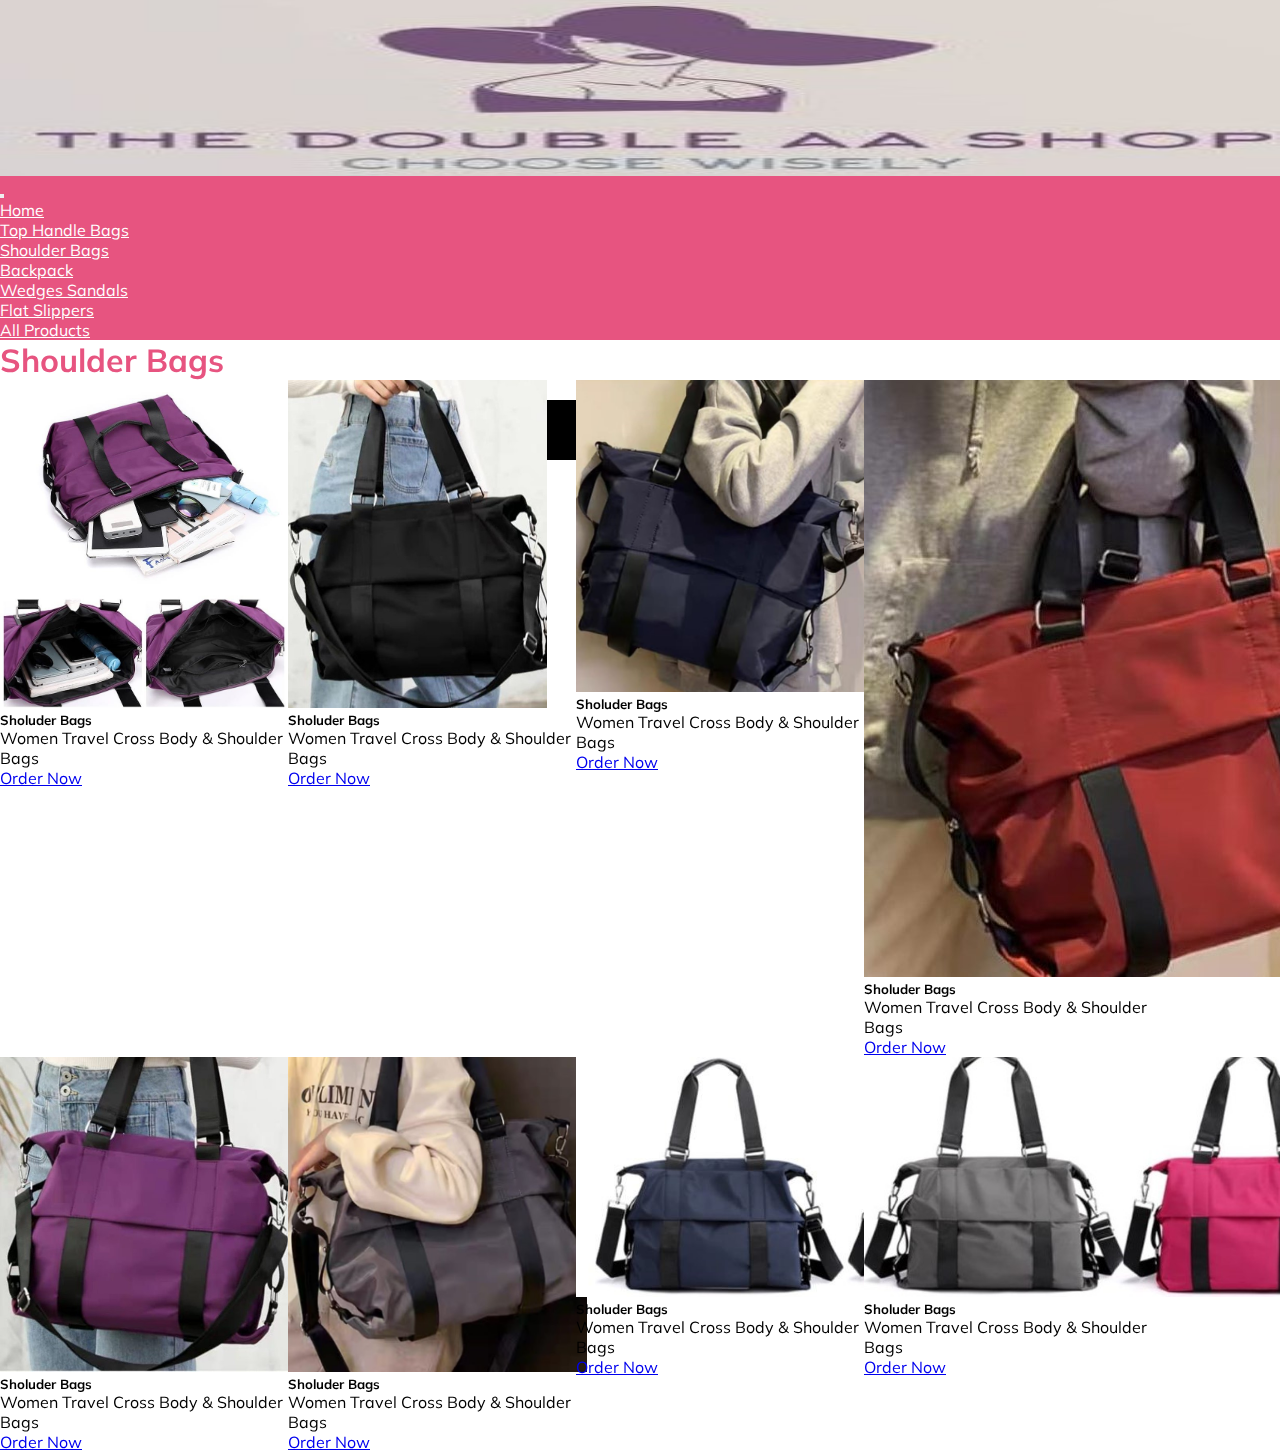
<file: shoulderbags.html>
<!DOCTYPE html>
<html lang="en">

<head>
    <meta charset="UTF-8">
    <meta http-equiv="X-UA-Compatible" content="IE=edge">
    <meta name="viewport" content="width=device-width, initial-scale=1">

    <!-- Bootstrap 5 CSS link -->
    <link href="https://cdn.jsdelivr.net/npm/bootstrap@5.1.1/dist/css/bootstrap.min.css" rel="stylesheet"
        integrity="sha384-F3w7mX95PdgyTmZZMECAngseQB83DfGTowi0iMjiWaeVhAn4FJkqJByhZMI3AhiU" crossorigin="anonymous">

    <!-- Custom CSS link -->
    <link rel="stylesheet" href="style.css">

    <!-- Animate On Scroll Library CSS link -->
    <link href="https://unpkg.com/aos@2.3.1/dist/aos.css" rel="stylesheet">

    <!-- google font -->
    <link rel="preconnect" href="https://fonts.googleapis.com">
    <link rel="preconnect" href="https://fonts.gstatic.com" crossorigin>
    <link href="https://fonts.googleapis.com/css2?family=Mulish:wght@200&display=swap" rel="stylesheet">

    <!-- font awsome icons link -->
    <link rel="stylesheet" href="https://cdnjs.cloudflare.com/ajax/libs/font-awesome/5.15.4/css/all.min.css"
        integrity="sha512-1ycn6IcaQQ40/MKBW2W4Rhis/DbILU74C1vSrLJxCq57o941Ym01SwNsOMqvEBFlcgUa6xLiPY/NS5R+E6ztJQ=="
        crossorigin="anonymous" referrerpolicy="no-referrer" />


    <title>The Double AA Shop</title>
</head>

<body>
    <!-- Navbar Section-->
    <nav class="navbar navbar-expand-lg navbar-light">
        <div class="container-fluid">
            <a class="navbar-brand" href="index.html"><img src="Images/logo.JPG" alt="logo"></a>
            <button class="navbar-toggler" type="button" data-bs-toggle="collapse"
                data-bs-target="#navbarSupportedContent" aria-controls="navbarSupportedContent" aria-expanded="false"
                aria-label="Toggle navigation">
                <span class="navbar-toggler-icon"></span>
            </button>
            <div class="collapse navbar-collapse" id="navbarSupportedContent">
                <ul class="navbar-nav mx-auto mb-2 mb-lg-0">
                    <li class="nav-item">
                        <a class="nav-link" aria-current="page" href="index.html" style="color:#fff">Home</a>
                    </li>
                    <li class="nav-item">
                        <a class="nav-link" href="tophandlebags.html" style="color:#fff">Top Handle Bags</a>
                    </li>
                    <li class="nav-item">
                        <a class="nav-link" href="shoulderbags.html" style="color:#fff">Shoulder Bags</a>
                    </li>
                    <li class="nav-item">
                        <a class="nav-link" href="backpack.html" style="color:#fff"> Backpack</a>
                    </li>
                    <li class="nav-item">
                        <a class="nav-link" href="wedgessandals.html" style="color:#fff">Wedges Sandals</a>
                    </li>
                    <li class="nav-item">
                        <a class="nav-link" href="flatslippers.html" style="color:#fff">Flat Slippers</a>
                    </li>
                    <li class="nav-item">
                        <a class="nav-link" href="allproducts.html" style="color:#fff">All Products</a>
                    </li>
            </div>
        </div>
    </nav>

    <!-- Shoulder Bags Section -->
    <div data-aos="fade-up">
        <h1 class="text-center mt-5">Shoulder Bags</h1>
        <div class="container-fluid">
            <div class="row">
                <div class="col-md-8 col-12 text-center mx-auto">
                    <div class="card mt-5">
                        <img class="card-img-top card_shoulder1" src="Images/shoulder8.jpeg" alt="Card image cap">
                        <div class="card-body">
                            <h5 class="card-title">Sholuder Bags</h5>
                            <p class="card-text">
                                Women Travel Cross Body & Shoulder Bags</p>
                            <a href="https://www.daraz.pk/products/i237894002.html?spm=a1zawk.23436738.content_wrap.24.475f4edf9f0KiF"
                                target="_blank" class="btn btn-danger">Order Now</a>
                        </div>
                    </div>

                    <div class="card mt-5 ms-2">
                        <img class="card-img-top card_shoulder2" src="Images/shoulder9.jpeg" alt="Card image cap">
                        <div class="card-body">
                            <h5 class="card-title">Sholuder Bags</h5>
                            <p class="card-text">
                                Women Travel Cross Body & Shoulder Bags</p>
                            <a href="https://www.daraz.pk/products/i237894002.html?spm=a1zawk.23436738.content_wrap.24.475f4edf9f0KiF"
                                target="_blank" class="btn btn-danger">Order Now</a>
                        </div>
                    </div>

                    <div class="card mt-5 ms-2">
                        <img class="card-img-top card_shoulder3" src="Images/shoulder10.jpeg" alt="Card image cap">
                        <div class="card-body">
                            <h5 class="card-title">Sholuder Bags</h5>
                            <p class="card-text">
                                Women Travel Cross Body & Shoulder Bags</p>
                            <a href="https://www.daraz.pk/products/i237894002.html?spm=a1zawk.23436738.content_wrap.24.475f4edf9f0KiF"
                                target="_blank" class="btn btn-danger">Order Now</a>
                        </div>
                    </div>

                    <div class="card mt-5 ms-2">
                        <img class="card-img-top  card_shoulder4" src="Images/shoulder11.jpeg" alt="Card image cap">
                        <div class="card-body">
                            <h5 class="card-title">Sholuder Bags</h5>
                            <p class="card-text">
                                Women Travel Cross Body & Shoulder Bags</p>
                            <a href="https://www.daraz.pk/products/i237894002.html?spm=a1zawk.23436738.content_wrap.24.475f4edf9f0KiF"
                                target="_blank" class="btn btn-danger">Order Now</a>
                        </div>
                    </div>

                    <div class="card mt-5 ms-2">
                        <img class="card-img-top card_shoulder5" src="Images/shoulder12.jpeg" alt="Card image cap">
                        <div class="card-body">
                            <h5 class="card-title">Sholuder Bags</h5>
                            <p class="card-text">
                                Women Travel Cross Body & Shoulder Bags</p>
                            <a href="https://www.daraz.pk/products/i237894002.html?spm=a1zawk.23436738.content_wrap.24.475f4edf9f0KiF"
                                target="_blank" class="btn btn-danger">Order Now</a>
                        </div>
                    </div>

                    <div class="card mt-5 ms-2 ">
                        <img class="card-img-top card_shoulder6" src="Images/shoulder13.jpeg" alt="Card image cap">
                        <div class="card-body">
                            <h5 class="card-title">Sholuder Bags</h5>
                            <p class="card-text">
                                Women Travel Cross Body & Shoulder Bags</p>
                            <a href="https://www.daraz.pk/products/i237894002.html?spm=a1zawk.23436738.content_wrap.24.475f4edf9f0KiF"
                                target="_blank" class="btn btn-danger">Order Now</a>
                        </div>
                    </div>

                    <div class="card mt-5 ms-2">
                        <img class="card-img-top card_shoulder7" src="Images/shoulder3.jpeg" alt="Card image cap">
                        <div class="card-body">
                            <h5 class="card-title">Sholuder Bags</h5>
                            <p class="card-text">
                                Women Travel Cross Body & Shoulder Bags</p>
                            <a href="https://www.daraz.pk/products/i237894002.html?spm=a1zawk.23436738.content_wrap.24.475f4edf9f0KiF"
                                target="_blank" class="btn btn-danger">Order Now</a>
                        </div>
                    </div>

                    <div class="card mt-5 ms-2">
                        <img class="card-img-top card_shoulder8" src="Images/shoulder4.jpeg" alt="Card image cap">
                        <div class="card-body">
                            <h5 class="card-title">Sholuder Bags</h5>
                            <p class="card-text">
                                Women Travel Cross Body & Shoulder Bags</p>
                            <a href="https://www.daraz.pk/products/i237894002.html?spm=a1zawk.23436738.content_wrap.24.475f4edf9f0KiF"
                                target="_blank" class="btn btn-danger">Order Now</a>
                        </div>
                    </div>
                </div>
            </div>
        </div>
    </div>



    <!-- footer -->
    <footer class="bg-light text-center text-white">
        <!-- Grid container -->
        <div class="container p-4 pb-0">
            <!-- Section: Social media -->
            <section class="mb-4">
                <!-- Facebook -->
                <a class="btn btn-primary btn-floating m-1" style="background-color: #3b5998;"
                    href="https://www.facebook.com/TheDoubleAAShop" target="_blank" role="button" data-toggle="tooltip"
                    data-placement="top" title="The Double AA Shop">
                    <i class="fab fa-facebook-f"></i></a>

                <!-- Instagram -->
                <a class="btn btn-primary btn-floating m-1" style="background-color: #ac2bac;"
                    href="https://www.instagram.com/thedoubleaashop11/" target="_blank" role="button"
                    data-toggle="tooltip" data-placement="top" title="@thedoubleaashop11">
                    <i class="fab fa-instagram"></i></a>

                <!-- Daraz -->
                <a class="btn btn-primary btn-floating m-1" style="background-color: #dc4d01;"
                    href="https://www.daraz.pk/shop/the-double-aa-shop/?spm=a2a0e.pdp.seller.1.2b733ivG3ivGlw&itemId=240604371&channelSource=pdp"
                    data-toggle="tooltip" data-placement="top" title="Daraz Shop" target="_blank" role="button"><i
                        class="fa fa-cart-plus" aria-hidden="true"></i></a>

            </section>
            <!-- Section: Social media -->
        </div>
        <!-- Grid container -->

        <!-- Copyright -->
        <div class="text-center p-3" style="background-color: #000">
            © 2021 Copyright:
            <a class="text-white" href="index.html">The Double AA Shop</a>
        </div>
        <!-- Copyright -->
    </footer>


    <!-- Bootstrap 5 JS link -->
    <script src="https://cdn.jsdelivr.net/npm/bootstrap@5.1.1/dist/js/bootstrap.bundle.min.js"
        integrity="sha384-/bQdsTh/da6pkI1MST/rWKFNjaCP5gBSY4sEBT38Q/9RBh9AH40zEOg7Hlq2THRZ"
        crossorigin="anonymous"></script>

    <!-- Animate On Scroll Library JS -->
    <script src="https://unpkg.com/aos@2.3.1/dist/aos.js"></script>
    <script>
        AOS.init();
    </script>

</body>

</html>
</file>
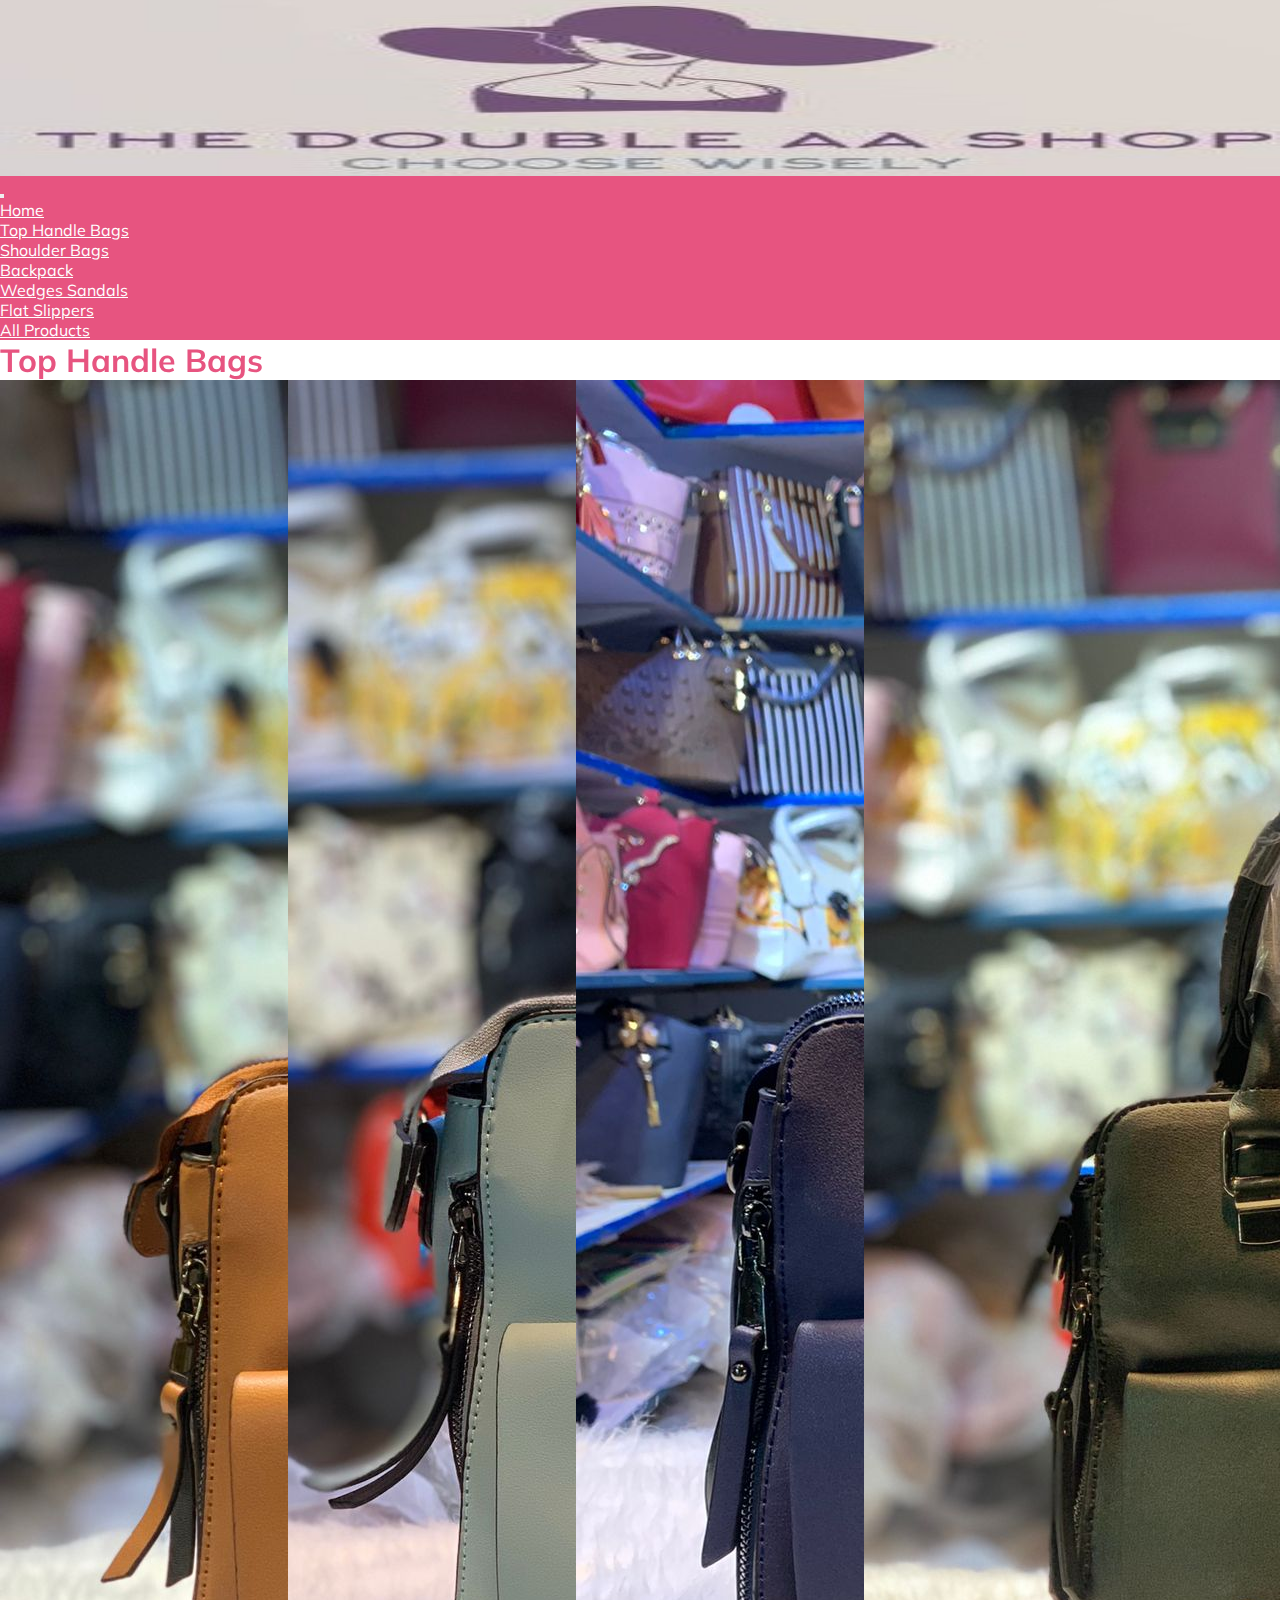
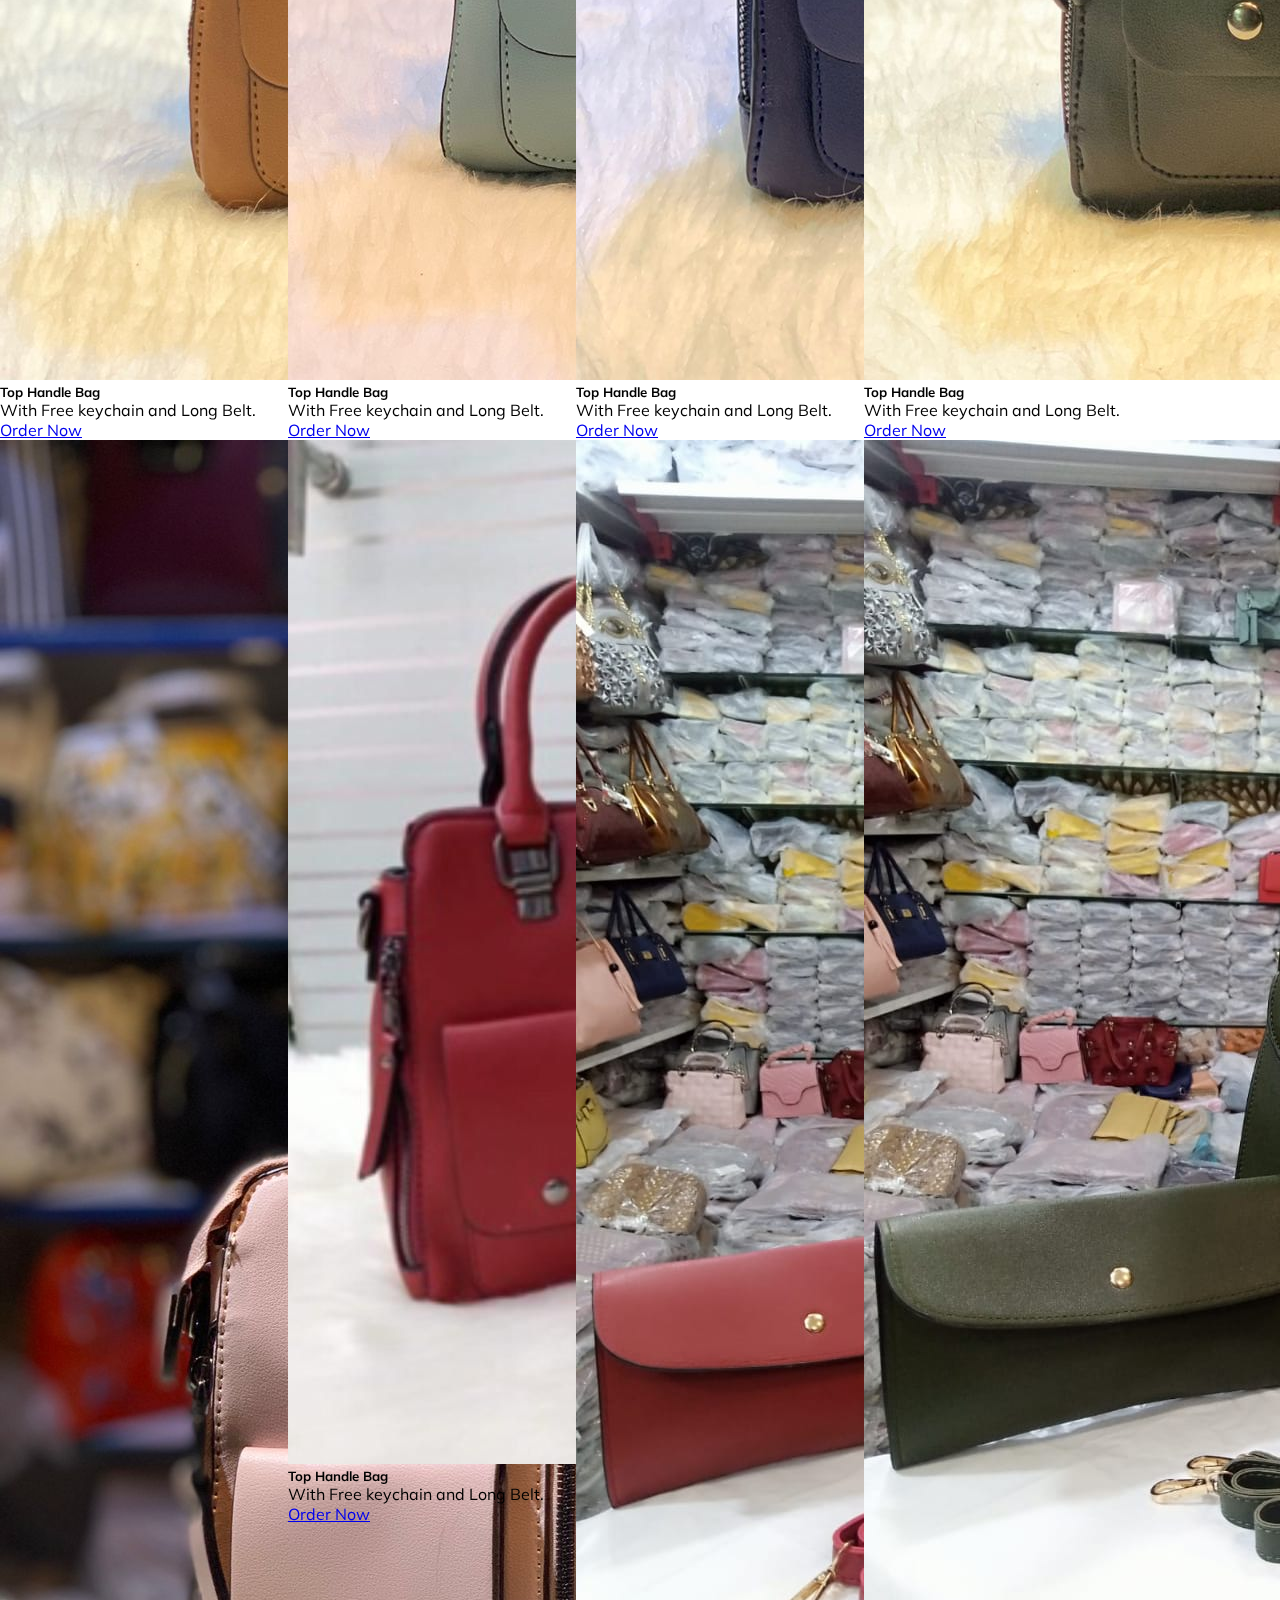
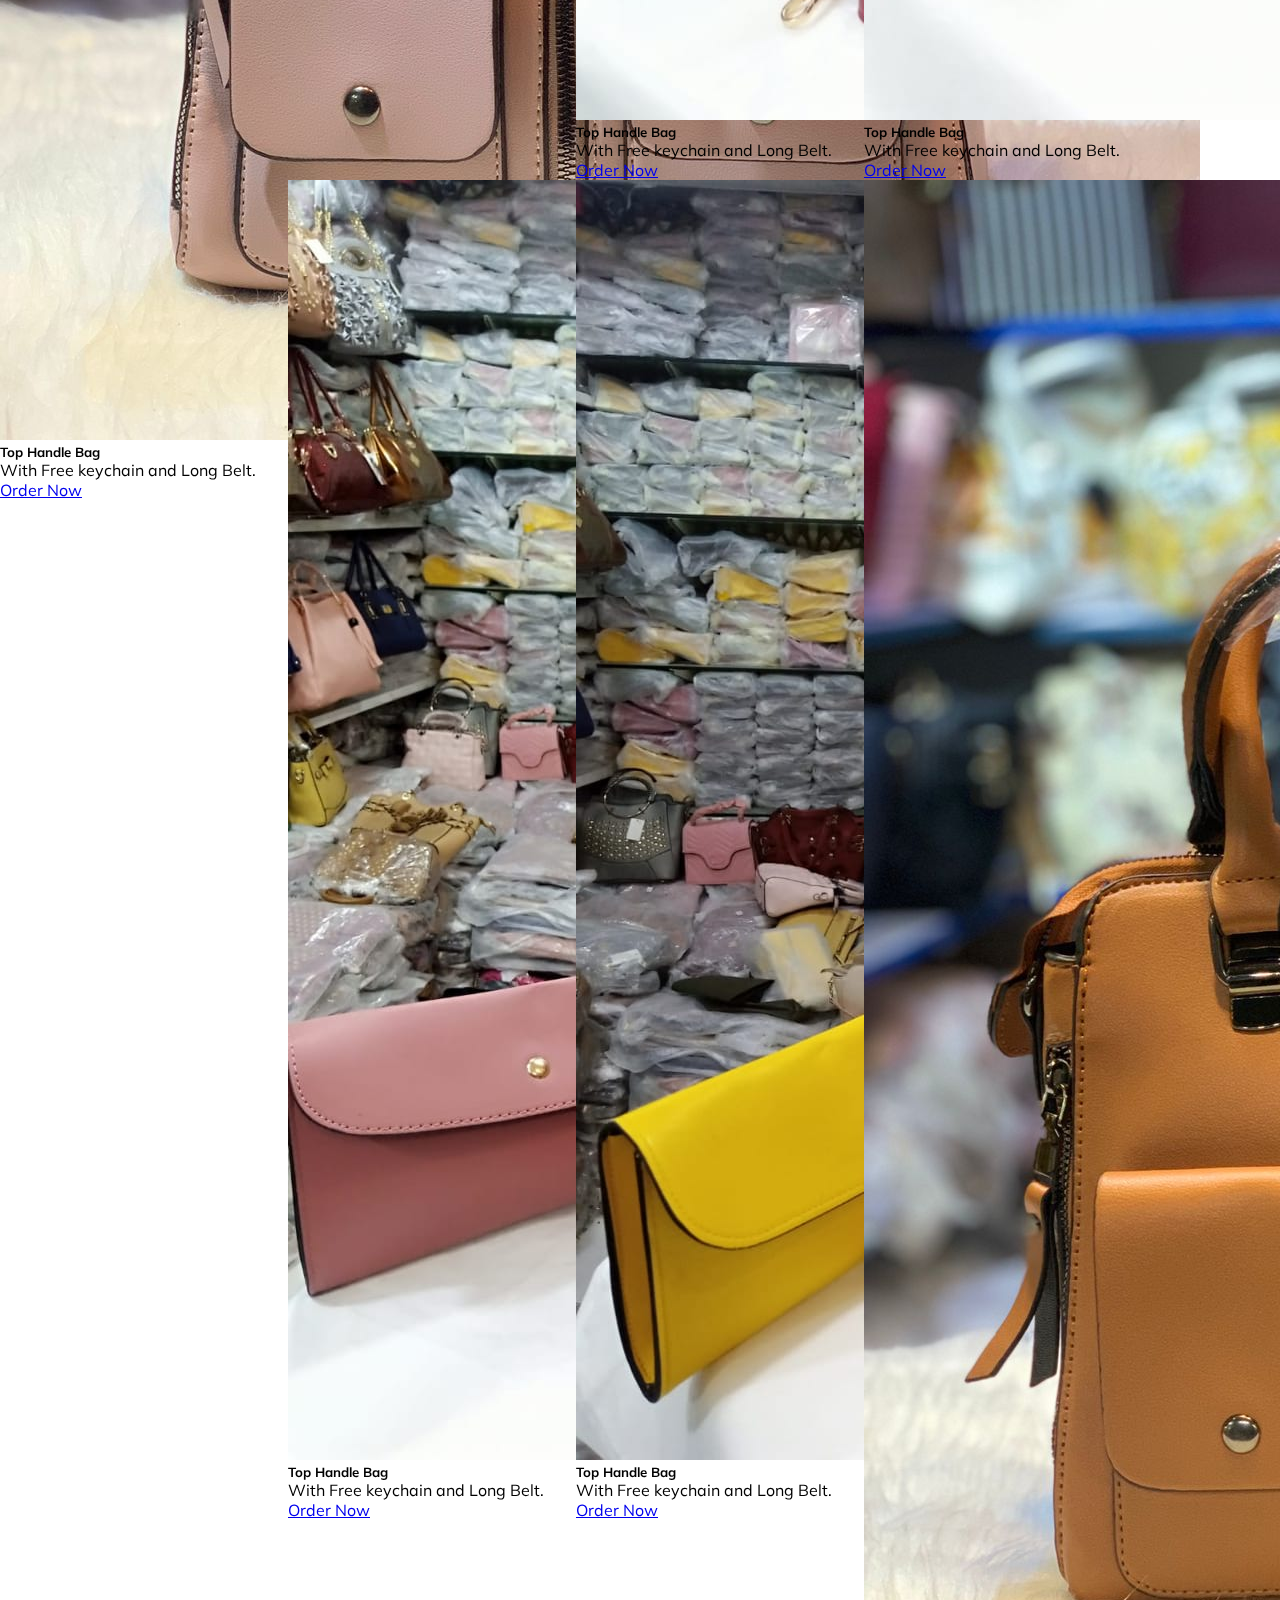
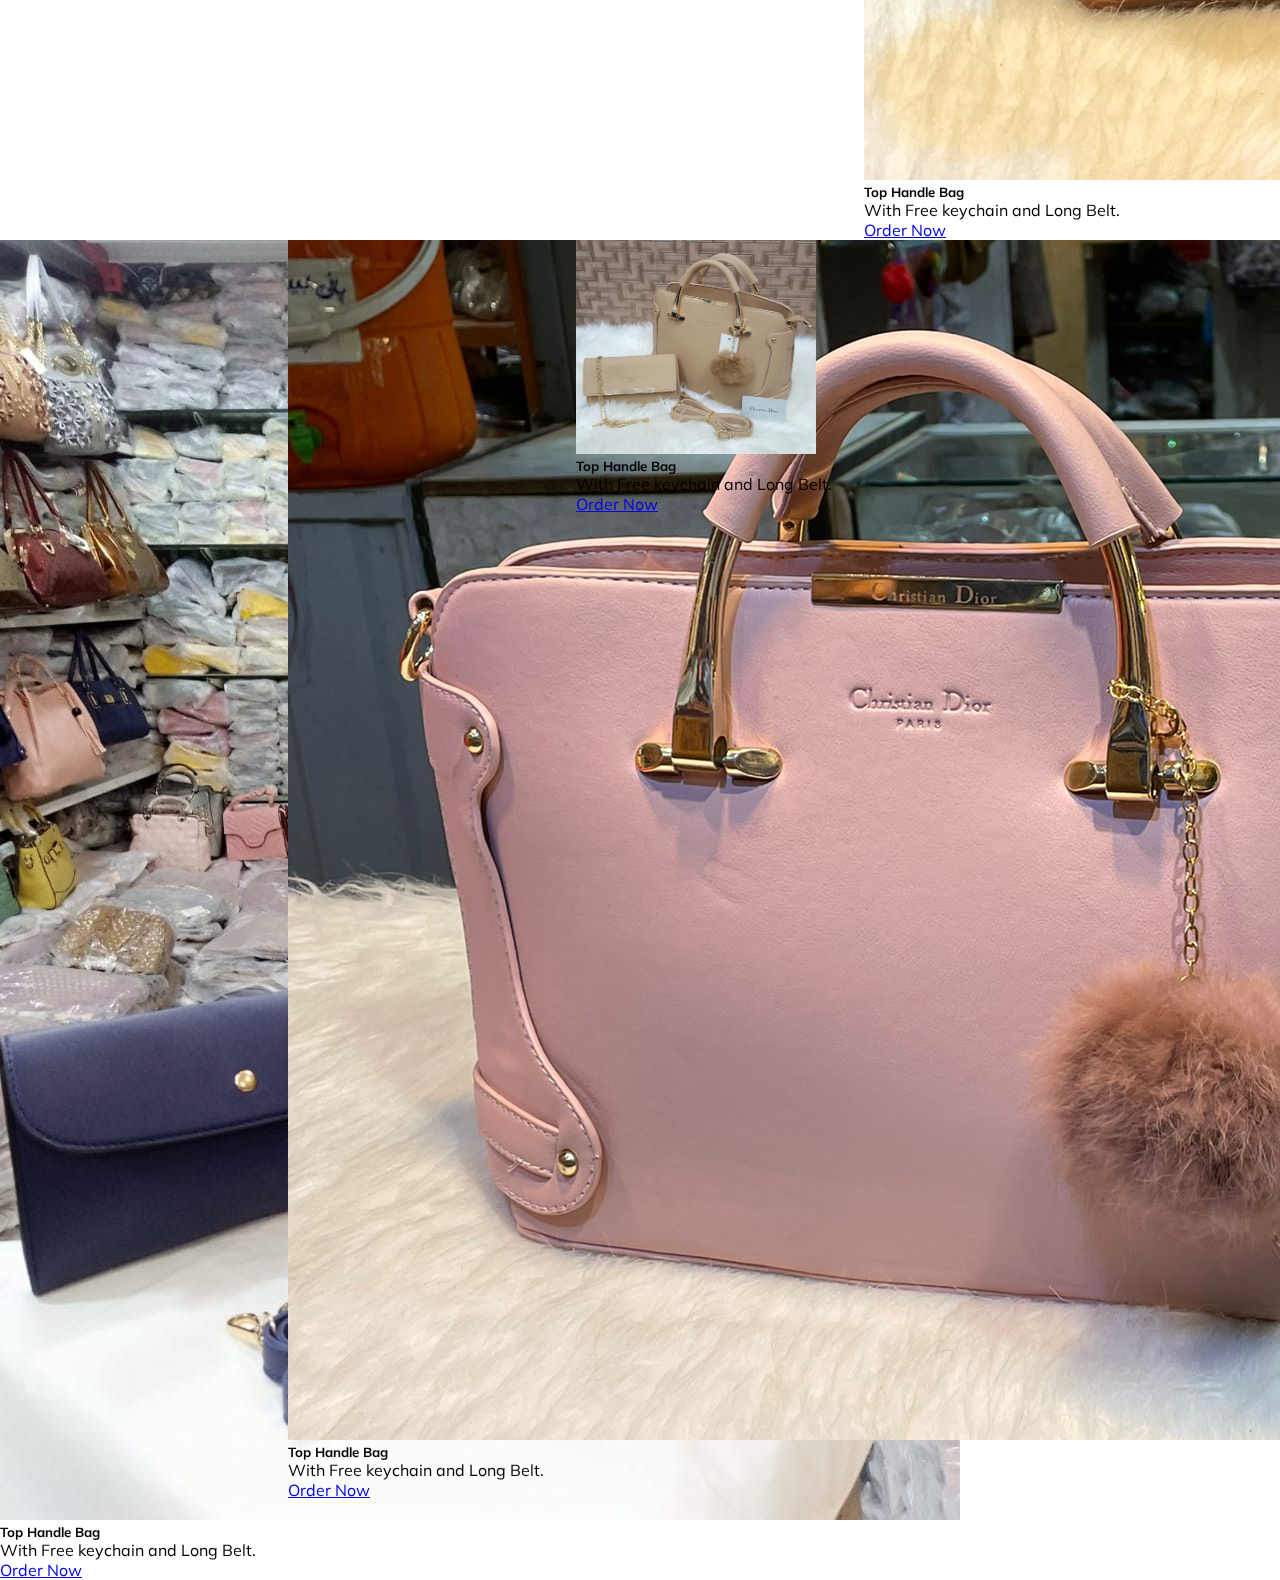
<file: tophandlebags.html>
<!DOCTYPE html>
<html lang="en">

<head>
    <meta charset="UTF-8">
    <meta http-equiv="X-UA-Compatible" content="IE=edge">
    <meta name="viewport" content="width=device-width, initial-scale=1">

    <!-- Bootstrap 5 CSS link -->
    <link href="https://cdn.jsdelivr.net/npm/bootstrap@5.1.1/dist/css/bootstrap.min.css" rel="stylesheet"
        integrity="sha384-F3w7mX95PdgyTmZZMECAngseQB83DfGTowi0iMjiWaeVhAn4FJkqJByhZMI3AhiU" crossorigin="anonymous">

    <!-- Custom CSS link -->
    <link rel="stylesheet" href="style.css">

    <!-- Animate On Scroll Library CSS link -->
    <link href="https://unpkg.com/aos@2.3.1/dist/aos.css" rel="stylesheet">

    <!-- google font -->
    <link rel="preconnect" href="https://fonts.googleapis.com">
    <link rel="preconnect" href="https://fonts.gstatic.com" crossorigin>
    <link href="https://fonts.googleapis.com/css2?family=Mulish:wght@200&display=swap" rel="stylesheet">

    <!-- font awsome icons link -->
    <link rel="stylesheet" href="https://cdnjs.cloudflare.com/ajax/libs/font-awesome/5.15.4/css/all.min.css"
        integrity="sha512-1ycn6IcaQQ40/MKBW2W4Rhis/DbILU74C1vSrLJxCq57o941Ym01SwNsOMqvEBFlcgUa6xLiPY/NS5R+E6ztJQ=="
        crossorigin="anonymous" referrerpolicy="no-referrer" />


    <title>The Double AA Shop</title>
</head>

<body>
    <!-- Navbar Section-->
    <nav class="navbar navbar-expand-lg navbar-light">
        <div class="container-fluid">
            <a class="navbar-brand" href="index.html"><img src="Images/logo.JPG" alt="logo"></a>
            <button class="navbar-toggler" type="button" data-bs-toggle="collapse"
                data-bs-target="#navbarSupportedContent" aria-controls="navbarSupportedContent" aria-expanded="false"
                aria-label="Toggle navigation">
                <span class="navbar-toggler-icon"></span>
            </button>
            <div class="collapse navbar-collapse" id="navbarSupportedContent">
                <ul class="navbar-nav mx-auto mb-2 mb-lg-0">
                    <li class="nav-item">
                        <a class="nav-link" aria-current="page" href="index.html" style="color:#fff">Home</a>
                    </li>
                    <li class="nav-item">
                        <a class="nav-link" href="tophandlebags.html" style="color:#fff">Top Handle Bags</a>
                    </li>
                    <li class="nav-item">
                        <a class="nav-link" href="shoulderbags.html" style="color:#fff">Shoulder Bags</a>
                    </li>
                    <li class="nav-item">
                        <a class="nav-link" href="backpack.html" style="color:#fff"> Backpack</a>
                    </li>
                    <li class="nav-item">
                        <a class="nav-link" href="wedgessandals.html" style="color:#fff">Wedges Sandals</a>
                    </li>
                    <li class="nav-item">
                        <a class="nav-link" href="flatslippers.html" style="color:#fff">Flat Slippers</a>
                    </li>
                    <li class="nav-item">
                        <a class="nav-link" href="allproducts.html" style="color:#fff">All Products</a>
                    </li>
            </div>
        </div>
    </nav>
    <!-- Top Handle Bags Section -->
    <div data-aos="fade-up">
        <h1 class="text-center mt-5">Top Handle Bags</h1>
        <div class="container-fluid">
            <div class="row">
                <div class="col-md-8 col-12 text-center mx-auto">
                    <div class="card mt-5">
                        <img class="card-img-top card_handle1" src="Images/tophandle1.jpeg" alt="Card image cap">
                        <div class="card-body">
                            <h5 class="card-title">Top Handle Bag</h5>
                            <p class="card-text">
                                With Free keychain and Long Belt.</p>
                            <a href="https://www.daraz.pk/products/i237677461.html?spm=a1zawk.23436738.content_wrap.27.475f4edf9f0KiF"
                                target="_blank" class="btn btn-danger">Order Now</a>
                        </div>
                    </div>


                    <div class="card mt-5 ms-2">
                        <img class="card-img-top card_handle2" src="Images/tophandle2.jpeg" alt="Card image cap">
                        <div class="card-body">
                            <h5 class="card-title">Top Handle Bag</h5>
                            <p class="card-text">
                                With Free keychain and Long Belt.</p>
                            <a href="https://www.daraz.pk/products/i237677461.html?spm=a1zawk.23436738.content_wrap.27.475f4edf9f0KiF"
                                target="_blank" class="btn btn-danger">Order Now</a>
                        </div>
                    </div>

                    <div class="card mt-5 ms-2">
                        <img class="card-img-top card_handle3" src="Images/tophandle3.jpeg" alt="Card image cap">
                        <div class="card-body">
                            <h5 class="card-title">Top Handle Bag</h5>
                            <p class="card-text">
                                With Free keychain and Long Belt.</p>
                            <a href="https://www.daraz.pk/products/i237677461.html?spm=a1zawk.23436738.content_wrap.27.475f4edf9f0KiF"
                                target="_blank" class="btn btn-danger">Order Now</a>
                        </div>
                    </div>

                    <div class="card mt-5 ms-2">
                        <img class="card-img-top card_handle4" src="Images/tophandle4.jpeg" alt="Card image cap">
                        <div class="card-body">
                            <h5 class="card-title">Top Handle Bag</h5>
                            <p class="card-text">
                                With Free keychain and Long Belt.</p>
                            <a href="https://www.daraz.pk/products/i237677461.html?spm=a1zawk.23436738.content_wrap.27.475f4edf9f0KiF"
                                target="_blank" class="btn btn-danger">Order Now</a>
                        </div>
                    </div>

                    <div class="card mt-5 ms-2">
                        <img class="card-img-top card_handle5" src="Images/tophandle5.jpeg" alt="Card image cap">
                        <div class="card-body">
                            <h5 class="card-title">Top Handle Bag</h5>
                            <p class="card-text">
                                With Free keychain and Long Belt.</p>
                            <a href="https://www.daraz.pk/products/i237677461.html?spm=a1zawk.23436738.content_wrap.27.475f4edf9f0KiF"
                                target="_blank" class="btn btn-danger">Order Now</a>
                        </div>
                    </div>

                    <div class="card mt-5 ms-2">
                        <img class="card-img-top card_handle6" src="Images/tophandle6.jpeg" alt="Card image cap">
                        <div class="card-body">
                            <h5 class="card-title">Top Handle Bag</h5>
                            <p class="card-text">
                                With Free keychain and Long Belt.</p>
                            <a href="https://www.daraz.pk/products/i237677461.html?spm=a1zawk.23436738.content_wrap.27.475f4edf9f0KiF"
                                target="_blank" class="btn btn-danger">Order Now</a>
                        </div>
                    </div>

                    <div class="card mt-5 ms-2">
                        <img class="card-img-top card_handle7" src="Images/tophandlenew10.jpeg" alt="Card image cap">
                        <div class="card-body">
                            <h5 class="card-title">Top Handle Bag</h5>
                            <p class="card-text">
                                With Free keychain and Long Belt.</p>
                            <a href="https://www.daraz.pk/products/i237677461.html?spm=a1zawk.23436738.content_wrap.27.475f4edf9f0KiF"
                                target="_blank" class="btn btn-danger">Order Now</a>
                        </div>
                    </div>

                    <div class="card mt-5 ms-2">
                        <img class="card-img-top card_handle8" src="Images/tophandlenew8.jpeg" alt="Card image cap">
                        <div class="card-body">
                            <h5 class="card-title">Top Handle Bag</h5>
                            <p class="card-text">
                                With Free keychain and Long Belt.</p>
                            <a href="https://www.daraz.pk/products/i237677461.html?spm=a1zawk.23436738.content_wrap.27.475f4edf9f0KiF"
                                target="_blank" class="btn btn-danger">Order Now</a>
                        </div>
                    </div>

                    <div class="card mt-5 ms-2">
                        <img class="card-img-top card_handle9" src="Images/tophandlenew3.jpeg" alt="Card image cap">
                        <div class="card-body">
                            <h5 class="card-title">Top Handle Bag</h5>
                            <p class="card-text">
                                With Free keychain and Long Belt.</p>
                            <a href="https://www.daraz.pk/products/i237677461.html?spm=a1zawk.23436738.content_wrap.27.475f4edf9f0KiF"
                                target="_blank" class="btn btn-danger">Order Now</a>
                        </div>
                    </div>

                    <div class="card mt-5 ms-2">
                        <img class="card-img-top card_handle10" src="Images/tophandlenew4.jpeg" alt="Card image cap">
                        <div class="card-body">
                            <h5 class="card-title">Top Handle Bag</h5>
                            <p class="card-text">
                                With Free keychain and Long Belt.</p>
                            <a href="https://www.daraz.pk/products/i237677461.html?spm=a1zawk.23436738.content_wrap.27.475f4edf9f0KiF"
                                target="_blank" class="btn btn-danger">Order Now</a>
                        </div>
                    </div>

                    <div class="card mt-5 ms-2">
                        <img class="card-img-top card_handle11" src="Images/tophandle1.jpeg" alt="Card image cap">
                        <div class="card-body">
                            <h5 class="card-title">Top Handle Bag</h5>
                            <p class="card-text">
                                With Free keychain and Long Belt.</p>
                            <a href="https://www.daraz.pk/products/i237677461.html?spm=a1zawk.23436738.content_wrap.27.475f4edf9f0KiF"
                                target="_blank" class="btn btn-danger">Order Now</a>
                        </div>
                    </div>

                    <div class="card mt-5 ms-2">
                        <img class="card-img-top card_handle12" src="Images/tophandlenew6.jpeg" alt="Card image cap">
                        <div class="card-body">
                            <h5 class="card-title">Top Handle Bag</h5>
                            <p class="card-text">
                                With Free keychain and Long Belt.</p>
                            <a href="https://www.daraz.pk/products/i237677461.html?spm=a1zawk.23436738.content_wrap.27.475f4edf9f0KiF"
                                target="_blank" class="btn btn-danger">Order Now</a>
                        </div>
                    </div>

                    <div class="card mt-5 ms-2">
                        <img class="card-img-top card_handle13" src="Images/tophandlebranded1.jpeg"
                            alt="Card image cap">
                        <div class="card-body">
                            <h5 class="card-title">Top Handle Bag</h5>
                            <p class="card-text">
                                With Free keychain and Long Belt.</p>
                            <a href="https://www.daraz.pk/products/i238396975.html?spm=a1zawk.23436738.content_wrap.15.475f4edfZxqUoq"
                                target="_blank" class="btn btn-danger">Order Now</a>
                        </div>
                    </div>

                    <div class="card mt-5 ms-2">
                        <img class="card-img-top card_handle14" src="Images/tophandlebranded2.jpeg"
                            alt="Card image cap">
                        <div class="card-body">
                            <h5 class="card-title">Top Handle Bag</h5>
                            <p class="card-text">
                                With Free keychain and Long Belt.</p>
                            <a href="https://www.daraz.pk/products/top-handle-bags-for-ladies-with-free-clutch-chain-and-long-belt-i238396975-s1457668577.html?"
                                target="_blank" class="btn btn-danger">Order Now</a>
                        </div>
                    </div>
                </div>
            </div>
        </div>
    </div>


    <!-- footer -->
    <footer class="bg-light text-center text-white">
        <!-- Grid container -->
        <div class="container p-4 pb-0">
            <!-- Section: Social media -->
            <section class="mb-4">
                <!-- Facebook -->
                <a class="btn btn-primary btn-floating m-1" style="background-color: #3b5998;"
                    href="https://www.facebook.com/TheDoubleAAShop" target="_blank" role="button" data-toggle="tooltip"
                    data-placement="top" title="The Double AA Shop">
                    <i class="fab fa-facebook-f"></i></a>

                <!-- Instagram -->
                <a class="btn btn-primary btn-floating m-1" style="background-color: #ac2bac;"
                    href="https://www.instagram.com/thedoubleaashop11/" target="_blank" role="button"
                    data-toggle="tooltip" data-placement="top" title="@thedoubleaashop11">
                    <i class="fab fa-instagram"></i></a>

                <!-- Daraz -->
                <a class="btn btn-primary btn-floating m-1" style="background-color: #dc4d01;"
                    href="https://www.daraz.pk/shop/the-double-aa-shop/?spm=a2a0e.pdp.seller.1.2b733ivG3ivGlw&itemId=240604371&channelSource=pdp"
                    data-toggle="tooltip" data-placement="top" title="Daraz Shop" target="_blank" role="button"><i
                        class="fa fa-cart-plus" aria-hidden="true"></i></a>

            </section>
            <!-- Section: Social media -->
        </div>
        <!-- Grid container -->

        <!-- Copyright -->
        <div class="text-center p-3" style="background-color: #000">
            © 2021 Copyright:
            <a class="text-white" href="index.html">The Double AA Shop</a>
        </div>
        <!-- Copyright -->
    </footer>


    <!-- Bootstrap 5 JS link -->
    <script src="https://cdn.jsdelivr.net/npm/bootstrap@5.1.1/dist/js/bootstrap.bundle.min.js"
        integrity="sha384-/bQdsTh/da6pkI1MST/rWKFNjaCP5gBSY4sEBT38Q/9RBh9AH40zEOg7Hlq2THRZ"
        crossorigin="anonymous"></script>

    <!-- Animate On Scroll Library JS -->
    <script src="https://unpkg.com/aos@2.3.1/dist/aos.js"></script>
    <script>
        AOS.init();
    </script>


</body>

</html>
</file>
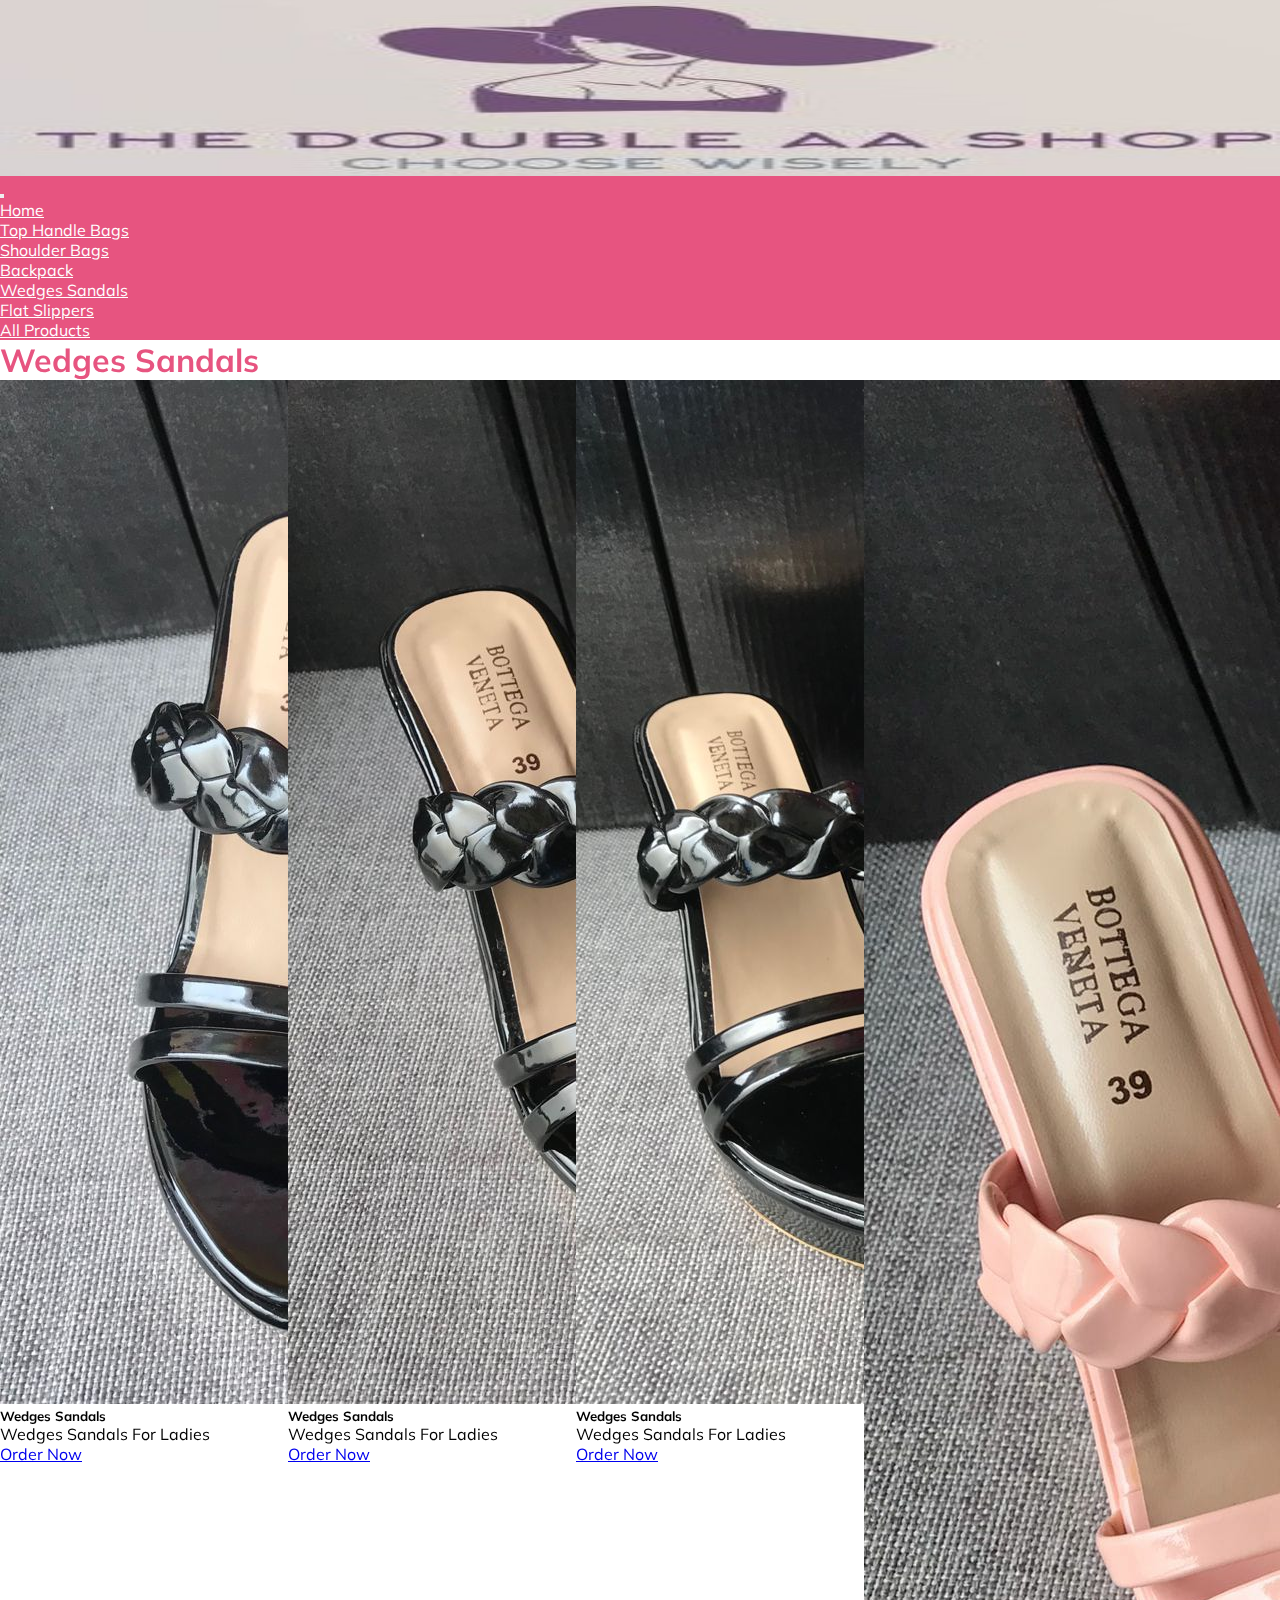
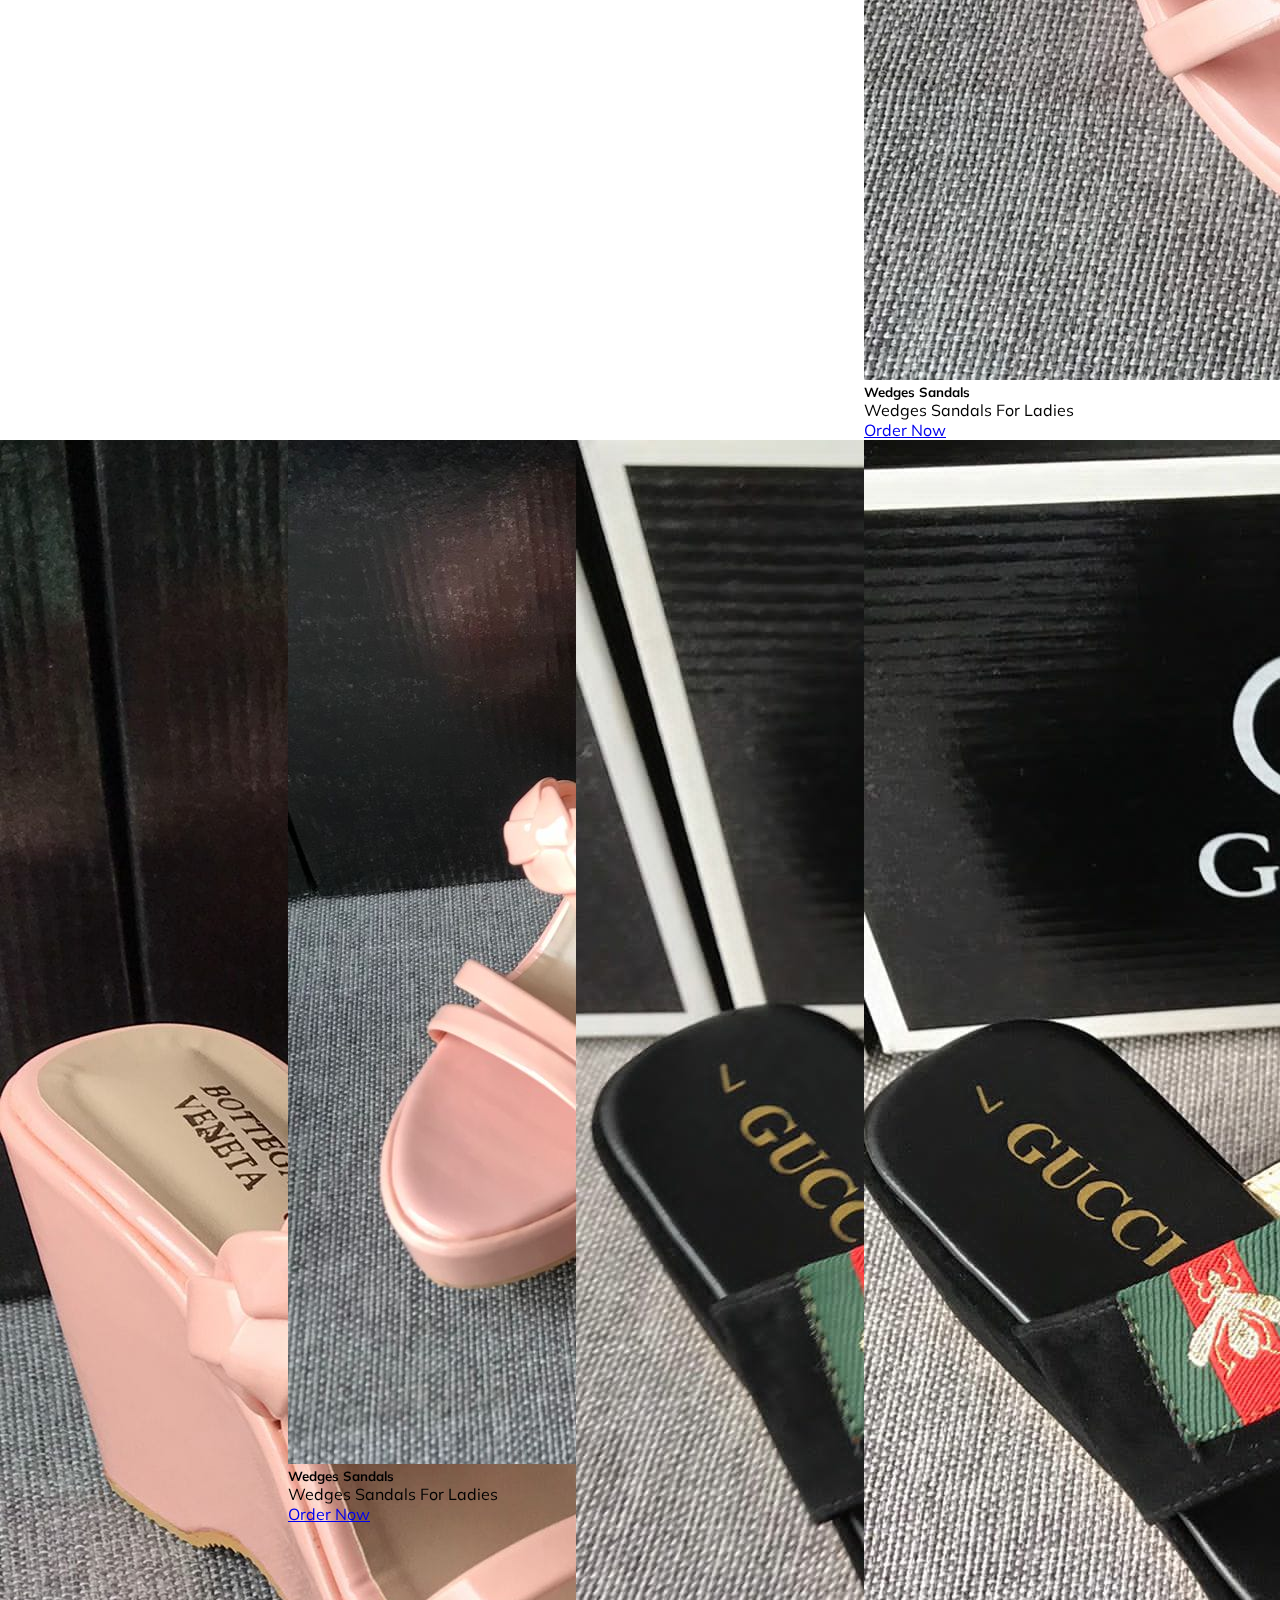
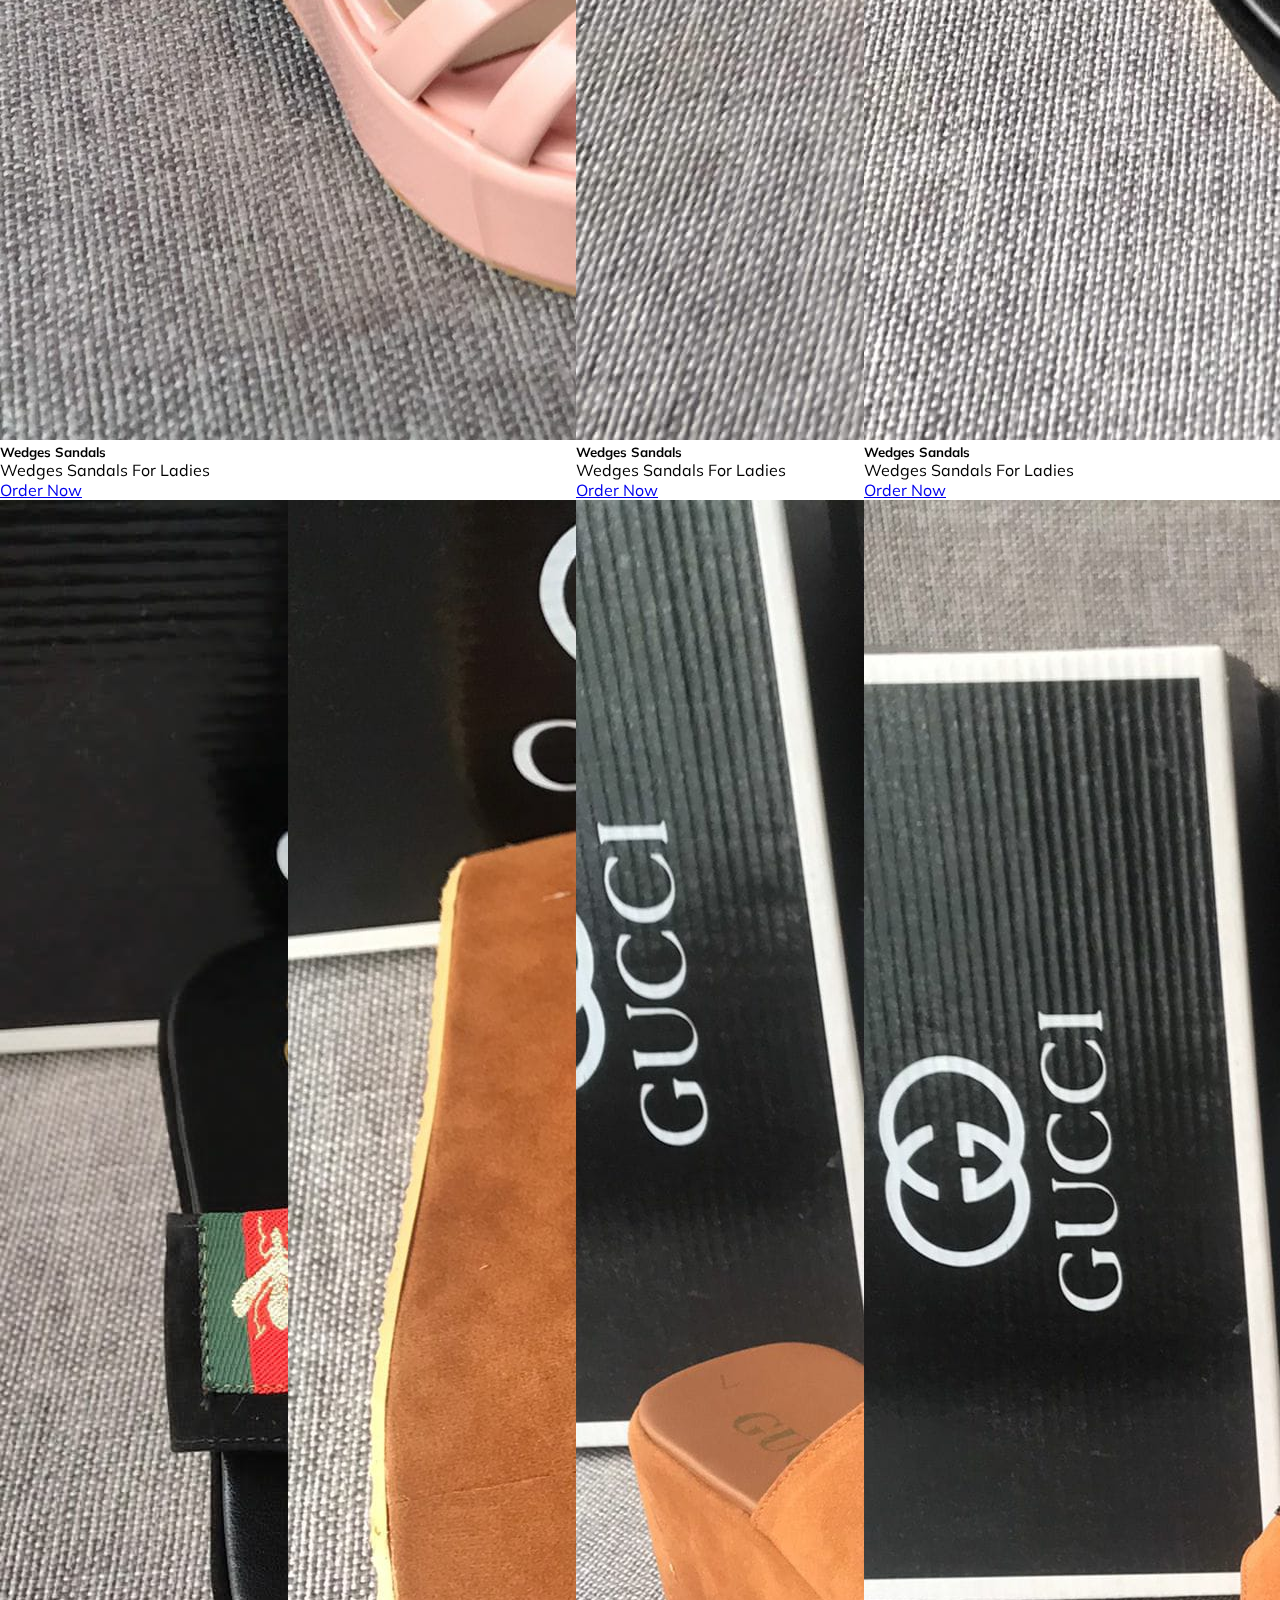
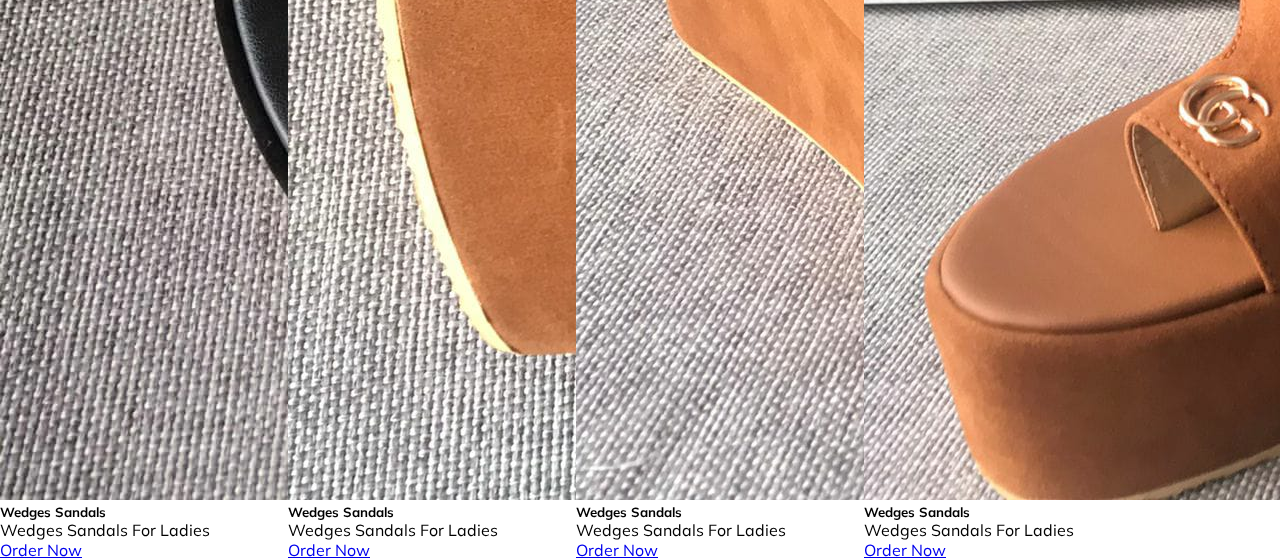
<file: wedgessandals.html>
<!DOCTYPE html>
<html lang="en">

<head>
    <meta charset="UTF-8">
    <meta http-equiv="X-UA-Compatible" content="IE=edge">
    <meta name="viewport" content="width=device-width, initial-scale=1">

    <!-- Bootstrap 5 CSS link -->
    <link href="https://cdn.jsdelivr.net/npm/bootstrap@5.1.1/dist/css/bootstrap.min.css" rel="stylesheet"
        integrity="sha384-F3w7mX95PdgyTmZZMECAngseQB83DfGTowi0iMjiWaeVhAn4FJkqJByhZMI3AhiU" crossorigin="anonymous">

    <!-- Custom CSS link -->
    <link rel="stylesheet" href="style.css">

    <!-- Animate On Scroll Library CSS link -->
    <link href="https://unpkg.com/aos@2.3.1/dist/aos.css" rel="stylesheet">

    <!-- google font -->
    <link rel="preconnect" href="https://fonts.googleapis.com">
    <link rel="preconnect" href="https://fonts.gstatic.com" crossorigin>
    <link href="https://fonts.googleapis.com/css2?family=Mulish:wght@200&display=swap" rel="stylesheet">

    <!-- font awsome icons link -->
    <link rel="stylesheet" href="https://cdnjs.cloudflare.com/ajax/libs/font-awesome/5.15.4/css/all.min.css"
        integrity="sha512-1ycn6IcaQQ40/MKBW2W4Rhis/DbILU74C1vSrLJxCq57o941Ym01SwNsOMqvEBFlcgUa6xLiPY/NS5R+E6ztJQ=="
        crossorigin="anonymous" referrerpolicy="no-referrer" />


    <title>The Double AA Shop</title>
</head>

<body>
    <!-- Navbar Section-->
    <nav class="navbar navbar-expand-lg navbar-light">
        <div class="container-fluid">
            <a class="navbar-brand" href="index.html"><img src="Images/logo.JPG" alt="logo" width="300"
                    height="130"></a>
            <button class="navbar-toggler" type="button" data-bs-toggle="collapse"
                data-bs-target="#navbarSupportedContent" aria-controls="navbarSupportedContent" aria-expanded="false"
                aria-label="Toggle navigation">
                <span class="navbar-toggler-icon"></span>
            </button>
            <div class="collapse navbar-collapse" id="navbarSupportedContent">
                <ul class="navbar-nav mx-auto mb-2 mb-lg-0">
                    <li class="nav-item">
                        <a class="nav-link" aria-current="page" href="index.html" style="color:#fff">Home</a>
                    </li>
                    <li class="nav-item">
                        <a class="nav-link" href="tophandlebags.html" style="color:#fff">Top Handle Bags</a>
                    </li>
                    <li class="nav-item">
                        <a class="nav-link" href="shoulderbags.html" style="color:#fff">Shoulder Bags</a>
                    </li>
                    <li class="nav-item">
                        <a class="nav-link" href="backpack.html" style="color:#fff"> Backpack</a>
                    </li>
                    <li class="nav-item">
                        <a class="nav-link" href="wedgessandals.html" style="color:#fff">Wedges Sandals</a>
                    </li>
                    <li class="nav-item">
                        <a class="nav-link" href="flatslippers.html" style="color:#fff">Flat Slippers</a>
                    </li>
                    <li class="nav-item">
                        <a class="nav-link" href="allproducts.html" style="color:#fff">All Products</a>
                    </li>
            </div>
        </div>
    </nav>

    <!-- Wedges Sandals Section -->
    <div data-aos="fade-up">
        <h1 class="text-center mt-5">Wedges Sandals</h1>
        <div class="container-fluid">
            <div class="row">
                <div class="col-md-8 col-12 text-center mx-auto">
                    <div class="card mt-5">
                        <img class="card-img-top card_wedges1" src="Images/bottega1.jpeg" alt="Card image cap">
                        <div class="card-body">
                            <h5 class="card-title">Wedges Sandals</h5>
                            <p class="card-text">
                                Wedges Sandals For Ladies</p>
                            <a href="https://www.daraz.pk/products/wedges-sandals-for-ladies-i238035290-s1457306573.html?"
                                target="_blank" class="btn btn-danger">Order Now</a>
                        </div>
                    </div>

                    <div class="card mt-5 ms-2">
                        <img class="card-img-top card_wedges2" src="Images/bottega7.jpeg" alt="Card image cap">
                        <div class="card-body">
                            <h5 class="card-title">Wedges Sandals</h5>
                            <p class="card-text">
                                Wedges Sandals For Ladies</p>
                            <a href="https://www.daraz.pk/products/wedges-sandals-for-ladies-i238035290-s1457306573.html?"
                                target="_blank" class="btn btn-danger">Order Now</a>
                        </div>
                    </div>

                    <div class="card mt-5 ms-2">
                        <img class="card-img-top card_wedges3" src="Images/bottega5.jpeg" alt="Card image cap">
                        <div class="card-body">
                            <h5 class="card-title">Wedges Sandals</h5>
                            <p class="card-text">
                                Wedges Sandals For Ladies</p>
                            <a href="https://www.daraz.pk/products/wedges-sandals-for-ladies-i238035290-s1457306573.html?"
                                target="_blank" class="btn btn-danger">Order Now</a>
                        </div>
                    </div>

                    <div class="card mt-5 ms-2">
                        <img class="card-img-top card_wedges4" src="Images/bottega10.jpeg" alt="Card image cap">
                        <div class="card-body">
                            <h5 class="card-title">Wedges Sandals</h5>
                            <p class="card-text">
                                Wedges Sandals For Ladies</p>
                            <a href="https://www.daraz.pk/products/wedges-sandals-for-ladies-i238035290-s1457306580.html?"
                                target="_blank" class="btn btn-danger">Order Now</a>
                        </div>
                    </div>

                    <div class="card mt-5 ms-2">
                        <img class="card-img-top card_wedges5" src="Images/bottega11.jpeg" alt="Card image cap">
                        <div class="card-body">
                            <h5 class="card-title">Wedges Sandals</h5>
                            <p class="card-text">
                                Wedges Sandals For Ladies</p>
                            <a href="https://www.daraz.pk/products/wedges-sandals-for-ladies-i238035290-s1457306580.html?"
                                target="_blank" class="btn btn-danger">Order Now</a>
                        </div>
                    </div>

                    <div class="card mt-5 ms-2">
                        <img class="card-img-top card_wedges6" src="Images/bottega13.jpeg" alt="Card image cap">
                        <div class="card-body">
                            <h5 class="card-title">Wedges Sandals</h5>
                            <p class="card-text">
                                Wedges Sandals For Ladies</p>
                            <a href="https://www.daraz.pk/products/wedges-sandals-for-ladies-i238035290-s1457306580.html?"
                                target="_blank" class="btn btn-danger">Order Now</a>
                        </div>
                    </div>

                    <div class="card mt-5 ms-2">
                        <img class="card-img-top card_wedges7" src="Images/gucci1.jpeg" alt="Card image cap">
                        <div class="card-body">
                            <h5 class="card-title">Wedges Sandals</h5>
                            <p class="card-text">
                                Wedges Sandals For Ladies</p>
                            <a href="https://www.daraz.pk/products/wedges-sandals-for-ladies-i238083786-s1457331254.html?"
                                target="_blank" class="btn btn-danger">Order Now</a>
                        </div>
                    </div>

                    <div class="card mt-5 ms-2">
                        <img class="card-img-top card_wedges8" src="Images/gucci3.jpeg" alt="Card image cap">
                        <div class="card-body">
                            <h5 class="card-title">Wedges Sandals</h5>
                            <p class="card-text">
                                Wedges Sandals For Ladies</p>
                            <a href="https://www.daraz.pk/products/wedges-sandals-for-ladies-i238083786-s1457331254.html?"
                                target="_blank" class="btn btn-danger">Order Now</a>
                        </div>
                    </div>

                    <div class="card mt-5 ms-2">
                        <img class="card-img-top card_wedges9" src="Images/gucci4.jpeg" alt="Card image cap">
                        <div class="card-body">
                            <h5 class="card-title">Wedges Sandals</h5>
                            <p class="card-text">
                                Wedges Sandals For Ladies</p>
                            <a href="https://www.daraz.pk/products/wedges-sandals-for-ladies-i238083786-s1457331254.html?"
                                target="_blank" class="btn btn-danger">Order Now</a>
                        </div>
                    </div>

                    <div class="card mt-5 ms-2">
                        <img class="card-img-top card_wedges10" src="Images/gucci10.jpeg" alt="Card image cap">
                        <div class="card-body">
                            <h5 class="card-title">Wedges Sandals</h5>
                            <p class="card-text">
                                Wedges Sandals For Ladies</p>
                            <a href="https://www.daraz.pk/products/wedges-sandals-for-ladies-i238083786-s1457331261.html?"
                                target="_blank" class="btn btn-danger">Order Now</a>
                        </div>
                    </div>

                    <div class="card mt-5 ms-2">
                        <img class="card-img-top card_wedges11" src="Images/gucci11.jpeg" alt="Card image cap">
                        <div class="card-body">
                            <h5 class="card-title">Wedges Sandals</h5>
                            <p class="card-text">
                                Wedges Sandals For Ladies</p>
                            <a href="https://www.daraz.pk/products/wedges-sandals-for-ladies-i238083786-s1457331261.html?"
                                target="_blank" class="btn btn-danger">Order Now</a>
                        </div>
                    </div>

                    <div class="card mt-5 ms-2">
                        <img class="card-img-top card_wedges12" src="Images/gucci12.jpeg" alt="Card image cap">
                        <div class="card-body">
                            <h5 class="card-title">Wedges Sandals</h5>
                            <p class="card-text">
                                Wedges Sandals For Ladies</p>
                            <a href="https://www.daraz.pk/products/wedges-sandals-for-ladies-i238083786-s1457331261.html?"
                                target="_blank" class="btn btn-danger">Order Now</a>
                        </div>
                    </div>
                </div>
            </div>
        </div>
    </div>


    <!-- footer -->
    <footer class="bg-light text-center text-white">
        <!-- Grid container -->
        <div class="container p-4 pb-0">
            <!-- Section: Social media -->
            <section class="mb-4">
                <!-- Facebook -->
                <a class="btn btn-primary btn-floating m-1" style="background-color: #3b5998;"
                    href="https://www.facebook.com/TheDoubleAAShop" target="_blank" role="button" data-toggle="tooltip"
                    data-placement="top" title="The Double AA Shop">
                    <i class="fab fa-facebook-f"></i></a>

                <!-- Instagram -->
                <a class="btn btn-primary btn-floating m-1" style="background-color: #ac2bac;"
                    href="https://www.instagram.com/thedoubleaashop11/" target="_blank" role="button"
                    data-toggle="tooltip" data-placement="top" title="@thedoubleaashop11">
                    <i class="fab fa-instagram"></i></a>

                <!-- Daraz -->
                <a class="btn btn-primary btn-floating m-1" style="background-color: #dc4d01;"
                    href="https://www.daraz.pk/shop/the-double-aa-shop/?spm=a2a0e.pdp.seller.1.2b733ivG3ivGlw&itemId=240604371&channelSource=pdp"
                    data-toggle="tooltip" data-placement="top" title="Daraz Shop" target="_blank" role="button"><i
                        class="fa fa-cart-plus" aria-hidden="true"></i></a>

            </section>
            <!-- Section: Social media -->
        </div>
        <!-- Grid container -->

        <!-- Copyright -->
        <div class="text-center p-3" style="background-color: #000">
            © 2021 Copyright:
            <a class="text-white" href="index.html">The Double AA Shop</a>
        </div>
        <!-- Copyright -->
    </footer>


    <!-- Bootstrap 5 JS link -->
    <script src="https://cdn.jsdelivr.net/npm/bootstrap@5.1.1/dist/js/bootstrap.bundle.min.js"
        integrity="sha384-/bQdsTh/da6pkI1MST/rWKFNjaCP5gBSY4sEBT38Q/9RBh9AH40zEOg7Hlq2THRZ"
        crossorigin="anonymous"></script>

    <!-- Animate On Scroll Library JS -->
    <script src="https://unpkg.com/aos@2.3.1/dist/aos.js"></script>
    <script>
        AOS.init();
    </script>

</body>

</html>
</file>
<file: style.css>
* {
  box-sizing: border-box;
  padding: 0;
  margin: 0;
  font-family: "Mulish", sans-serif;
}
.carousel-inner img {
  height: 55rem;
  width: 80%;
  margin-top: 5px;
  margin-left: auto;
  margin-right: auto;
}
.carousel-control-prev-icon {
  background-color: #e75480;
}
.carousel-control-next-icon {
  background-color: #e75480;
}
.navbar {
  background-color: #e75480;
}
.nav-link:hover {
  background-color: #f08080;
}
.nav-item {
  font-size: 1.3rem;
}
.navbar-brand img {
  width: 100%;
  height: 11rem;
}
.gallery:hover {
  box-shadow: 0px 30px 18px -8px rgba(0, 0, 0, 0.1);
  transform: scale(1.05, 1.05);
}
h1 {
  color: #e75480;
}
/* all cards*/
.card {
  float: left;
  width: 18rem;
}
/* top handle bags */
.card_handle14 {
  height: 13.4rem;
}
/* shoulder bags*/
.card_shoulder1 {
  height: 20.5rem;
}
.card_shoulder2 {
  height: 20.5rem;
}
.card_shoulder3 {
  height: 20.5rem;
}
.card_shoulder5 {
  height: 19.7rem;
}
.card_shoulder6 {
  height: 19.7rem;
}
.card_shoulder7 {
  height: 15rem;
}
.card_shoulder8 {
  height: 15rem;
}
/* backpack */
.card_backpack1 {
  height: 19rem;
}
.card_backpack2 {
  height: 19rem;
}
.card_backpack3 {
  height: 19rem;
}
.card_backpack4 {
  height: 19.7rem;
}
.card_backpack5 {
  height: 19.7rem;
}
/* all prodcuts */
.card_all14 {
  height: 13.4rem;
}
.card_all15 {
  height: 17.7rem;
}
.card_all16 {
  height: 17.7rem;
}
.card_all17 {
  height: 17.7rem;
}
.card_all18 {
  height: 17.7rem;
}
.card_all19 {
  height: 17.7rem;
}
.card_all20 {
  height: 17.7rem;
}
.card_all21 {
  height: 12.7rem;
}
.card_all22 {
  height: 12.7rem;
}
.card_all23 {
  height: 17.7rem;
}
.card_all24 {
  height: 17.7rem;
}
.card_all25 {
  height: 17.7rem;
}
.card_all26 {
  height: 17.7rem;
}
.card_all27 {
  height: 17.7rem;
}
hr {
  color: #e75480;
}

/* ---------- Responsive Code ------------ */

@media only screen and (min-device-width: 320px) and (max-device-width: 480px) and (-webkit-min-device-pixel-ratio: 2) {
  .carousel-inner img {
    height: 25rem;
  }
  .navbar-brand img {
    margin-left: 0.5rem;
  }
}

/* Portrait */
@media only screen and (min-device-width: 320px) and (max-device-width: 480px) and (-webkit-min-device-pixel-ratio: 2) and (orientation: portrait) {
}

/* Landscape */
@media only screen and (min-device-width: 320px) and (max-device-width: 480px) and (-webkit-min-device-pixel-ratio: 2) and (orientation: landscape) {
}

/* ----------- iPhone 5, 5S, 5C and 5SE ----------- */

/* Portrait and Landscape */
@media only screen and (min-device-width: 320px) and (max-device-width: 568px) and (-webkit-min-device-pixel-ratio: 2) {
}

/* Portrait */
@media only screen and (min-device-width: 320px) and (max-device-width: 568px) and (-webkit-min-device-pixel-ratio: 2) and (orientation: portrait) {
}

/* Landscape */
@media only screen and (min-device-width: 320px) and (max-device-width: 568px) and (-webkit-min-device-pixel-ratio: 2) and (orientation: landscape) {
}

/* ----------- iPhone 6, 6S, 7 and 8 ----------- */

/* Portrait and Landscape */
@media only screen and (min-device-width: 375px) and (max-device-width: 667px) and (-webkit-min-device-pixel-ratio: 2) {
  .navbar-brand img {
    margin-left: 1.5rem;
  }
}

/* Portrait */
@media only screen and (min-device-width: 375px) and (max-device-width: 667px) and (-webkit-min-device-pixel-ratio: 2) and (orientation: portrait) {
}

/* Landscape */
@media only screen and (min-device-width: 375px) and (max-device-width: 667px) and (-webkit-min-device-pixel-ratio: 2) and (orientation: landscape) {
}

/* ----------- iPhone 6+, 7+ and 8+ ----------- */

/* Portrait and Landscape */
@media only screen and (min-device-width: 414px) and (max-device-width: 736px) and (-webkit-min-device-pixel-ratio: 3) {
}

/* Portrait */
@media only screen and (min-device-width: 414px) and (max-device-width: 736px) and (-webkit-min-device-pixel-ratio: 3) and (orientation: portrait) {
}

/* Landscape */
@media only screen and (min-device-width: 414px) and (max-device-width: 736px) and (-webkit-min-device-pixel-ratio: 3) and (orientation: landscape) {
}

/* ----------- iPhone X ----------- */

/* Portrait and Landscape */
@media only screen and (min-device-width: 375px) and (max-device-width: 812px) and (-webkit-min-device-pixel-ratio: 3) {
}

/* Portrait */
@media only screen and (min-device-width: 375px) and (max-device-width: 812px) and (-webkit-min-device-pixel-ratio: 3) and (orientation: portrait) {
}

/* Landscape */
@media only screen and (min-device-width: 375px) and (max-device-width: 812px) and (-webkit-min-device-pixel-ratio: 3) and (orientation: landscape) {
}
/* ----------- Galaxy S3 ----------- */

/* Portrait and Landscape */
@media screen and (device-width: 360px) and (device-height: 640px) and (-webkit-device-pixel-ratio: 2) {
  .navbar-brand img {
    margin-left: 1.2rem;
  }
}

/* Portrait */
@media screen and (device-width: 320px) and (device-height: 640px) and (-webkit-device-pixel-ratio: 2) and (orientation: portrait) {
}

/* Landscape */
@media screen and (device-width: 320px) and (device-height: 640px) and (-webkit-device-pixel-ratio: 2) and (orientation: landscape) {
}

/* ----------- Galaxy S4, S5 and Note 3 ----------- */

/* Portrait and Landscape */
@media screen and (device-width: 320px) and (device-height: 640px) and (-webkit-device-pixel-ratio: 3) {
}

/* Portrait */
@media screen and (device-width: 320px) and (device-height: 640px) and (-webkit-device-pixel-ratio: 3) and (orientation: portrait) {
}

/* Landscape */
@media screen and (device-width: 320px) and (device-height: 640px) and (-webkit-device-pixel-ratio: 3) and (orientation: landscape) {
}

/* ----------- Galaxy S6 ----------- */

/* Portrait and Landscape */
@media screen and (device-width: 360px) and (device-height: 640px) and (-webkit-device-pixel-ratio: 4) {
}

/* Portrait */
@media screen and (device-width: 360px) and (device-height: 640px) and (-webkit-device-pixel-ratio: 4) and (orientation: portrait) {
}

/* Landscape */
@media screen and (device-width: 360px) and (device-height: 640px) and (-webkit-device-pixel-ratio: 4) and (orientation: landscape) {
}
/* ----------- HTC One ----------- */

/* Portrait and Landscape */
@media screen and (device-width: 360px) and (device-height: 640px) and (-webkit-device-pixel-ratio: 3) {
}

/* Portrait */
@media screen and (device-width: 360px) and (device-height: 640px) and (-webkit-device-pixel-ratio: 3) and (orientation: portrait) {
}

/* Landscape */
@media screen and (device-width: 360px) and (device-height: 640px) and (-webkit-device-pixel-ratio: 3) and (orientation: landscape) {
}
/* ----------- Google Pixel ----------- */

/* Portrait and Landscape */
@media screen and (device-width: 360px) and (device-height: 640px) and (-webkit-device-pixel-ratio: 3) {
  .navbar-brand img {
    margin-left: 1.1rem;
  }
}

/* Portrait */
@media screen and (device-width: 360px) and (device-height: 640px) and (-webkit-device-pixel-ratio: 3) and (orientation: portrait) {
}

/* Landscape */
@media screen and (device-width: 360px) and (device-height: 640px) and (-webkit-device-pixel-ratio: 3) and (orientation: landscape) {
}

/* ----------- Google Pixel XL ----------- */

/* Portrait and Landscape */
@media screen and (device-width: 360px) and (device-height: 640px) and (-webkit-device-pixel-ratio: 4) {
}

/* Portrait */
@media screen and (device-width: 360px) and (device-height: 640px) and (-webkit-device-pixel-ratio: 4) and (orientation: portrait) {
}

/* Landscape */
@media screen and (device-width: 360px) and (device-height: 640px) and (-webkit-device-pixel-ratio: 4) and (orientation: landscape) {
}
/* ----------- Nexus 4 ----------- */

/* Portrait and Landscape */
@media screen and (device-width: 384px) and (device-height: 592px) and (-webkit-device-pixel-ratio: 2) {
}

/* Portrait */
@media screen and (device-width: 384px) and (device-height: 592px) and (-webkit-device-pixel-ratio: 2) and (orientation: portrait) {
}

/* Landscape */
@media screen and (device-width: 384px) and (device-height: 592px) and (-webkit-device-pixel-ratio: 2) and (orientation: landscape) {
}

/* ----------- Nexus 5 ----------- */

/* Portrait and Landscape */
@media screen and (device-width: 360px) and (device-height: 592px) and (-webkit-device-pixel-ratio: 3) {
}

/* Portrait */
@media screen and (device-width: 360px) and (device-height: 592px) and (-webkit-device-pixel-ratio: 3) and (orientation: portrait) {
}

/* Landscape */
@media screen and (device-width: 360px) and (device-height: 592px) and (-webkit-device-pixel-ratio: 3) and (orientation: landscape) {
}

/* ----------- Nexus 6 and 6P ----------- */

/* Portrait and Landscape */
@media screen and (device-width: 360px) and (device-height: 592px) and (-webkit-device-pixel-ratio: 4) {
}

/* Portrait */
@media screen and (device-width: 360px) and (device-height: 592px) and (-webkit-device-pixel-ratio: 4) and (orientation: portrait) {
}

/* Landscape */
@media screen and (device-width: 360px) and (device-height: 592px) and (-webkit-device-pixel-ratio: 4) and (orientation: landscape) {
}
/* ----------- Windows Phone ----------- */

/* Portrait and Landscape */
@media screen and (device-width: 480px) and (device-height: 800px) {
}

/* Portrait */
@media screen and (device-width: 480px) and (device-height: 800px) and (orientation: portrait) {
}

/* Landscape */
@media screen and (device-width: 480px) and (device-height: 800px) and (orientation: landscape) {
}
/* ----------- iPad 1, 2, Mini and Air ----------- */

/* Portrait and Landscape */
@media only screen and (min-device-width: 768px) and (max-device-width: 1024px) and (-webkit-min-device-pixel-ratio: 1) {
}

/* Portrait */
@media only screen and (min-device-width: 768px) and (max-device-width: 1024px) and (orientation: portrait) and (-webkit-min-device-pixel-ratio: 1) {
}

/* Landscape */
@media only screen and (min-device-width: 768px) and (max-device-width: 1024px) and (orientation: landscape) and (-webkit-min-device-pixel-ratio: 1) {
}

/* ----------- iPad 3, 4 and Pro 9.7" ----------- */

/* Portrait and Landscape */
@media only screen and (min-device-width: 768px) and (max-device-width: 1024px) and (-webkit-min-device-pixel-ratio: 2) {
  .nav-item {
    font-size: small;
  }
}

/* Portrait */
@media only screen and (min-device-width: 768px) and (max-device-width: 1024px) and (orientation: portrait) and (-webkit-min-device-pixel-ratio: 2) {
}

/* Landscape */
@media only screen and (min-device-width: 768px) and (max-device-width: 1024px) and (orientation: landscape) and (-webkit-min-device-pixel-ratio: 2) {
}

/* ----------- iPad Pro 10.5" ----------- */

/* Portrait and Landscape */
@media only screen and (min-device-width: 834px) and (max-device-width: 1112px) and (-webkit-min-device-pixel-ratio: 2) {
}

/* Portrait */
/* Declare the same value for min- and max-width to avoid colliding with desktops */
/* Source: https://medium.com/connect-the-dots/css-media-queries-for-ipad-pro-8cad10e17106*/
@media only screen and (min-device-width: 834px) and (max-device-width: 834px) and (orientation: portrait) and (-webkit-min-device-pixel-ratio: 2) {
}

/* Landscape */
/* Declare the same value for min- and max-width to avoid colliding with desktops */
/* Source: https://medium.com/connect-the-dots/css-media-queries-for-ipad-pro-8cad10e17106*/
@media only screen and (min-device-width: 1112px) and (max-device-width: 1112px) and (orientation: landscape) and (-webkit-min-device-pixel-ratio: 2) {
}

/* ----------- iPad Pro 12.9" ----------- */

/* Portrait and Landscape */
@media only screen and (min-device-width: 1024px) and (max-device-width: 1366px) and (-webkit-min-device-pixel-ratio: 2) {
}

/* Portrait */
/* Declare the same value for min- and max-width to avoid colliding with desktops */
/* Source: https://medium.com/connect-the-dots/css-media-queries-for-ipad-pro-8cad10e17106*/
@media only screen and (min-device-width: 1024px) and (max-device-width: 1024px) and (orientation: portrait) and (-webkit-min-device-pixel-ratio: 2) {
}

/* Landscape */
/* Declare the same value for min- and max-width to avoid colliding with desktops */
/* Source: https://medium.com/connect-the-dots/css-media-queries-for-ipad-pro-8cad10e17106*/
@media only screen and (min-device-width: 1366px) and (max-device-width: 1366px) and (orientation: landscape) and (-webkit-min-device-pixel-ratio: 2) {
}
/* ----------- Galaxy Tab 2 ----------- */

/* Portrait and Landscape */
@media (min-device-width: 800px) and (max-device-width: 1280px) {
}

/* Portrait */
@media (max-device-width: 800px) and (orientation: portrait) {
}

/* Landscape */
@media (max-device-width: 1280px) and (orientation: landscape) {
}

/* ----------- Galaxy Tab S ----------- */

/* Portrait and Landscape */
@media (min-device-width: 800px) and (max-device-width: 1280px) and (-webkit-min-device-pixel-ratio: 2) {
}

/* Portrait */
@media (max-device-width: 800px) and (orientation: portrait) and (-webkit-min-device-pixel-ratio: 2) {
}

/* Landscape */
@media (max-device-width: 1280px) and (orientation: landscape) and (-webkit-min-device-pixel-ratio: 2) {
}
/* ----------- Nexus 7 ----------- */

/* Portrait and Landscape */
@media screen and (device-width: 601px) and (device-height: 906px) and (-webkit-min-device-pixel-ratio: 1.331) and (-webkit-max-device-pixel-ratio: 1.332) {
}

/* Portrait */
@media screen and (device-width: 601px) and (device-height: 906px) and (-webkit-min-device-pixel-ratio: 1.331) and (-webkit-max-device-pixel-ratio: 1.332) and (orientation: portrait) {
}

/* Landscape */
@media screen and (device-width: 601px) and (device-height: 906px) and (-webkit-min-device-pixel-ratio: 1.331) and (-webkit-max-device-pixel-ratio: 1.332) and (orientation: landscape) {
}

/* ----------- Nexus 9 ----------- */

/* Portrait and Landscape */
@media screen and (device-width: 1536px) and (device-height: 2048px) and (-webkit-min-device-pixel-ratio: 1.331) and (-webkit-max-device-pixel-ratio: 1.332) {
}

/* Portrait */
@media screen and (device-width: 1536px) and (device-height: 2048px) and (-webkit-min-device-pixel-ratio: 1.331) and (-webkit-max-device-pixel-ratio: 1.332) and (orientation: portrait) {
}

/* Landscape */
@media screen and (device-width: 1536px) and (device-height: 2048px) and (-webkit-min-device-pixel-ratio: 1.331) and (-webkit-max-device-pixel-ratio: 1.332) and (orientation: landscape) {
}
/* ----------- Kindle Fire HD 7" ----------- */

/* Portrait and Landscape */
@media only screen and (min-device-width: 800px) and (max-device-width: 1280px) and (-webkit-min-device-pixel-ratio: 1.5) {
}

/* Portrait */
@media only screen and (min-device-width: 800px) and (max-device-width: 1280px) and (-webkit-min-device-pixel-ratio: 1.5) and (orientation: portrait) {
}

/* Landscape */
@media only screen and (min-device-width: 800px) and (max-device-width: 1280px) and (-webkit-min-device-pixel-ratio: 1.5) and (orientation: landscape) {
}

/* ----------- Kindle Fire HD 8.9" ----------- */

/* Portrait and Landscape */
@media only screen and (min-device-width: 1200px) and (max-device-width: 1600px) and (-webkit-min-device-pixel-ratio: 1.5) {
}

/* Portrait */
@media only screen and (min-device-width: 1200px) and (max-device-width: 1600px) and (-webkit-min-device-pixel-ratio: 1.5) and (orientation: portrait) {
}

/* Landscape */
@media only screen and (min-device-width: 1200px) and (max-device-width: 1600px) and (-webkit-min-device-pixel-ratio: 1.5) and (orientation: landscape) {
}
/* ----------- Moto 360 Watch ----------- */
@media (max-device-width: 218px) and (max-device-height: 281px) {
}
/* ----------- Non-Retina Screens ----------- */
@media screen and (min-device-width: 1200px) and (max-device-width: 1600px) and (-webkit-min-device-pixel-ratio: 1) {
}

/* For Laptops */
/* For 1024 Resolution */
@media only screen and (min-device-width: 768px) and (max-device-width: 1024px) {
  .nav-item {
    font-size: 1rem;
  }
  .card_shoulder3 {
    height: 19.5rem;
  }
}
/* For Laptops */
/* For 1366 Resolution */
@media only screen and (min-width: 1030px) and (max-width: 1366px) {
  .nav-item {
    font-size: 1rem;
  }
  .card_shoulder3 {
    height: 19.5rem;
  }
}

/* ----------- Retina Screens ----------- */
@media screen and (min-device-width: 1080px) and (max-device-width: 1920px) and (-webkit-min-device-pixel-ratio: 2) and (min-resolution: 192dpi) {
  .nav-item {
    font-size: 2rem;
  }
  .card_handle5 {
    height: 23rem;
  }
  .card_handle6 {
    height: 23rem;
  }
  .card_handle7 {
    height: 23rem;
  }
  .card_handle8 {
    height: 23rem;
  }
  .card_shoulder1 {
    height: 23rem;
  }
  .card_shoulder2 {
    height: 23rem;
  }
  .card_shoulder3 {
    height: 23rem;
  }
  .card_shoulder4 {
    height: 23rem;
  }
  .card_shoulder7 {
    height: 19.5rem;
  }
  .card_shoulder8 {
    height: 19.5rem;
  }
  .card_all5 {
    height: 23.8rem;
  }
  .card_all6 {
    height: 23.8rem;
  }
  .card_all21 {
    height: 17.7rem;
  }
  .card_all22 {
    height: 17.7rem;
  }
}
</file>
